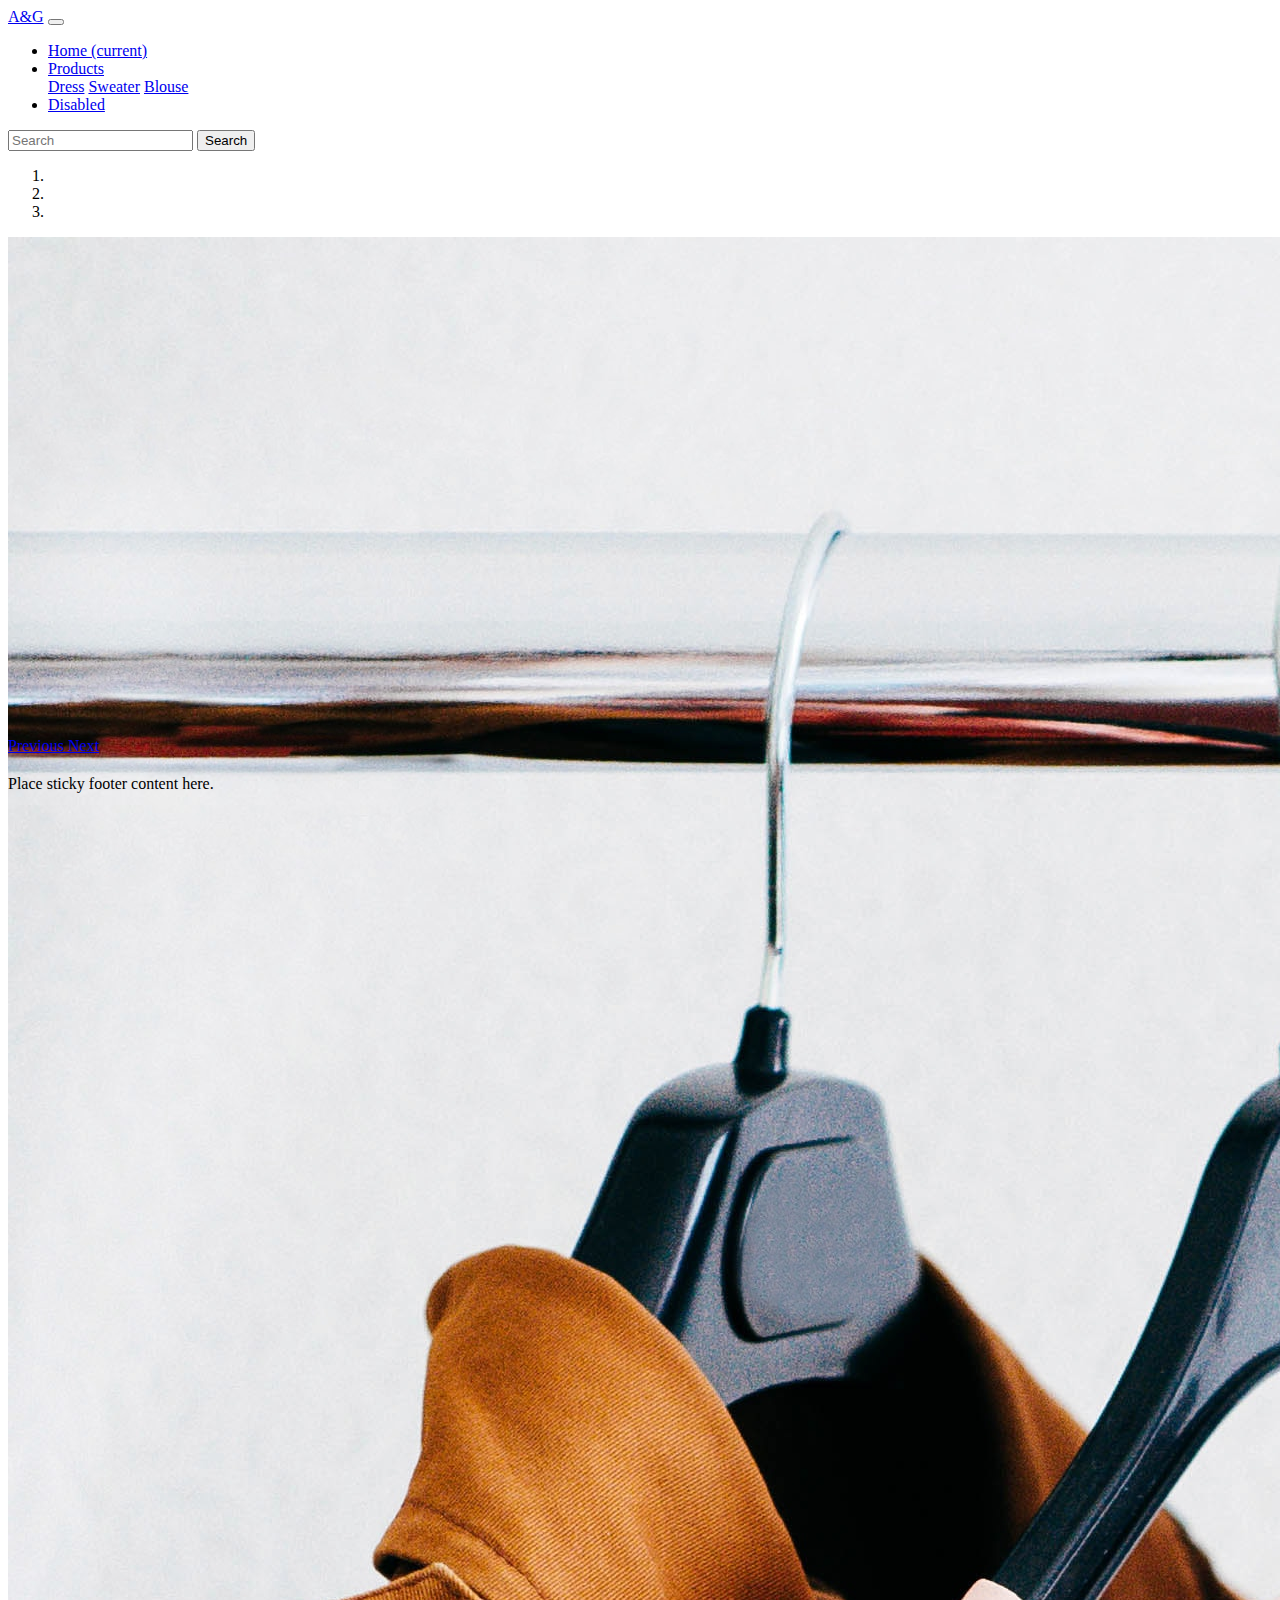
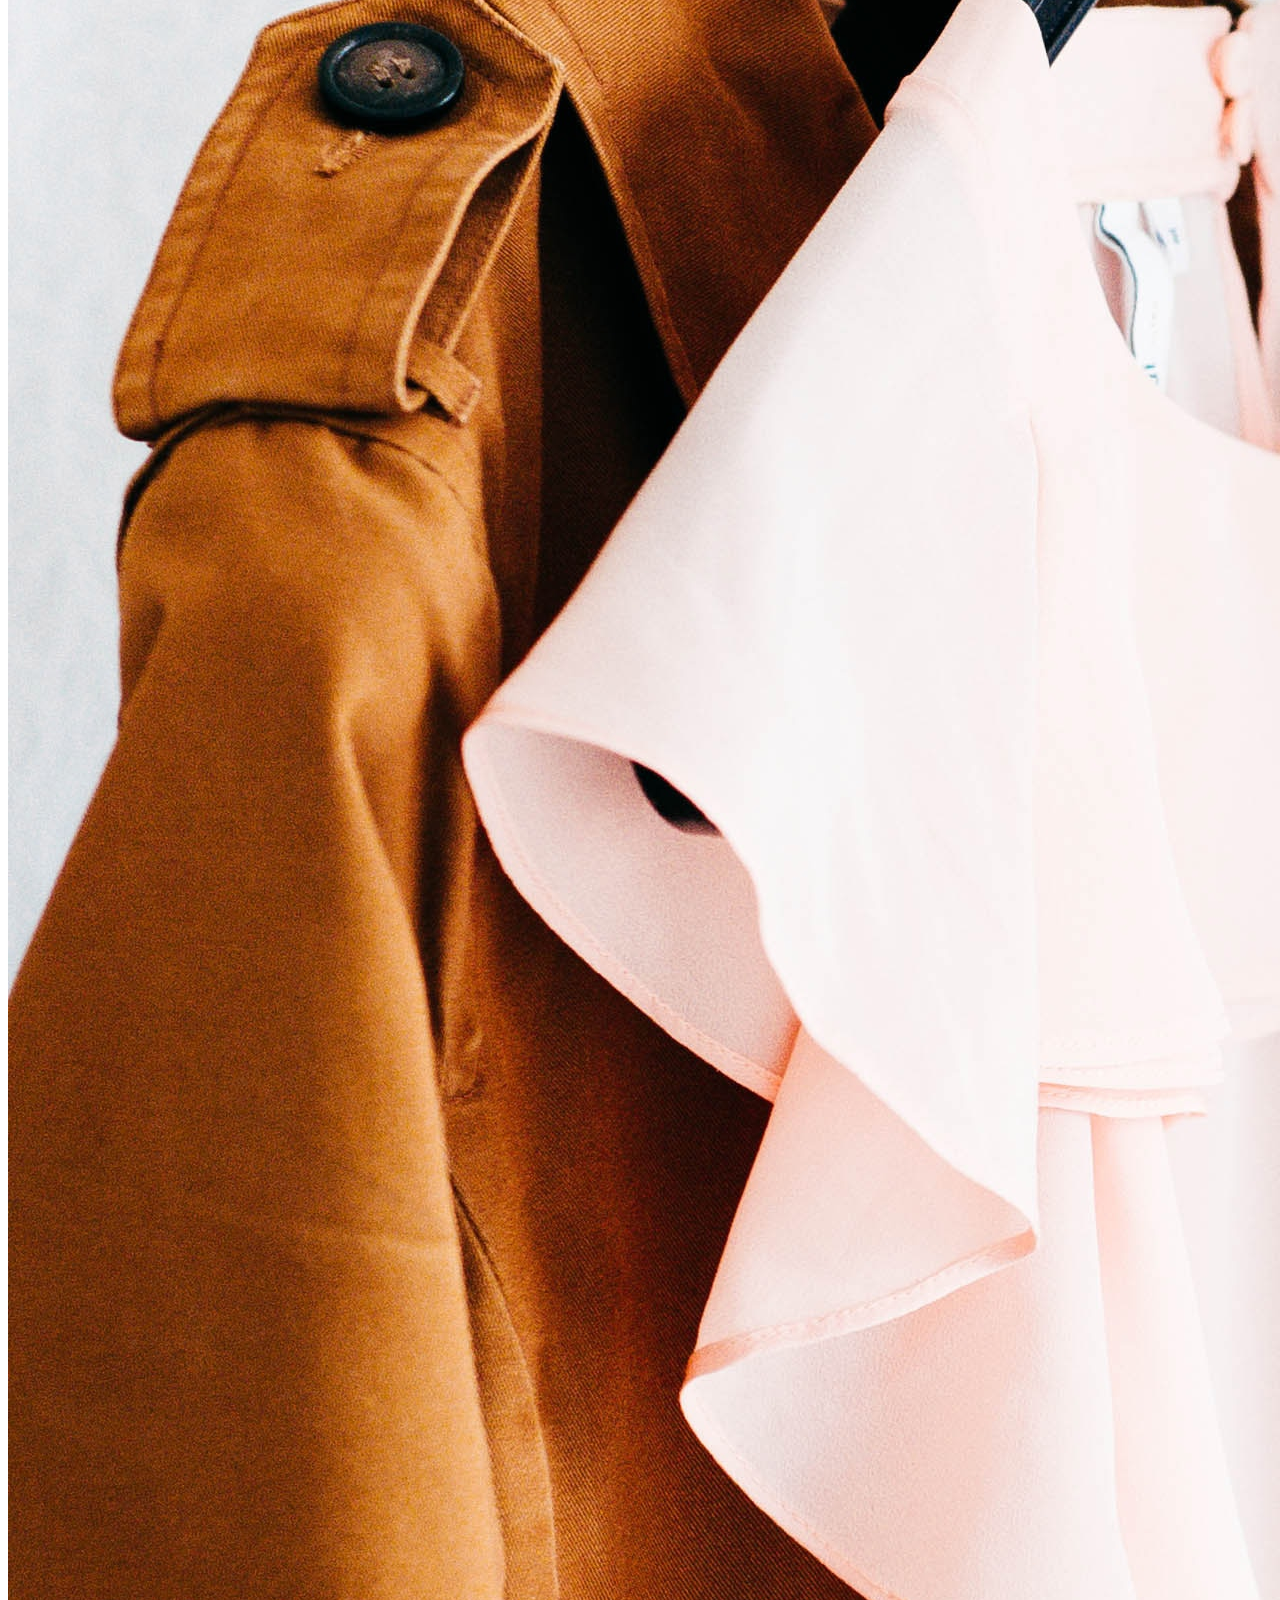
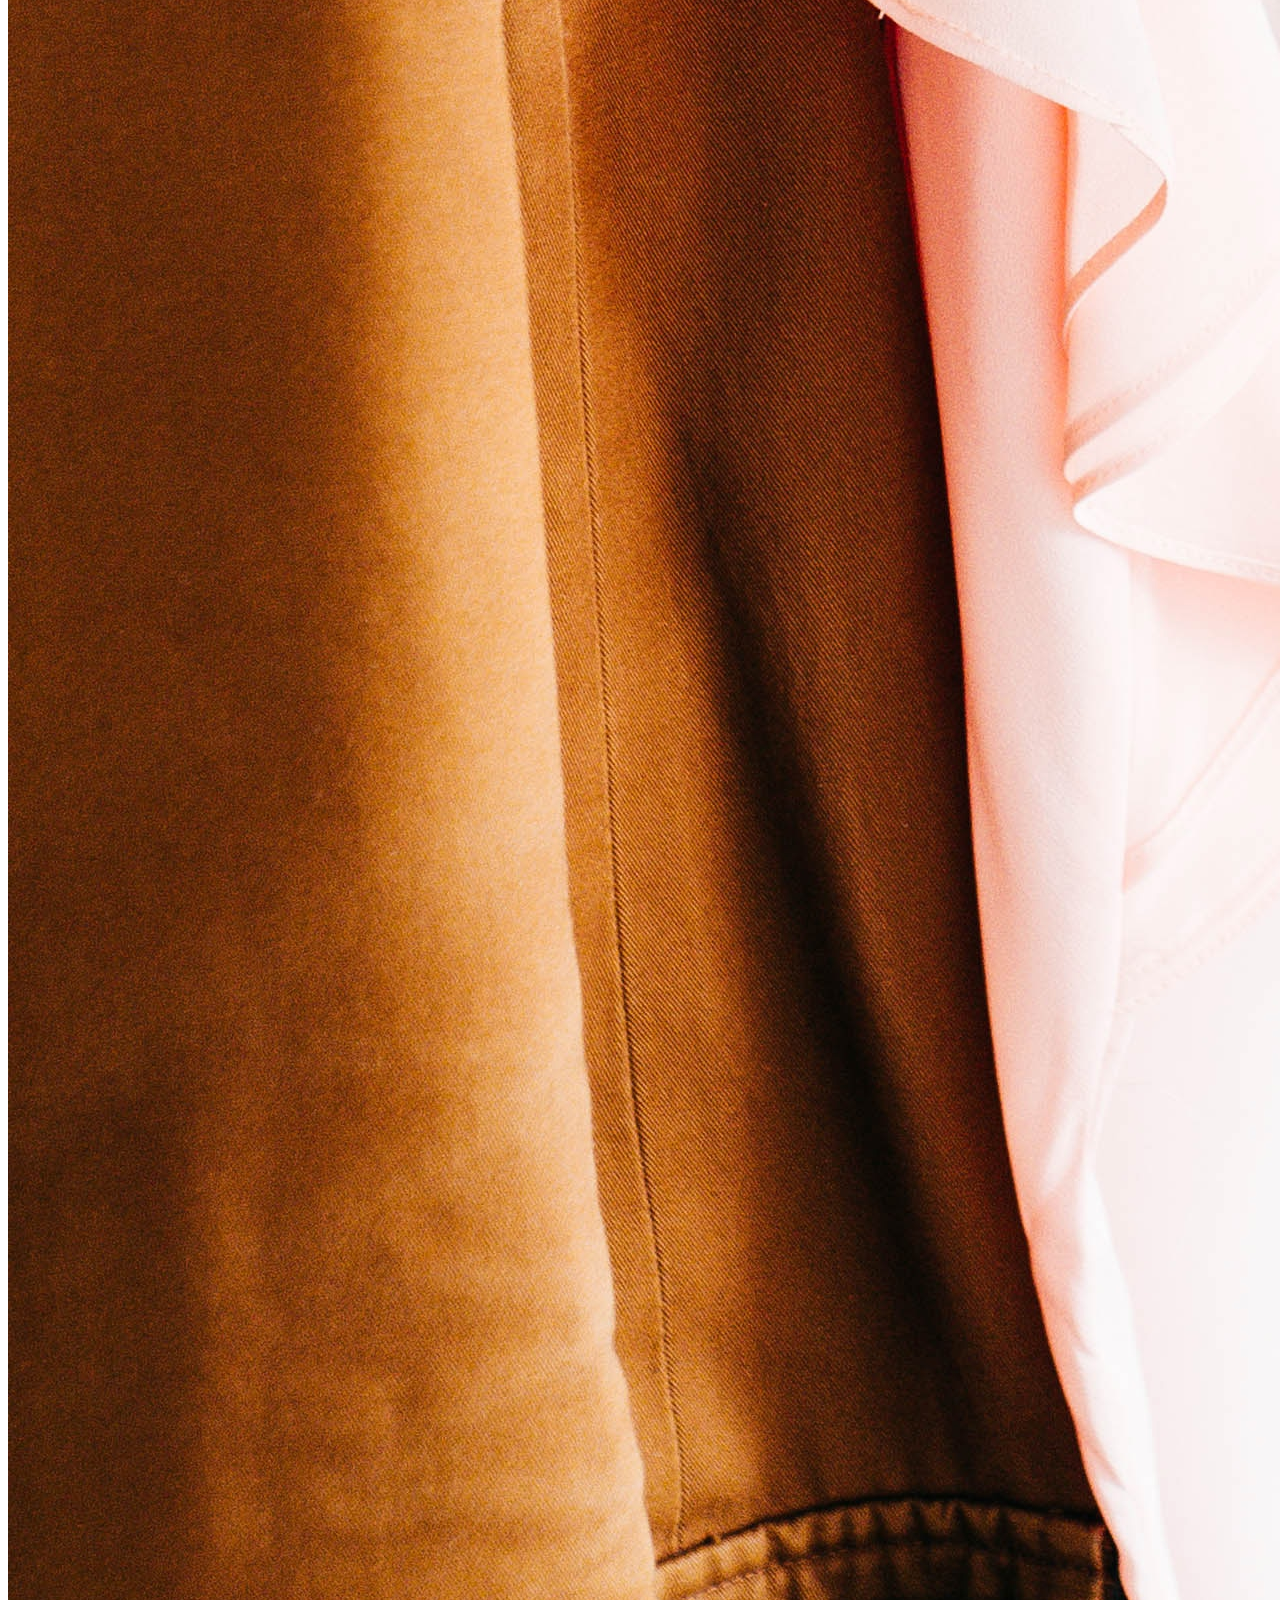
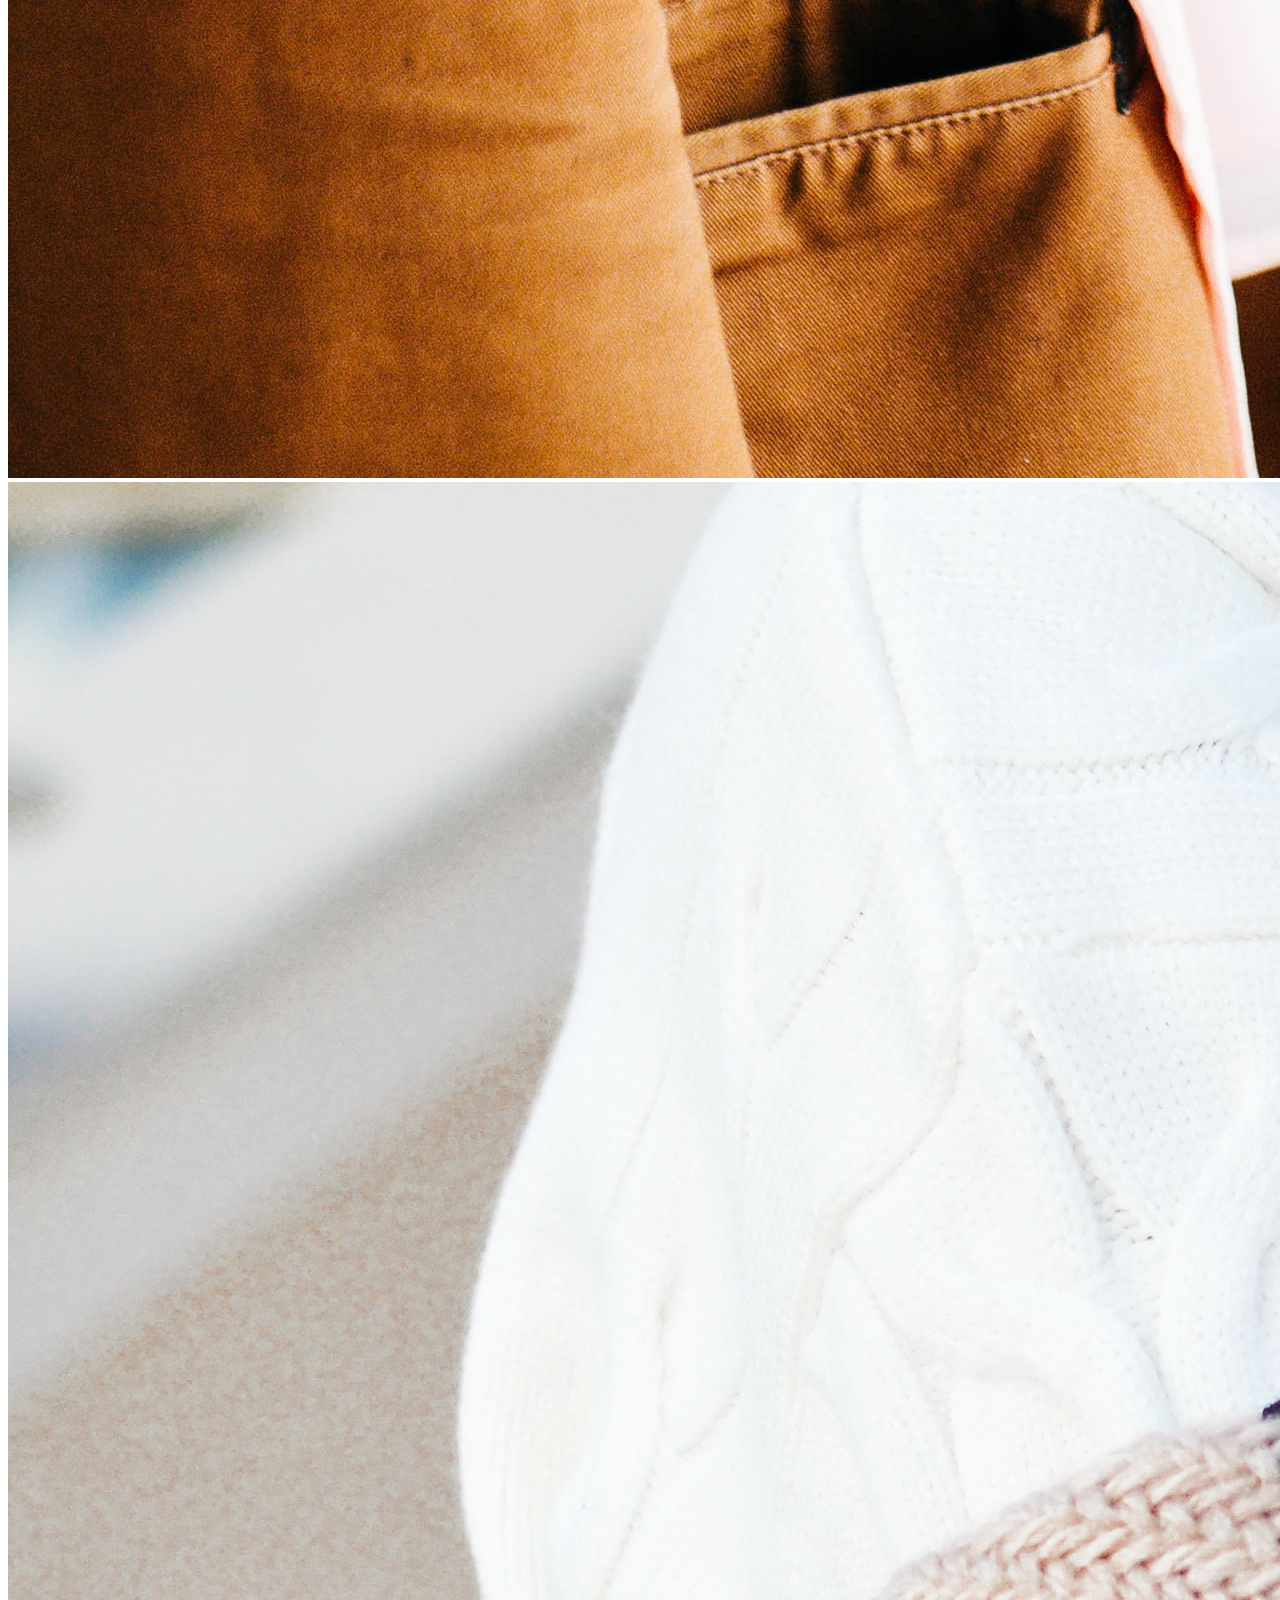
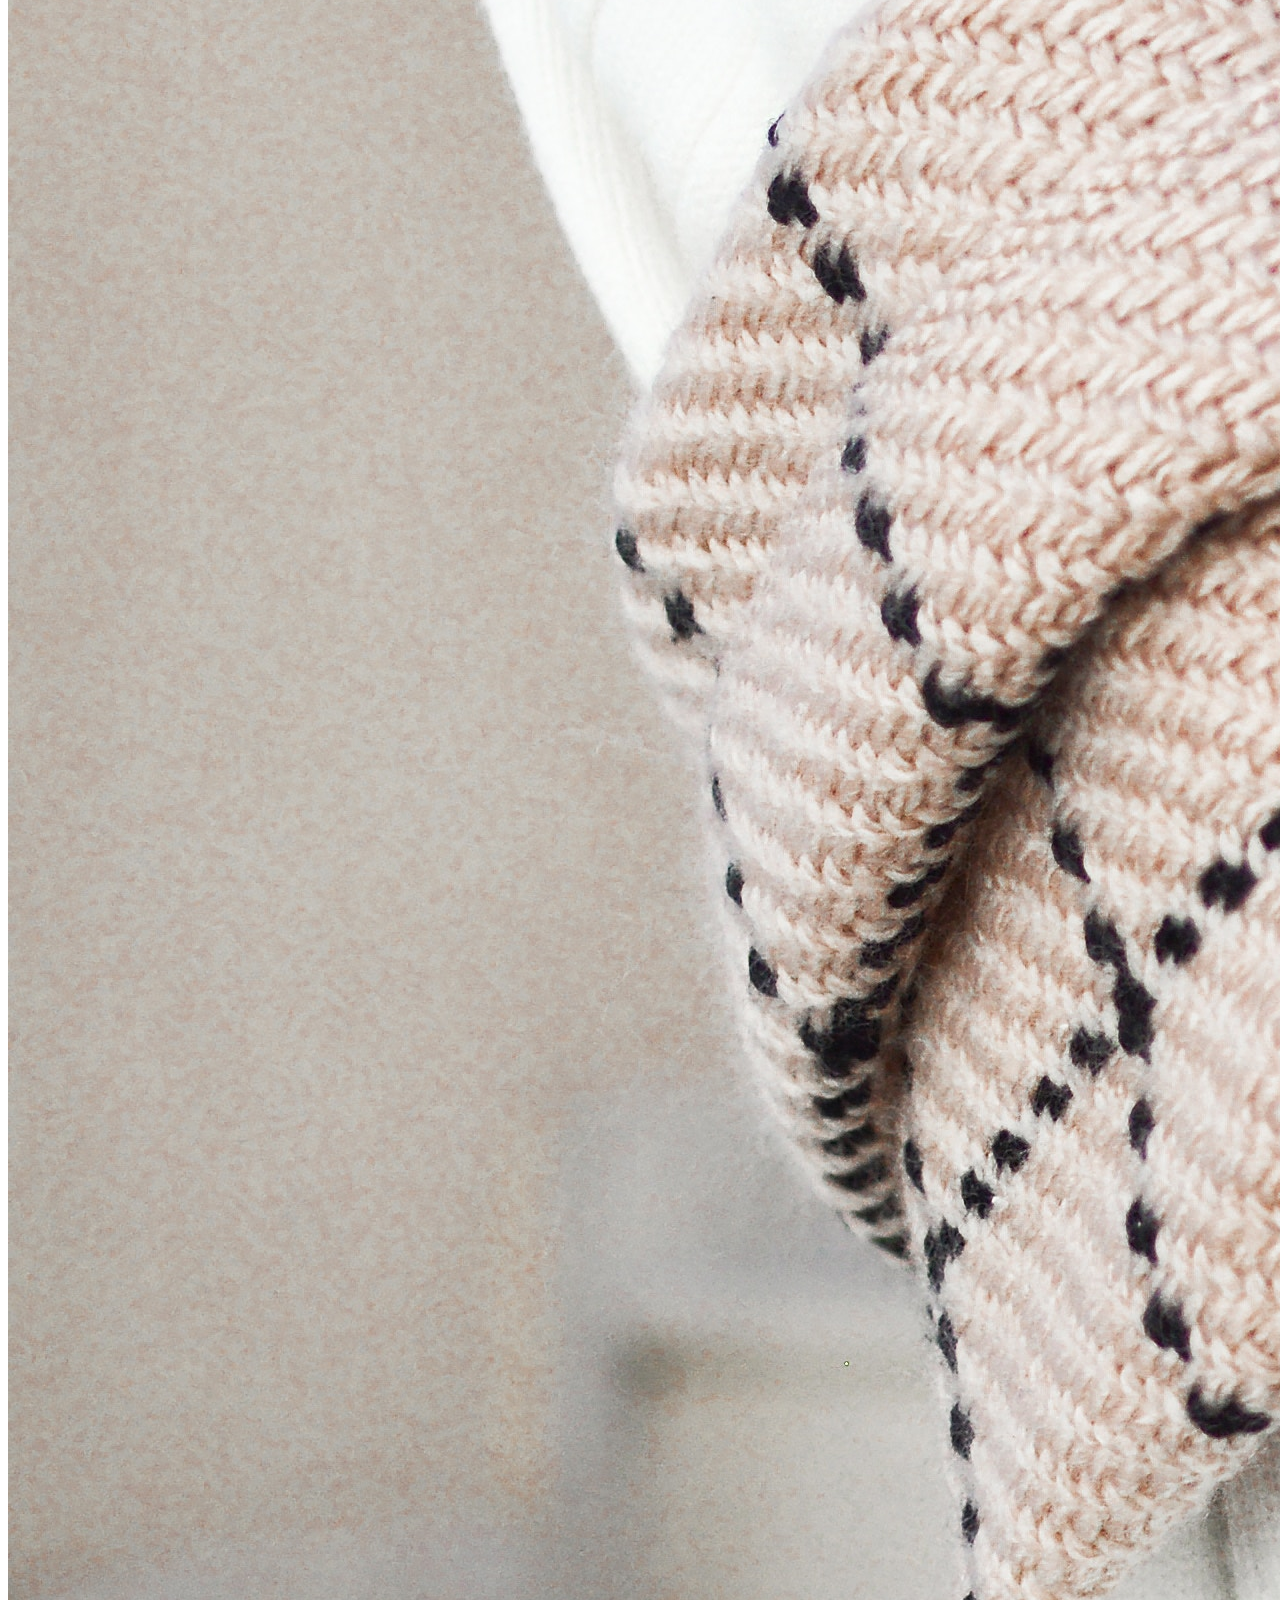
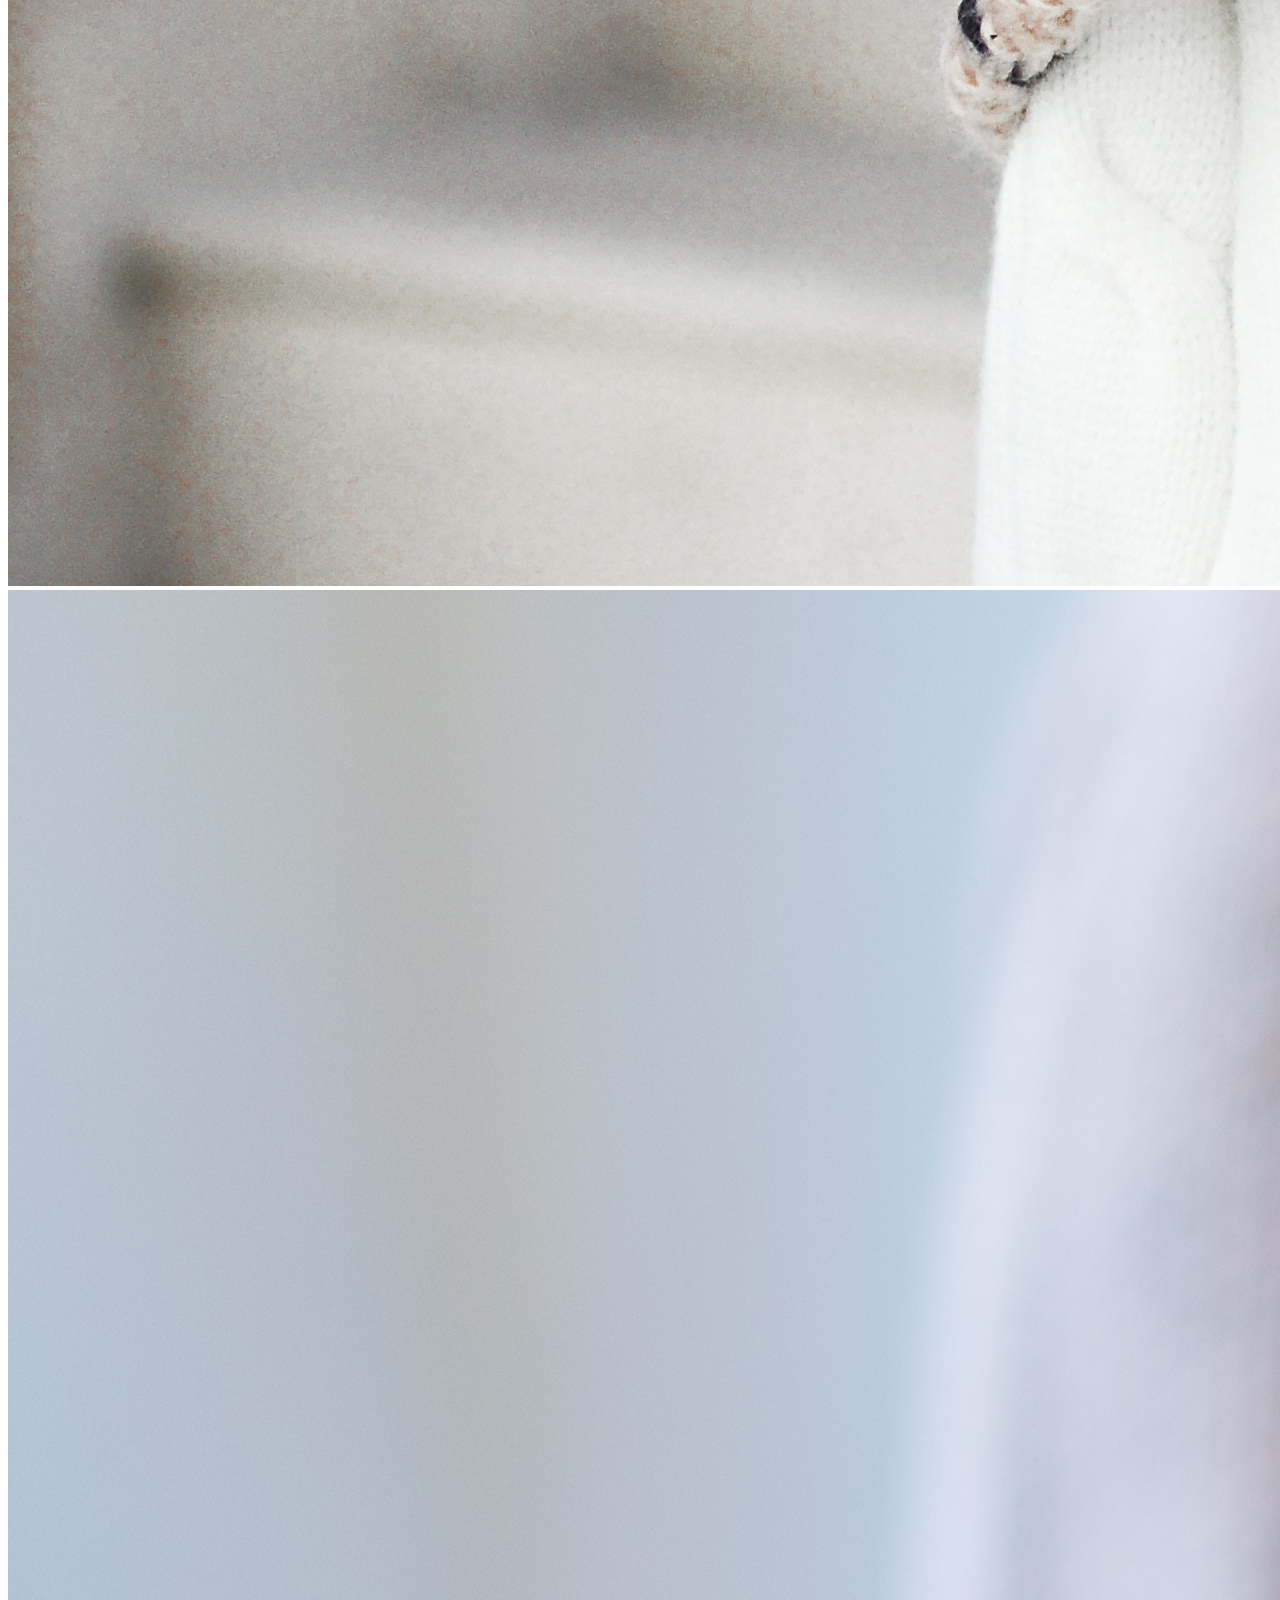
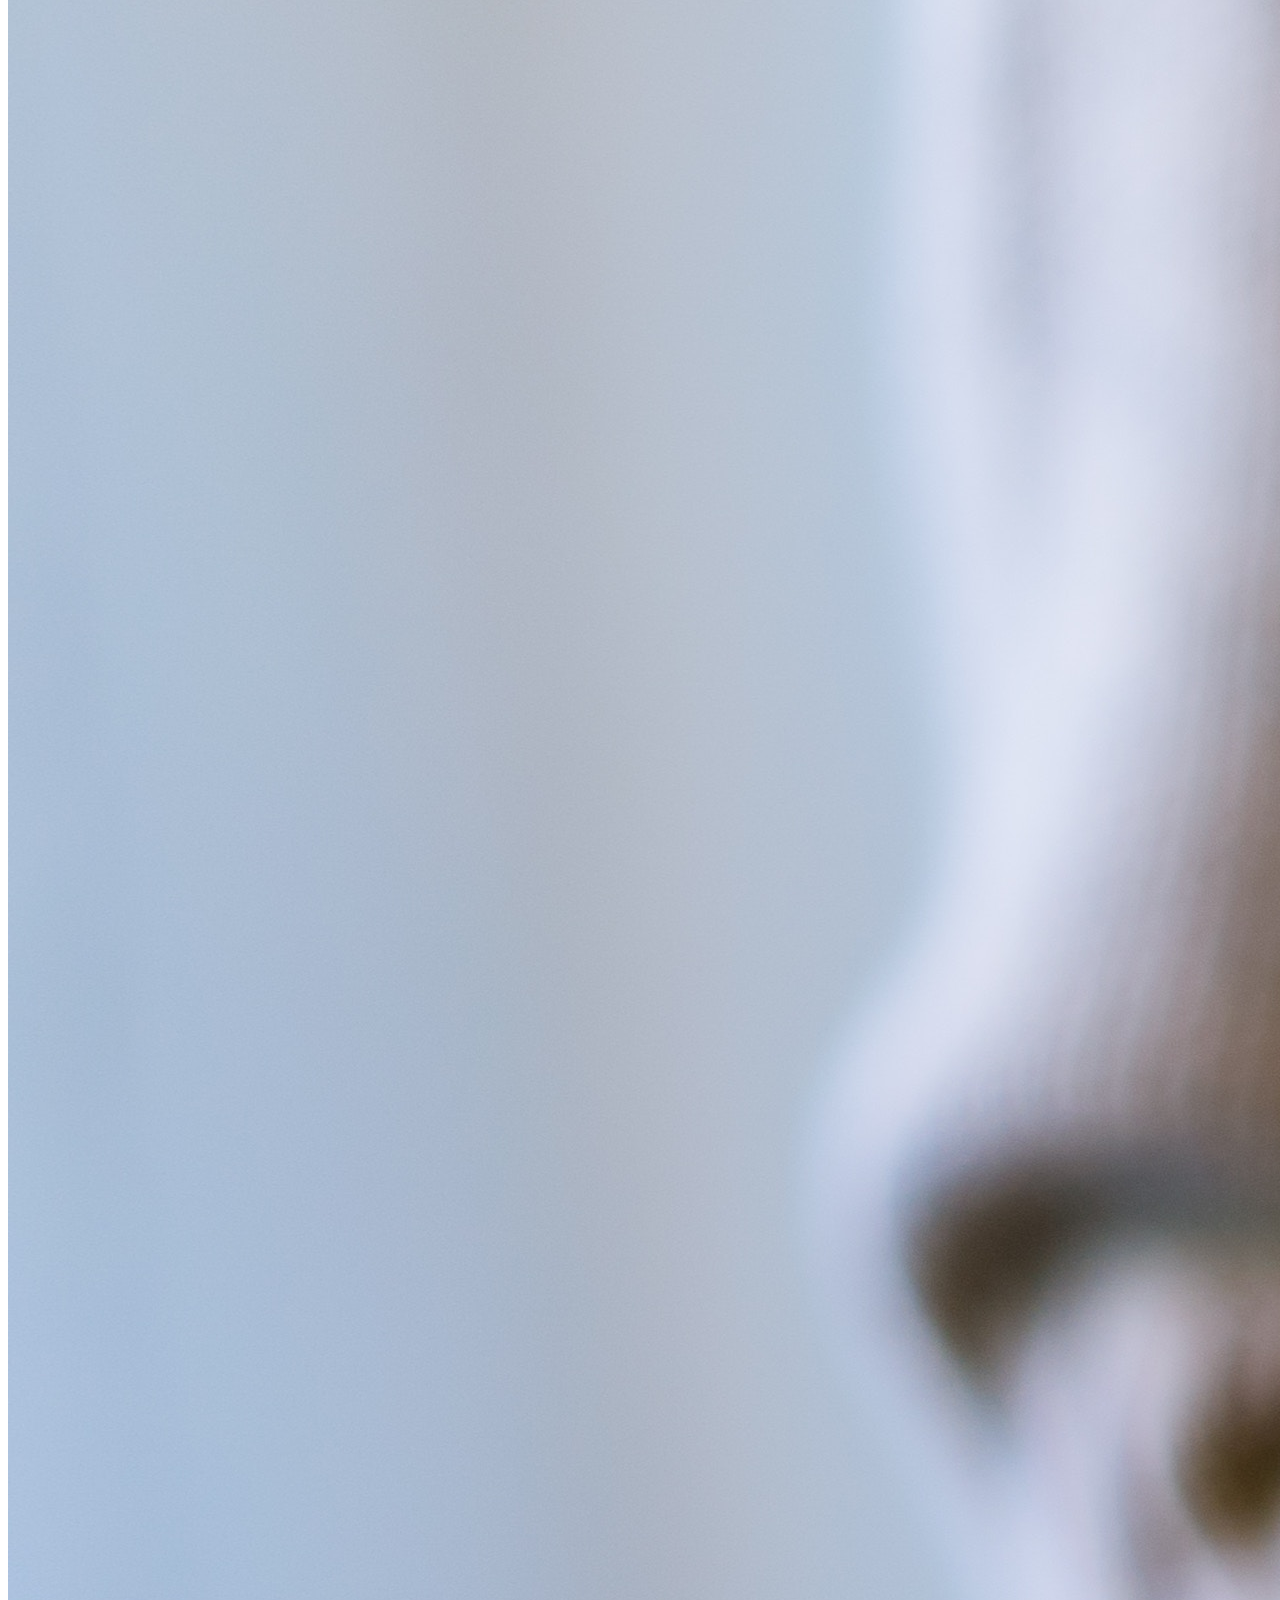
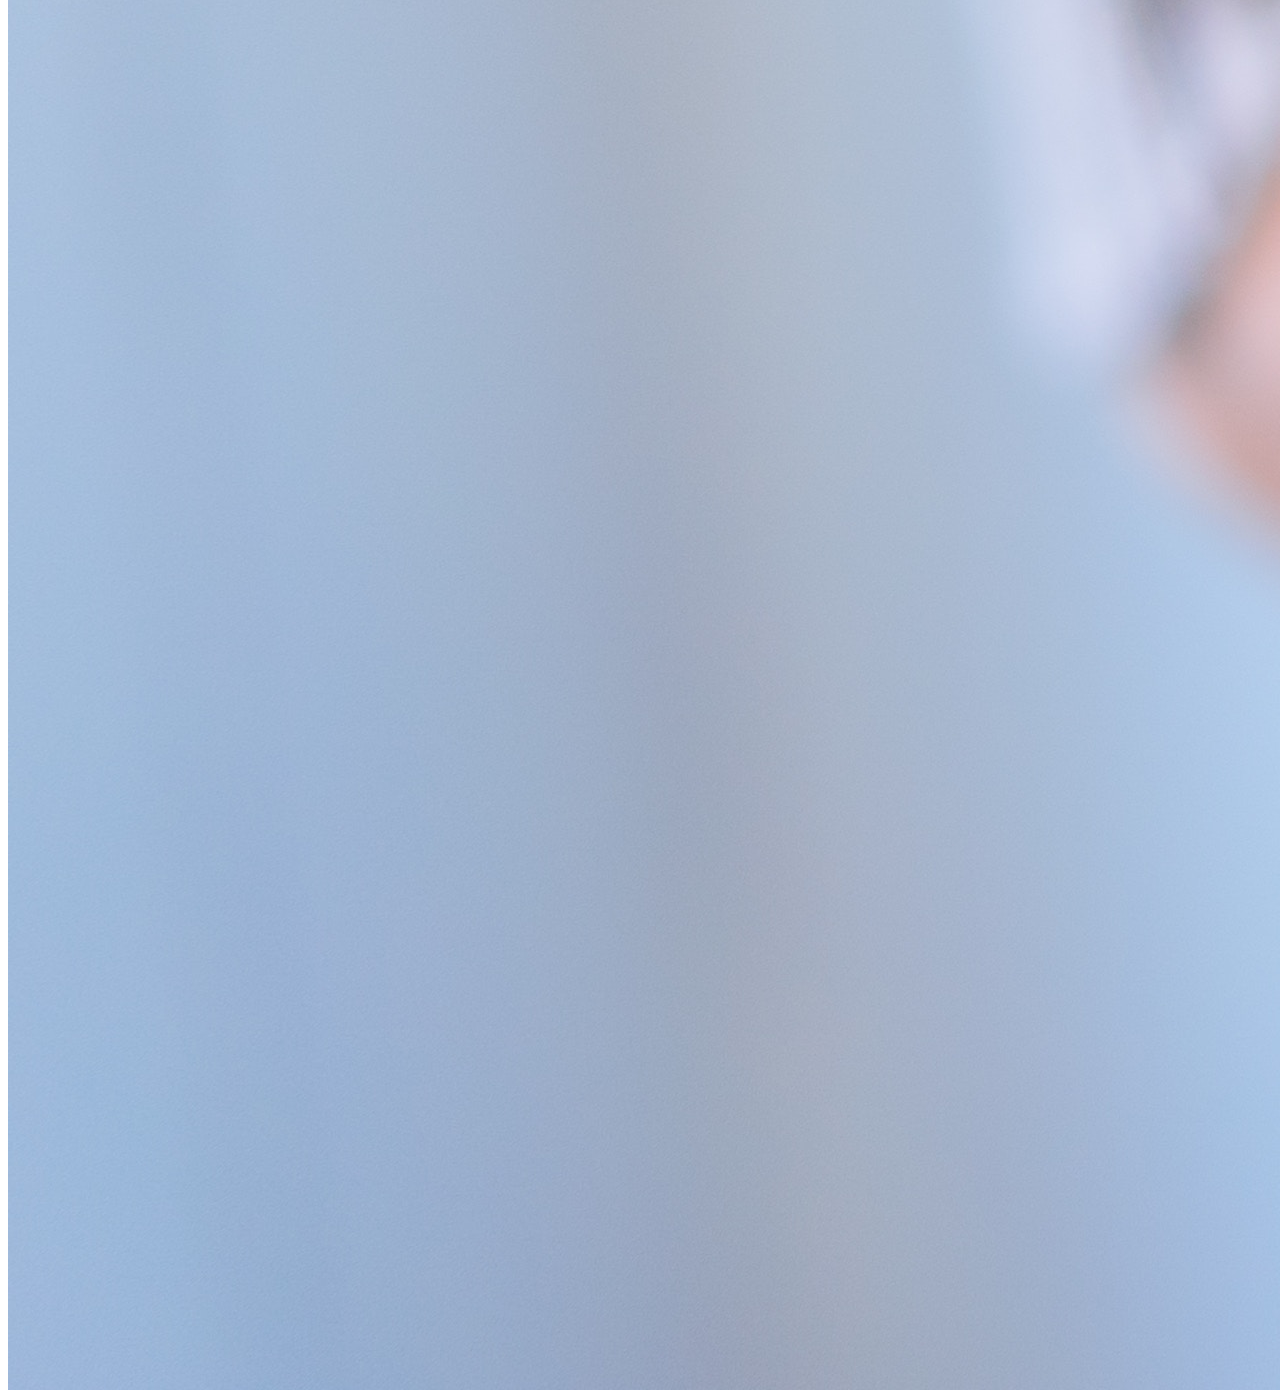
<file: OnlineShoppingCome-491/theme/home.html>
﻿<!doctype html>
<html lang="en">
  <head>
    <!-- Required meta tags -->
    <meta charset="utf-8">
    <meta name="viewport" content="width=device-width, initial-scale=1, shrink-to-fit=no">

    <!-- Bootstrap CSS -->
    <link rel="stylesheet" href="https://stackpath.bootstrapcdn.com/bootstrap/4.1.3/css/bootstrap.min.css" integrity="sha384-MCw98/SFnGE8fJT3GXwEOngsV7Zt27NXFoaoApmYm81iuXoPkFOJwJ8ERdknLPMO" crossorigin="anonymous">

  
  </head>
  <body>
  <nav class="navbar navbar-expand-lg navbar-light bg-light">
  <a class="navbar-brand" href="#">A&G</a>
  <button class="navbar-toggler" type="button" data-toggle="collapse" data-target="#navbarSupportedContent" aria-controls="navbarSupportedContent" aria-expanded="false" aria-label="Toggle navigation">
    <span class="navbar-toggler-icon"></span>
  </button>

  <div class="collapse navbar-collapse" id="navbarSupportedContent">
    <ul class="navbar-nav mr-auto">
      <li class="nav-item active">
        <a class="nav-link" href="#">Home <span class="sr-only">(current)</span></a>
      </li>
    
      <li class="nav-item dropdown">
        <a class="nav-link dropdown-toggle" href="#" id="navbarDropdown" role="button" data-toggle="dropdown" aria-haspopup="true" aria-expanded="false">
          Products
        </a>
        <div class="dropdown-menu" aria-labelledby="navbarDropdown">
          <a class="dropdown-item" href="#">Dress</a>
          <a class="dropdown-item" href="#">Sweater</a>
          
          <a class="dropdown-item" href="#">Blouse</a>
        </div>
      </li>
      <li class="nav-item">
        <a class="nav-link disabled" href="#">Disabled</a>
      </li>
    </ul>
    <form class="form-inline my-2 my-lg-0">
      <input class="form-control mr-sm-2" type="search" placeholder="Search" aria-label="Search">
      <button class="btn btn-outline-success my-2 my-sm-0" type="submit">Search</button>
    </form>
  </div>
</nav>
      <div id="carouselExampleIndicators" class="carousel slide" data-ride="carousel">
  <ol class="carousel-indicators">
    <li data-target="#carouselExampleIndicators" data-slide-to="0" class="active"></li>
    <li data-target="#carouselExampleIndicators" data-slide-to="1" class=""></li>
    <li data-target="#carouselExampleIndicators" data-slide-to="2" class=""></li>
  </ol>
  <div class="carousel-inner" style="width: 2000px; height:500px">
    <div class="carousel-item active">
      <img class="d-block"   src="./home_files/slider1.jpg" alt="First slide">
        
    </div>
    <div class="carousel-item">
      <img class="d-block w-100" src="./home_files/slider2.jpg" alt="Second slide">
    </div>
    <div class="carousel-item">
      <img class="d-block w-100" src="./home_files/slider3.jpg" alt="Third slide">
    </div>
  </div>
  <a class="carousel-control-prev" href="file:///C:/Users/gulsen/Desktop/0-files/theme/home.html#carouselExampleIndicators" role="button" data-slide="prev">
    <span class="carousel-control-prev-icon" aria-hidden="true"></span>
    <span class="sr-only">Previous</span>
  </a>
  <a class="carousel-control-next" href="file:///C:/Users/gulsen/Desktop/0-files/theme/home.html#carouselExampleIndicators" role="button" data-slide="next">
    <span class="carousel-control-next-icon" aria-hidden="true"></span>
    <span class="sr-only">Next</span>
  </a>
</div>
      <div class="container" style="margin-top: 20px;">
      <div class="card-deck">

</div>
      </div>
      <footer class="footer">
      <div class="container">
        <span class="text-muted">Place sticky footer content here.</span>
      </div>
    </footer>

    <!-- Optional JavaScript -->
    <!-- jQuery first, then Popper.js, then Bootstrap JS -->
    <script src="https://code.jquery.com/jquery-3.3.1.slim.min.js" integrity="sha384-q8i/X+965DzO0rT7abK41JStQIAqVgRVzpbzo5smXKp4YfRvH+8abtTE1Pi6jizo" crossorigin="anonymous"></script>
    <script src="https://cdnjs.cloudflare.com/ajax/libs/popper.js/1.14.3/umd/popper.min.js" integrity="sha384-ZMP7rVo3mIykV+2+9J3UJ46jBk0WLaUAdn689aCwoqbBJiSnjAK/l8WvCWPIPm49" crossorigin="anonymous"></script>
    <script src="https://stackpath.bootstrapcdn.com/bootstrap/4.1.3/js/bootstrap.min.js" integrity="sha384-ChfqqxuZUCnJSK3+MXmPNIyE6ZbWh2IMqE241rYiqJxyMiZ6OW/JmZQ5stwEULTy" crossorigin="anonymous"></script>
  </body>
</html>
</file>
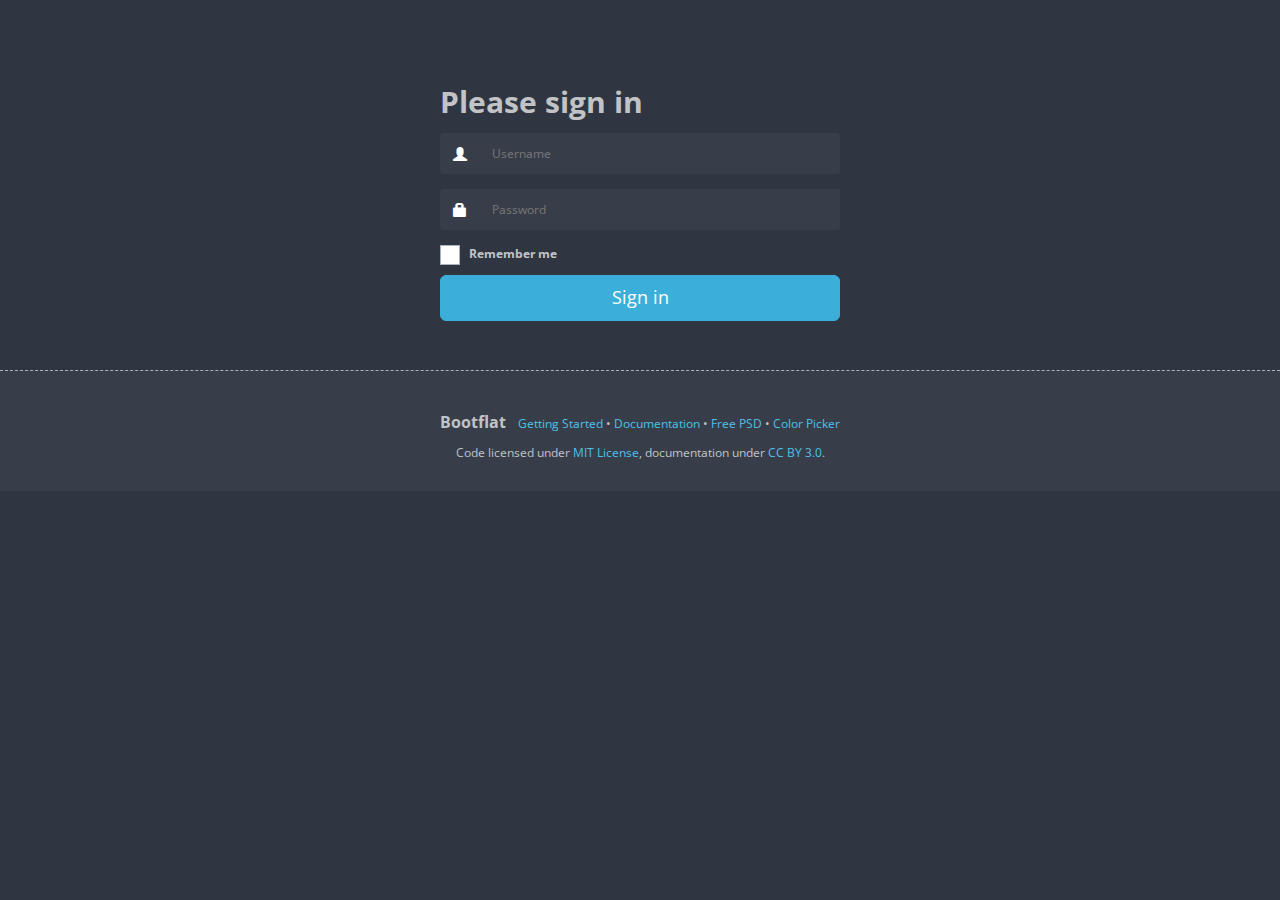
<file: Source/Bespoke.Web/Design/login.html>
<!DOCTYPE html>
<html>
  <head>
    <meta charset="utf-8">
    <title>Bootflat-Admin Template</title>
    <meta name="viewport" content="initial-scale=1, maximum-scale=1, user-scalable=no">
    <link rel="shortcut icon" href="favicon_16.ico"/>
    <link rel="bookmark" href="favicon_16.ico"/>
    <!-- site css -->
    <link rel="stylesheet" href="dist/css/site.min.css">
    <link href="http://fonts.googleapis.com/css?family=Open+Sans:400,300,600,800,700,400italic,600italic,700italic,800italic,300italic" rel="stylesheet" type="text/css">
    <!-- <link href='http://fonts.googleapis.com/css?family=Lato:300,400,700' rel='stylesheet' type='text/css'> -->
    <!-- HTML5 shim, for IE6-8 support of HTML5 elements. All other JS at the end of file. -->
    <!--[if lt IE 9]>
      <script src="js/html5shiv.js"></script>
      <script src="js/respond.min.js"></script>
    <![endif]-->
    <script type="text/javascript" src="dist/js/site.min.js"></script>
    <style>
      body {
        padding-top: 40px;
        padding-bottom: 40px;
        background-color: #303641;
        color: #C1C3C6
      }
    </style>
  </head>
  <body>
    <div class="container">
      <form class="form-signin" role="form" action="index.html">
        <h3 class="form-signin-heading">Please sign in</h3>
        <div class="form-group">
          <div class="input-group">
            <div class="input-group-addon">
              <i class="glyphicon glyphicon-user"></i>
            </div>
            <input type="text" class="form-control" name="username" id="username" placeholder="Username" autocomplete="off" />
          </div>
        </div>

        <div class="form-group">
          <div class="input-group">
            <div class="input-group-addon">
              <i class=" glyphicon glyphicon-lock "></i>
            </div>
            <input type="password" class="form-control" name="password" id="password" placeholder="Password" autocomplete="off" />
          </div>
        </div>

        <label class="checkbox">
          <input type="checkbox" value="remember-me"> &nbsp Remember me
        </label>
        <button class="btn btn-lg btn-primary btn-block" type="submit">Sign in</button>
      </form>

    </div>
    <div class="clearfix"></div>
    <br><br>
    <!--footer-->
    <div class="site-footer login-footer">
      <div class="container">
        <div class="copyright clearfix text-center">
          <p><b>Bootflat</b>&nbsp;&nbsp;&nbsp;&nbsp;<a href="getting-started.html">Getting Started</a>&nbsp;&bull;&nbsp;<a href="index.html">Documentation</a>&nbsp;&bull;&nbsp;<a href="https://github.com/Bootflat/Bootflat.UI.Kit.PSD/archive/master.zip">Free PSD</a>&nbsp;&bull;&nbsp;<a href="colors.html">Color Picker</a></p>
          <p>Code licensed under <a href="http://opensource.org/licenses/mit-license.html" target="_blank" rel="external nofollow">MIT License</a>, documentation under <a href="http://creativecommons.org/licenses/by/3.0/" rel="external nofollow">CC BY 3.0</a>.</p>
        </div>
      </div>
    </div>
  </body>
</html>
</file>
<file: Source/Bespoke.Web/Design/dist/css/site.min.css>
/*
 * bootflat-admin 0.0.3
 *
 * Description: BOOTFLAT-ADMIN is a free open source Admin Template with Flat UI based on Bootstrap 3.2.0 and BOOTFLAT, Plus flying dragons and rainbow unicorns
 *
 * Homepage: https://github.com/silverbux/bootflat-admin
 *
 * By @Alex Quiambao <alexquiambao@gmail.com>
 *
 * Last modify time: 2014-10-22
 *
 * Licensed under the MIT license. Please see LICENSE for more information.
 *
 *
 */

html{font-family:sans-serif;-webkit-text-size-adjust:100%;-ms-text-size-adjust:100%}body{margin:0}article,aside,details,figcaption,figure,footer,header,hgroup,main,nav,section,summary{display:block}audio,canvas,progress,video{display:inline-block;vertical-align:baseline}audio:not([controls]){display:none;height:0}[hidden],template{display:none}a{background:0 0}a:active,a:hover{outline:0}b,strong{font-weight:700}dfn{font-style:italic}h1{margin:.67em 0}mark{color:#000;background:#ff0}sub,sup{position:relative;font-size:75%;line-height:0;vertical-align:baseline}sup{top:-.5em}sub{bottom:-.25em}img{border:0}svg:not(:root){overflow:hidden}hr{height:0;-webkit-box-sizing:content-box;-moz-box-sizing:content-box;box-sizing:content-box}pre{overflow:auto}code,kbd,pre,samp{font-size:1em}button,input,optgroup,select,textarea{margin:0;font:inherit;color:inherit}button{overflow:visible}button,select{text-transform:none}button,html input[type=button],input[type=reset],input[type=submit]{-webkit-appearance:button;cursor:pointer}button[disabled],html input[disabled]{cursor:default}button::-moz-focus-inner,input::-moz-focus-inner{padding:0;border:0}input[type=checkbox],input[type=radio]{-webkit-box-sizing:border-box;-moz-box-sizing:border-box;box-sizing:border-box;padding:0}input[type=number]::-webkit-inner-spin-button,input[type=number]::-webkit-outer-spin-button{height:auto}input[type=search]::-webkit-search-cancel-button,input[type=search]::-webkit-search-decoration{-webkit-appearance:none}textarea{overflow:auto}optgroup{font-weight:700}table{border-spacing:0;border-collapse:collapse}td,th{padding:0}@media print{*{color:#000!important;text-shadow:none!important;background:transparent!important;-webkit-box-shadow:none!important;box-shadow:none!important}a,a:visited{text-decoration:underline}a[href]:after{content:" (" attr(href) ")"}abbr[title]:after{content:" (" attr(title) ")"}a[href^="javascript:"]:after,a[href^="#"]:after{content:""}blockquote,pre{border:1px solid #999;page-break-inside:avoid}thead{display:table-header-group}img,tr{page-break-inside:avoid}img{max-width:100%!important}h2,h3,p{orphans:3;widows:3}h2,h3{page-break-after:avoid}select{background:#fff!important}.navbar{display:none}.table td,.table th{background-color:#fff!important}.btn>.caret,.dropup>.btn>.caret{border-top-color:#000!important}.label{border:1px solid #000}.table{border-collapse:collapse!important}.table-bordered td,.table-bordered th{border:1px solid #ddd!important}}@font-face{font-family:'Glyphicons Halflings';src:url(../fonts/glyphicons-halflings-regular.eot);src:url(../fonts/glyphicons-halflings-regular.eot?#iefix) format('embedded-opentype'),url(../fonts/glyphicons-halflings-regular.woff) format('woff'),url(../fonts/glyphicons-halflings-regular.ttf) format('truetype'),url(../fonts/glyphicons-halflings-regular.svg#glyphicons_halflingsregular) format('svg')}.glyphicon{position:relative;top:1px;display:inline-block;font-family:'Glyphicons Halflings';font-style:normal;font-weight:400;line-height:1;-webkit-font-smoothing:antialiased;-moz-osx-font-smoothing:grayscale}.glyphicon-asterisk:before{content:"\2a"}.glyphicon-plus:before{content:"\2b"}.glyphicon-euro:before{content:"\20ac"}.glyphicon-minus:before{content:"\2212"}.glyphicon-cloud:before{content:"\2601"}.glyphicon-envelope:before{content:"\2709"}.glyphicon-pencil:before{content:"\270f"}.glyphicon-glass:before{content:"\e001"}.glyphicon-music:before{content:"\e002"}.glyphicon-search:before{content:"\e003"}.glyphicon-heart:before{content:"\e005"}.glyphicon-star:before{content:"\e006"}.glyphicon-star-empty:before{content:"\e007"}.glyphicon-user:before{content:"\e008"}.glyphicon-film:before{content:"\e009"}.glyphicon-th-large:before{content:"\e010"}.glyphicon-th:before{content:"\e011"}.glyphicon-th-list:before{content:"\e012"}.glyphicon-ok:before{content:"\e013"}.glyphicon-remove:before{content:"\e014"}.glyphicon-zoom-in:before{content:"\e015"}.glyphicon-zoom-out:before{content:"\e016"}.glyphicon-off:before{content:"\e017"}.glyphicon-signal:before{content:"\e018"}.glyphicon-cog:before{content:"\e019"}.glyphicon-trash:before{content:"\e020"}.glyphicon-home:before{content:"\e021"}.glyphicon-file:before{content:"\e022"}.glyphicon-time:before{content:"\e023"}.glyphicon-road:before{content:"\e024"}.glyphicon-download-alt:before{content:"\e025"}.glyphicon-download:before{content:"\e026"}.glyphicon-upload:before{content:"\e027"}.glyphicon-inbox:before{content:"\e028"}.glyphicon-play-circle:before{content:"\e029"}.glyphicon-repeat:before{content:"\e030"}.glyphicon-refresh:before{content:"\e031"}.glyphicon-list-alt:before{content:"\e032"}.glyphicon-lock:before{content:"\e033"}.glyphicon-flag:before{content:"\e034"}.glyphicon-headphones:before{content:"\e035"}.glyphicon-volume-off:before{content:"\e036"}.glyphicon-volume-down:before{content:"\e037"}.glyphicon-volume-up:before{content:"\e038"}.glyphicon-qrcode:before{content:"\e039"}.glyphicon-barcode:before{content:"\e040"}.glyphicon-tag:before{content:"\e041"}.glyphicon-tags:before{content:"\e042"}.glyphicon-book:before{content:"\e043"}.glyphicon-bookmark:before{content:"\e044"}.glyphicon-print:before{content:"\e045"}.glyphicon-camera:before{content:"\e046"}.glyphicon-font:before{content:"\e047"}.glyphicon-bold:before{content:"\e048"}.glyphicon-italic:before{content:"\e049"}.glyphicon-text-height:before{content:"\e050"}.glyphicon-text-width:before{content:"\e051"}.glyphicon-align-left:before{content:"\e052"}.glyphicon-align-center:before{content:"\e053"}.glyphicon-align-right:before{content:"\e054"}.glyphicon-align-justify:before{content:"\e055"}.glyphicon-list:before{content:"\e056"}.glyphicon-indent-left:before{content:"\e057"}.glyphicon-indent-right:before{content:"\e058"}.glyphicon-facetime-video:before{content:"\e059"}.glyphicon-picture:before{content:"\e060"}.glyphicon-map-marker:before{content:"\e062"}.glyphicon-adjust:before{content:"\e063"}.glyphicon-tint:before{content:"\e064"}.glyphicon-edit:before{content:"\e065"}.glyphicon-share:before{content:"\e066"}.glyphicon-check:before{content:"\e067"}.glyphicon-move:before{content:"\e068"}.glyphicon-step-backward:before{content:"\e069"}.glyphicon-fast-backward:before{content:"\e070"}.glyphicon-backward:before{content:"\e071"}.glyphicon-play:before{content:"\e072"}.glyphicon-pause:before{content:"\e073"}.glyphicon-stop:before{content:"\e074"}.glyphicon-forward:before{content:"\e075"}.glyphicon-fast-forward:before{content:"\e076"}.glyphicon-step-forward:before{content:"\e077"}.glyphicon-eject:before{content:"\e078"}.glyphicon-chevron-left:before{content:"\e079"}.glyphicon-chevron-right:before{content:"\e080"}.glyphicon-plus-sign:before{content:"\e081"}.glyphicon-minus-sign:before{content:"\e082"}.glyphicon-remove-sign:before{content:"\e083"}.glyphicon-ok-sign:before{content:"\e084"}.glyphicon-question-sign:before{content:"\e085"}.glyphicon-info-sign:before{content:"\e086"}.glyphicon-screenshot:before{content:"\e087"}.glyphicon-remove-circle:before{content:"\e088"}.glyphicon-ok-circle:before{content:"\e089"}.glyphicon-ban-circle:before{content:"\e090"}.glyphicon-arrow-left:before{content:"\e091"}.glyphicon-arrow-right:before{content:"\e092"}.glyphicon-arrow-up:before{content:"\e093"}.glyphicon-arrow-down:before{content:"\e094"}.glyphicon-share-alt:before{content:"\e095"}.glyphicon-resize-full:before{content:"\e096"}.glyphicon-resize-small:before{content:"\e097"}.glyphicon-exclamation-sign:before{content:"\e101"}.glyphicon-gift:before{content:"\e102"}.glyphicon-leaf:before{content:"\e103"}.glyphicon-fire:before{content:"\e104"}.glyphicon-eye-open:before{content:"\e105"}.glyphicon-eye-close:before{content:"\e106"}.glyphicon-warning-sign:before{content:"\e107"}.glyphicon-plane:before{content:"\e108"}.glyphicon-calendar:before{content:"\e109"}.glyphicon-random:before{content:"\e110"}.glyphicon-comment:before{content:"\e111"}.glyphicon-magnet:before{content:"\e112"}.glyphicon-chevron-up:before{content:"\e113"}.glyphicon-chevron-down:before{content:"\e114"}.glyphicon-retweet:before{content:"\e115"}.glyphicon-shopping-cart:before{content:"\e116"}.glyphicon-folder-close:before{content:"\e117"}.glyphicon-folder-open:before{content:"\e118"}.glyphicon-resize-vertical:before{content:"\e119"}.glyphicon-resize-horizontal:before{content:"\e120"}.glyphicon-hdd:before{content:"\e121"}.glyphicon-bullhorn:before{content:"\e122"}.glyphicon-bell:before{content:"\e123"}.glyphicon-certificate:before{content:"\e124"}.glyphicon-thumbs-up:before{content:"\e125"}.glyphicon-thumbs-down:before{content:"\e126"}.glyphicon-hand-right:before{content:"\e127"}.glyphicon-hand-left:before{content:"\e128"}.glyphicon-hand-up:before{content:"\e129"}.glyphicon-hand-down:before{content:"\e130"}.glyphicon-circle-arrow-right:before{content:"\e131"}.glyphicon-circle-arrow-left:before{content:"\e132"}.glyphicon-circle-arrow-up:before{content:"\e133"}.glyphicon-circle-arrow-down:before{content:"\e134"}.glyphicon-globe:before{content:"\e135"}.glyphicon-wrench:before{content:"\e136"}.glyphicon-tasks:before{content:"\e137"}.glyphicon-filter:before{content:"\e138"}.glyphicon-briefcase:before{content:"\e139"}.glyphicon-fullscreen:before{content:"\e140"}.glyphicon-dashboard:before{content:"\e141"}.glyphicon-paperclip:before{content:"\e142"}.glyphicon-heart-empty:before{content:"\e143"}.glyphicon-link:before{content:"\e144"}.glyphicon-phone:before{content:"\e145"}.glyphicon-pushpin:before{content:"\e146"}.glyphicon-usd:before{content:"\e148"}.glyphicon-gbp:before{content:"\e149"}.glyphicon-sort:before{content:"\e150"}.glyphicon-sort-by-alphabet:before{content:"\e151"}.glyphicon-sort-by-alphabet-alt:before{content:"\e152"}.glyphicon-sort-by-order:before{content:"\e153"}.glyphicon-sort-by-order-alt:before{content:"\e154"}.glyphicon-sort-by-attributes:before{content:"\e155"}.glyphicon-sort-by-attributes-alt:before{content:"\e156"}.glyphicon-unchecked:before{content:"\e157"}.glyphicon-expand:before{content:"\e158"}.glyphicon-collapse-down:before{content:"\e159"}.glyphicon-collapse-up:before{content:"\e160"}.glyphicon-log-in:before{content:"\e161"}.glyphicon-flash:before{content:"\e162"}.glyphicon-log-out:before{content:"\e163"}.glyphicon-new-window:before{content:"\e164"}.glyphicon-record:before{content:"\e165"}.glyphicon-save:before{content:"\e166"}.glyphicon-open:before{content:"\e167"}.glyphicon-saved:before{content:"\e168"}.glyphicon-import:before{content:"\e169"}.glyphicon-export:before{content:"\e170"}.glyphicon-send:before{content:"\e171"}.glyphicon-floppy-disk:before{content:"\e172"}.glyphicon-floppy-saved:before{content:"\e173"}.glyphicon-floppy-remove:before{content:"\e174"}.glyphicon-floppy-save:before{content:"\e175"}.glyphicon-floppy-open:before{content:"\e176"}.glyphicon-credit-card:before{content:"\e177"}.glyphicon-transfer:before{content:"\e178"}.glyphicon-cutlery:before{content:"\e179"}.glyphicon-header:before{content:"\e180"}.glyphicon-compressed:before{content:"\e181"}.glyphicon-earphone:before{content:"\e182"}.glyphicon-phone-alt:before{content:"\e183"}.glyphicon-tower:before{content:"\e184"}.glyphicon-stats:before{content:"\e185"}.glyphicon-sd-video:before{content:"\e186"}.glyphicon-hd-video:before{content:"\e187"}.glyphicon-subtitles:before{content:"\e188"}.glyphicon-sound-stereo:before{content:"\e189"}.glyphicon-sound-dolby:before{content:"\e190"}.glyphicon-sound-5-1:before{content:"\e191"}.glyphicon-sound-6-1:before{content:"\e192"}.glyphicon-sound-7-1:before{content:"\e193"}.glyphicon-copyright-mark:before{content:"\e194"}.glyphicon-registration-mark:before{content:"\e195"}.glyphicon-cloud-download:before{content:"\e197"}.glyphicon-cloud-upload:before{content:"\e198"}.glyphicon-tree-conifer:before{content:"\e199"}.glyphicon-tree-deciduous:before{content:"\e200"}*,:after,:before{-webkit-box-sizing:border-box;-moz-box-sizing:border-box;box-sizing:border-box}html{font-size:10px;-webkit-tap-highlight-color:rgba(0,0,0,0)}body{font-family:"Helvetica Neue",Helvetica,Arial,sans-serif;font-size:14px;line-height:1.42857143;color:#333;background-color:#fff}button,input,select,textarea{font-family:inherit;font-size:inherit;line-height:inherit}a{color:#428bca;text-decoration:none}a:focus,a:hover{color:#2a6496;text-decoration:underline}a:focus{outline:thin dotted;outline:5px auto -webkit-focus-ring-color;outline-offset:-2px}figure{margin:0}img{vertical-align:middle}.carousel-inner>.item>a>img,.carousel-inner>.item>img,.img-responsive,.thumbnail a>img,.thumbnail>img{display:block;max-width:100%;height:auto}.img-rounded{border-radius:6px}.img-thumbnail{display:inline-block;max-width:100%;height:auto;padding:4px;line-height:1.42857143;background-color:#fff;border:1px solid #ddd;border-radius:4px;-webkit-transition:all .2s ease-in-out;-o-transition:all .2s ease-in-out;transition:all .2s ease-in-out}.img-circle{border-radius:50%}hr{margin-top:20px;margin-bottom:20px;border:0;border-top:1px solid #eee}.sr-only{position:absolute;width:1px;height:1px;padding:0;margin:-1px;overflow:hidden;clip:rect(0,0,0,0);border:0}.sr-only-focusable:active,.sr-only-focusable:focus{position:static;width:auto;height:auto;margin:0;overflow:visible;clip:auto}.h1,.h2,.h3,.h4,.h5,.h6,h1,h2,h3,h4,h5,h6{font-family:inherit;font-weight:500;line-height:1.1;color:inherit}.h1 .small,.h1 small,.h2 .small,.h2 small,.h3 .small,.h3 small,.h4 .small,.h4 small,.h5 .small,.h5 small,.h6 .small,.h6 small,h1 .small,h1 small,h2 .small,h2 small,h3 .small,h3 small,h4 .small,h4 small,h5 .small,h5 small,h6 .small,h6 small{font-weight:400;line-height:1;color:#777}.h1,.h2,.h3,h1,h2,h3{margin-top:20px;margin-bottom:10px}.h1 .small,.h1 small,.h2 .small,.h2 small,.h3 .small,.h3 small,h1 .small,h1 small,h2 .small,h2 small,h3 .small,h3 small{font-size:65%}.h4,.h5,.h6,h4,h5,h6{margin-top:10px;margin-bottom:10px}.h4 .small,.h4 small,.h5 .small,.h5 small,.h6 .small,.h6 small,h4 .small,h4 small,h5 .small,h5 small,h6 .small,h6 small{font-size:75%}.h1,h1{font-size:36px}.h2,h2{font-size:30px}.h3,h3{font-size:24px}.h4,h4{font-size:18px}.h5,h5{font-size:14px}.h6,h6{font-size:12px}p{margin:0 0 10px}.lead{margin-bottom:20px;font-size:16px;font-weight:300;line-height:1.4}@media (min-width:768px){.lead{font-size:21px}}.small,small{font-size:85%}.mark,mark{padding:.2em;background-color:#fcf8e3}.text-left{text-align:left}.text-right{text-align:right}.text-center{text-align:center}.text-justify{text-align:justify}.text-nowrap{white-space:nowrap}.text-lowercase{text-transform:lowercase}.text-uppercase{text-transform:uppercase}.text-capitalize{text-transform:capitalize}.text-muted{color:#777}.text-primary{color:#428bca}a.text-primary:hover{color:#3071a9}.text-success{color:#3c763d}a.text-success:hover{color:#2b542c}.text-info{color:#31708f}a.text-info:hover{color:#245269}.text-warning{color:#8a6d3b}a.text-warning:hover{color:#66512c}.text-danger{color:#a94442}a.text-danger:hover{color:#843534}.bg-primary{color:#fff;background-color:#428bca}a.bg-primary:hover{background-color:#3071a9}.bg-success{background-color:#dff0d8}a.bg-success:hover{background-color:#c1e2b3}.bg-info{background-color:#d9edf7}a.bg-info:hover{background-color:#afd9ee}.bg-warning{background-color:#fcf8e3}a.bg-warning:hover{background-color:#f7ecb5}.bg-danger{background-color:#f2dede}a.bg-danger:hover{background-color:#e4b9b9}.page-header{padding-bottom:9px;margin:40px 0 20px;border-bottom:1px solid #eee}ol,ul{margin-top:0;margin-bottom:10px}ol ol,ol ul,ul ol,ul ul{margin-bottom:0}.list-unstyled{padding-left:0;list-style:none}.list-inline{padding-left:0;margin-left:-5px;list-style:none}.list-inline>li{display:inline-block;padding-right:5px;padding-left:5px}dl{margin-top:0;margin-bottom:20px}dd,dt{line-height:1.42857143}dt{font-weight:700}dd{margin-left:0}@media (min-width:768px){.dl-horizontal dt{float:left;width:160px;overflow:hidden;clear:left;text-align:right;text-overflow:ellipsis;white-space:nowrap}.dl-horizontal dd{margin-left:180px}}abbr[data-original-title],abbr[title]{cursor:help;border-bottom:1px dotted #777}.initialism{font-size:90%;text-transform:uppercase}blockquote{padding:10px 20px;margin:0 0 20px;font-size:17.5px;border-left:5px solid #eee}blockquote ol:last-child,blockquote p:last-child,blockquote ul:last-child{margin-bottom:0}blockquote .small,blockquote footer,blockquote small{display:block;font-size:80%;line-height:1.42857143;color:#777}blockquote .small:before,blockquote footer:before,blockquote small:before{content:'\2014 \00A0'}.blockquote-reverse,blockquote.pull-right{padding-right:15px;padding-left:0;text-align:right;border-right:5px solid #eee;border-left:0}.blockquote-reverse .small:before,.blockquote-reverse footer:before,.blockquote-reverse small:before,blockquote.pull-right .small:before,blockquote.pull-right footer:before,blockquote.pull-right small:before{content:''}.blockquote-reverse .small:after,.blockquote-reverse footer:after,.blockquote-reverse small:after,blockquote.pull-right .small:after,blockquote.pull-right footer:after,blockquote.pull-right small:after{content:'\00A0 \2014'}blockquote:after,blockquote:before{content:""}address{margin-bottom:20px;font-style:normal;line-height:1.42857143}code,kbd,pre,samp{font-family:Menlo,Monaco,Consolas,"Courier New",monospace}code{padding:2px 4px;font-size:90%;color:#c7254e;background-color:#f9f2f4;border-radius:4px}kbd{padding:2px 4px;font-size:90%;color:#fff;background-color:#333;border-radius:3px;-webkit-box-shadow:inset 0 -1px 0 rgba(0,0,0,.25);box-shadow:inset 0 -1px 0 rgba(0,0,0,.25)}kbd kbd{padding:0;font-size:100%;-webkit-box-shadow:none;box-shadow:none}pre{display:block;padding:9.5px;margin:0 0 10px;font-size:13px;line-height:1.42857143;color:#333;word-break:break-all;word-wrap:break-word;background-color:#f5f5f5;border:1px solid #ccc;border-radius:4px}pre code{padding:0;font-size:inherit;color:inherit;white-space:pre-wrap;background-color:transparent;border-radius:0}.pre-scrollable{max-height:340px;overflow-y:scroll}.container,.container-fluid{padding-right:15px;padding-left:15px;margin-right:auto;margin-left:auto}@media (min-width:768px){.container{width:750px}}@media (min-width:992px){.container{width:970px}}@media (min-width:1200px){.container{width:1170px}}.row{margin-right:-15px;margin-left:-15px}.col-lg-1,.col-lg-10,.col-lg-11,.col-lg-12,.col-lg-2,.col-lg-3,.col-lg-4,.col-lg-5,.col-lg-6,.col-lg-7,.col-lg-8,.col-lg-9,.col-md-1,.col-md-10,.col-md-11,.col-md-12,.col-md-2,.col-md-3,.col-md-4,.col-md-5,.col-md-6,.col-md-7,.col-md-8,.col-md-9,.col-sm-1,.col-sm-10,.col-sm-11,.col-sm-12,.col-sm-2,.col-sm-3,.col-sm-4,.col-sm-5,.col-sm-6,.col-sm-7,.col-sm-8,.col-sm-9,.col-xs-1,.col-xs-10,.col-xs-11,.col-xs-12,.col-xs-2,.col-xs-3,.col-xs-4,.col-xs-5,.col-xs-6,.col-xs-7,.col-xs-8,.col-xs-9{position:relative;min-height:1px;padding-right:15px;padding-left:15px}.col-xs-1,.col-xs-10,.col-xs-11,.col-xs-12,.col-xs-2,.col-xs-3,.col-xs-4,.col-xs-5,.col-xs-6,.col-xs-7,.col-xs-8,.col-xs-9{float:left}.col-xs-12{width:100%}.col-xs-11{width:91.66666667%}.col-xs-10{width:83.33333333%}.col-xs-9{width:75%}.col-xs-8{width:66.66666667%}.col-xs-7{width:58.33333333%}.col-xs-6{width:50%}.col-xs-5{width:41.66666667%}.col-xs-4{width:33.33333333%}.col-xs-3{width:25%}.col-xs-2{width:16.66666667%}.col-xs-1{width:8.33333333%}.col-xs-pull-12{right:100%}.col-xs-pull-11{right:91.66666667%}.col-xs-pull-10{right:83.33333333%}.col-xs-pull-9{right:75%}.col-xs-pull-8{right:66.66666667%}.col-xs-pull-7{right:58.33333333%}.col-xs-pull-6{right:50%}.col-xs-pull-5{right:41.66666667%}.col-xs-pull-4{right:33.33333333%}.col-xs-pull-3{right:25%}.col-xs-pull-2{right:16.66666667%}.col-xs-pull-1{right:8.33333333%}.col-xs-pull-0{right:auto}.col-xs-push-12{left:100%}.col-xs-push-11{left:91.66666667%}.col-xs-push-10{left:83.33333333%}.col-xs-push-9{left:75%}.col-xs-push-8{left:66.66666667%}.col-xs-push-7{left:58.33333333%}.col-xs-push-6{left:50%}.col-xs-push-5{left:41.66666667%}.col-xs-push-4{left:33.33333333%}.col-xs-push-3{left:25%}.col-xs-push-2{left:16.66666667%}.col-xs-push-1{left:8.33333333%}.col-xs-push-0{left:auto}.col-xs-offset-12{margin-left:100%}.col-xs-offset-11{margin-left:91.66666667%}.col-xs-offset-10{margin-left:83.33333333%}.col-xs-offset-9{margin-left:75%}.col-xs-offset-8{margin-left:66.66666667%}.col-xs-offset-7{margin-left:58.33333333%}.col-xs-offset-6{margin-left:50%}.col-xs-offset-5{margin-left:41.66666667%}.col-xs-offset-4{margin-left:33.33333333%}.col-xs-offset-3{margin-left:25%}.col-xs-offset-2{margin-left:16.66666667%}.col-xs-offset-1{margin-left:8.33333333%}.col-xs-offset-0{margin-left:0}@media (min-width:768px){.col-sm-1,.col-sm-10,.col-sm-11,.col-sm-12,.col-sm-2,.col-sm-3,.col-sm-4,.col-sm-5,.col-sm-6,.col-sm-7,.col-sm-8,.col-sm-9{float:left}.col-sm-12{width:100%}.col-sm-11{width:91.66666667%}.col-sm-10{width:83.33333333%}.col-sm-9{width:75%}.col-sm-8{width:66.66666667%}.col-sm-7{width:58.33333333%}.col-sm-6{width:50%}.col-sm-5{width:41.66666667%}.col-sm-4{width:33.33333333%}.col-sm-3{width:25%}.col-sm-2{width:16.66666667%}.col-sm-1{width:8.33333333%}.col-sm-pull-12{right:100%}.col-sm-pull-11{right:91.66666667%}.col-sm-pull-10{right:83.33333333%}.col-sm-pull-9{right:75%}.col-sm-pull-8{right:66.66666667%}.col-sm-pull-7{right:58.33333333%}.col-sm-pull-6{right:50%}.col-sm-pull-5{right:41.66666667%}.col-sm-pull-4{right:33.33333333%}.col-sm-pull-3{right:25%}.col-sm-pull-2{right:16.66666667%}.col-sm-pull-1{right:8.33333333%}.col-sm-pull-0{right:auto}.col-sm-push-12{left:100%}.col-sm-push-11{left:91.66666667%}.col-sm-push-10{left:83.33333333%}.col-sm-push-9{left:75%}.col-sm-push-8{left:66.66666667%}.col-sm-push-7{left:58.33333333%}.col-sm-push-6{left:50%}.col-sm-push-5{left:41.66666667%}.col-sm-push-4{left:33.33333333%}.col-sm-push-3{left:25%}.col-sm-push-2{left:16.66666667%}.col-sm-push-1{left:8.33333333%}.col-sm-push-0{left:auto}.col-sm-offset-12{margin-left:100%}.col-sm-offset-11{margin-left:91.66666667%}.col-sm-offset-10{margin-left:83.33333333%}.col-sm-offset-9{margin-left:75%}.col-sm-offset-8{margin-left:66.66666667%}.col-sm-offset-7{margin-left:58.33333333%}.col-sm-offset-6{margin-left:50%}.col-sm-offset-5{margin-left:41.66666667%}.col-sm-offset-4{margin-left:33.33333333%}.col-sm-offset-3{margin-left:25%}.col-sm-offset-2{margin-left:16.66666667%}.col-sm-offset-1{margin-left:8.33333333%}.col-sm-offset-0{margin-left:0}}@media (min-width:992px){.col-md-1,.col-md-10,.col-md-11,.col-md-12,.col-md-2,.col-md-3,.col-md-4,.col-md-5,.col-md-6,.col-md-7,.col-md-8,.col-md-9{float:left}.col-md-12{width:100%}.col-md-11{width:91.66666667%}.col-md-10{width:83.33333333%}.col-md-9{width:75%}.col-md-8{width:66.66666667%}.col-md-7{width:58.33333333%}.col-md-6{width:50%}.col-md-5{width:41.66666667%}.col-md-4{width:33.33333333%}.col-md-3{width:25%}.col-md-2{width:16.66666667%}.col-md-1{width:8.33333333%}.col-md-pull-12{right:100%}.col-md-pull-11{right:91.66666667%}.col-md-pull-10{right:83.33333333%}.col-md-pull-9{right:75%}.col-md-pull-8{right:66.66666667%}.col-md-pull-7{right:58.33333333%}.col-md-pull-6{right:50%}.col-md-pull-5{right:41.66666667%}.col-md-pull-4{right:33.33333333%}.col-md-pull-3{right:25%}.col-md-pull-2{right:16.66666667%}.col-md-pull-1{right:8.33333333%}.col-md-pull-0{right:auto}.col-md-push-12{left:100%}.col-md-push-11{left:91.66666667%}.col-md-push-10{left:83.33333333%}.col-md-push-9{left:75%}.col-md-push-8{left:66.66666667%}.col-md-push-7{left:58.33333333%}.col-md-push-6{left:50%}.col-md-push-5{left:41.66666667%}.col-md-push-4{left:33.33333333%}.col-md-push-3{left:25%}.col-md-push-2{left:16.66666667%}.col-md-push-1{left:8.33333333%}.col-md-push-0{left:auto}.col-md-offset-12{margin-left:100%}.col-md-offset-11{margin-left:91.66666667%}.col-md-offset-10{margin-left:83.33333333%}.col-md-offset-9{margin-left:75%}.col-md-offset-8{margin-left:66.66666667%}.col-md-offset-7{margin-left:58.33333333%}.col-md-offset-6{margin-left:50%}.col-md-offset-5{margin-left:41.66666667%}.col-md-offset-4{margin-left:33.33333333%}.col-md-offset-3{margin-left:25%}.col-md-offset-2{margin-left:16.66666667%}.col-md-offset-1{margin-left:8.33333333%}.col-md-offset-0{margin-left:0}}@media (min-width:1200px){.col-lg-1,.col-lg-10,.col-lg-11,.col-lg-12,.col-lg-2,.col-lg-3,.col-lg-4,.col-lg-5,.col-lg-6,.col-lg-7,.col-lg-8,.col-lg-9{float:left}.col-lg-12{width:100%}.col-lg-11{width:91.66666667%}.col-lg-10{width:83.33333333%}.col-lg-9{width:75%}.col-lg-8{width:66.66666667%}.col-lg-7{width:58.33333333%}.col-lg-6{width:50%}.col-lg-5{width:41.66666667%}.col-lg-4{width:33.33333333%}.col-lg-3{width:25%}.col-lg-2{width:16.66666667%}.col-lg-1{width:8.33333333%}.col-lg-pull-12{right:100%}.col-lg-pull-11{right:91.66666667%}.col-lg-pull-10{right:83.33333333%}.col-lg-pull-9{right:75%}.col-lg-pull-8{right:66.66666667%}.col-lg-pull-7{right:58.33333333%}.col-lg-pull-6{right:50%}.col-lg-pull-5{right:41.66666667%}.col-lg-pull-4{right:33.33333333%}.col-lg-pull-3{right:25%}.col-lg-pull-2{right:16.66666667%}.col-lg-pull-1{right:8.33333333%}.col-lg-pull-0{right:auto}.col-lg-push-12{left:100%}.col-lg-push-11{left:91.66666667%}.col-lg-push-10{left:83.33333333%}.col-lg-push-9{left:75%}.col-lg-push-8{left:66.66666667%}.col-lg-push-7{left:58.33333333%}.col-lg-push-6{left:50%}.col-lg-push-5{left:41.66666667%}.col-lg-push-4{left:33.33333333%}.col-lg-push-3{left:25%}.col-lg-push-2{left:16.66666667%}.col-lg-push-1{left:8.33333333%}.col-lg-push-0{left:auto}.col-lg-offset-12{margin-left:100%}.col-lg-offset-11{margin-left:91.66666667%}.col-lg-offset-10{margin-left:83.33333333%}.col-lg-offset-9{margin-left:75%}.col-lg-offset-8{margin-left:66.66666667%}.col-lg-offset-7{margin-left:58.33333333%}.col-lg-offset-6{margin-left:50%}.col-lg-offset-5{margin-left:41.66666667%}.col-lg-offset-4{margin-left:33.33333333%}.col-lg-offset-3{margin-left:25%}.col-lg-offset-2{margin-left:16.66666667%}.col-lg-offset-1{margin-left:8.33333333%}.col-lg-offset-0{margin-left:0}}table{background-color:transparent}th{text-align:left}.table{width:100%;max-width:100%;margin-bottom:20px}.table>tbody>tr>td,.table>tbody>tr>th,.table>tfoot>tr>td,.table>tfoot>tr>th,.table>thead>tr>td,.table>thead>tr>th{padding:8px;line-height:1.42857143;vertical-align:top;border-top:1px solid #ddd}.table>thead>tr>th{vertical-align:bottom;border-bottom:2px solid #ddd}.table>caption+thead>tr:first-child>td,.table>caption+thead>tr:first-child>th,.table>colgroup+thead>tr:first-child>td,.table>colgroup+thead>tr:first-child>th,.table>thead:first-child>tr:first-child>td,.table>thead:first-child>tr:first-child>th{border-top:0}.table>tbody+tbody{border-top:2px solid #ddd}.table .table{background-color:#fff}.table-condensed>tbody>tr>td,.table-condensed>tbody>tr>th,.table-condensed>tfoot>tr>td,.table-condensed>tfoot>tr>th,.table-condensed>thead>tr>td,.table-condensed>thead>tr>th{padding:5px}.table-bordered,.table-bordered>tbody>tr>td,.table-bordered>tbody>tr>th,.table-bordered>tfoot>tr>td,.table-bordered>tfoot>tr>th,.table-bordered>thead>tr>td,.table-bordered>thead>tr>th{border:1px solid #ddd}.table-bordered>thead>tr>td,.table-bordered>thead>tr>th{border-bottom-width:2px}.table-striped>tbody>tr:nth-child(odd){background-color:#f9f9f9}.table-hover>tbody>tr:hover{background-color:#f5f5f5}table col[class*=col-]{position:static;display:table-column;float:none}table td[class*=col-],table th[class*=col-]{position:static;display:table-cell;float:none}.table>tbody>tr.active>td,.table>tbody>tr.active>th,.table>tbody>tr>td.active,.table>tbody>tr>th.active,.table>tfoot>tr.active>td,.table>tfoot>tr.active>th,.table>tfoot>tr>td.active,.table>tfoot>tr>th.active,.table>thead>tr.active>td,.table>thead>tr.active>th,.table>thead>tr>td.active,.table>thead>tr>th.active{background-color:#f5f5f5}.table-hover>tbody>tr.active:hover>td,.table-hover>tbody>tr.active:hover>th,.table-hover>tbody>tr:hover>.active,.table-hover>tbody>tr>td.active:hover,.table-hover>tbody>tr>th.active:hover{background-color:#e8e8e8}.table>tbody>tr.success>td,.table>tbody>tr.success>th,.table>tbody>tr>td.success,.table>tbody>tr>th.success,.table>tfoot>tr.success>td,.table>tfoot>tr.success>th,.table>tfoot>tr>td.success,.table>tfoot>tr>th.success,.table>thead>tr.success>td,.table>thead>tr.success>th,.table>thead>tr>td.success,.table>thead>tr>th.success{background-color:#dff0d8}.table-hover>tbody>tr.success:hover>td,.table-hover>tbody>tr.success:hover>th,.table-hover>tbody>tr:hover>.success,.table-hover>tbody>tr>td.success:hover,.table-hover>tbody>tr>th.success:hover{background-color:#d0e9c6}.table>tbody>tr.info>td,.table>tbody>tr.info>th,.table>tbody>tr>td.info,.table>tbody>tr>th.info,.table>tfoot>tr.info>td,.table>tfoot>tr.info>th,.table>tfoot>tr>td.info,.table>tfoot>tr>th.info,.table>thead>tr.info>td,.table>thead>tr.info>th,.table>thead>tr>td.info,.table>thead>tr>th.info{background-color:#d9edf7}.table-hover>tbody>tr.info:hover>td,.table-hover>tbody>tr.info:hover>th,.table-hover>tbody>tr:hover>.info,.table-hover>tbody>tr>td.info:hover,.table-hover>tbody>tr>th.info:hover{background-color:#c4e3f3}.table>tbody>tr.warning>td,.table>tbody>tr.warning>th,.table>tbody>tr>td.warning,.table>tbody>tr>th.warning,.table>tfoot>tr.warning>td,.table>tfoot>tr.warning>th,.table>tfoot>tr>td.warning,.table>tfoot>tr>th.warning,.table>thead>tr.warning>td,.table>thead>tr.warning>th,.table>thead>tr>td.warning,.table>thead>tr>th.warning{background-color:#fcf8e3}.table-hover>tbody>tr.warning:hover>td,.table-hover>tbody>tr.warning:hover>th,.table-hover>tbody>tr:hover>.warning,.table-hover>tbody>tr>td.warning:hover,.table-hover>tbody>tr>th.warning:hover{background-color:#faf2cc}.table>tbody>tr.danger>td,.table>tbody>tr.danger>th,.table>tbody>tr>td.danger,.table>tbody>tr>th.danger,.table>tfoot>tr.danger>td,.table>tfoot>tr.danger>th,.table>tfoot>tr>td.danger,.table>tfoot>tr>th.danger,.table>thead>tr.danger>td,.table>thead>tr.danger>th,.table>thead>tr>td.danger,.table>thead>tr>th.danger{background-color:#f2dede}.table-hover>tbody>tr.danger:hover>td,.table-hover>tbody>tr.danger:hover>th,.table-hover>tbody>tr:hover>.danger,.table-hover>tbody>tr>td.danger:hover,.table-hover>tbody>tr>th.danger:hover{background-color:#ebcccc}@media screen and (max-width:767px){.table-responsive{width:100%;margin-bottom:15px;overflow-x:auto;overflow-y:hidden;-webkit-overflow-scrolling:touch;-ms-overflow-style:-ms-autohiding-scrollbar;border:1px solid #ddd}.table-responsive>.table{margin-bottom:0}.table-responsive>.table>tbody>tr>td,.table-responsive>.table>tbody>tr>th,.table-responsive>.table>tfoot>tr>td,.table-responsive>.table>tfoot>tr>th,.table-responsive>.table>thead>tr>td,.table-responsive>.table>thead>tr>th{white-space:nowrap}.table-responsive>.table-bordered{border:0}.table-responsive>.table-bordered>tbody>tr>td:first-child,.table-responsive>.table-bordered>tbody>tr>th:first-child,.table-responsive>.table-bordered>tfoot>tr>td:first-child,.table-responsive>.table-bordered>tfoot>tr>th:first-child,.table-responsive>.table-bordered>thead>tr>td:first-child,.table-responsive>.table-bordered>thead>tr>th:first-child{border-left:0}.table-responsive>.table-bordered>tbody>tr>td:last-child,.table-responsive>.table-bordered>tbody>tr>th:last-child,.table-responsive>.table-bordered>tfoot>tr>td:last-child,.table-responsive>.table-bordered>tfoot>tr>th:last-child,.table-responsive>.table-bordered>thead>tr>td:last-child,.table-responsive>.table-bordered>thead>tr>th:last-child{border-right:0}.table-responsive>.table-bordered>tbody>tr:last-child>td,.table-responsive>.table-bordered>tbody>tr:last-child>th,.table-responsive>.table-bordered>tfoot>tr:last-child>td,.table-responsive>.table-bordered>tfoot>tr:last-child>th{border-bottom:0}}fieldset{min-width:0;padding:0;margin:0;border:0}legend{display:block;width:100%;padding:0;margin-bottom:20px;font-size:21px;line-height:inherit;color:#333;border:0;border-bottom:1px solid #e5e5e5}label{display:inline-block;max-width:100%;margin-bottom:5px;font-weight:700}input[type=search]{-webkit-box-sizing:border-box;-moz-box-sizing:border-box;box-sizing:border-box}input[type=checkbox],input[type=radio]{margin:4px 0 0;line-height:normal}input[type=file]{display:block}input[type=range]{display:block;width:100%}select[multiple],select[size]{height:auto}input[type=checkbox]:focus,input[type=file]:focus,input[type=radio]:focus{outline:thin dotted;outline:5px auto -webkit-focus-ring-color;outline-offset:-2px}output{display:block;padding-top:7px;font-size:14px;line-height:1.42857143;color:#555}.form-control{display:block;width:100%;height:34px;padding:6px 12px;font-size:14px;line-height:1.42857143;color:#555;background-color:#fff;background-image:none;border:1px solid #ccc;border-radius:4px;-webkit-box-shadow:inset 0 1px 1px rgba(0,0,0,.075);box-shadow:inset 0 1px 1px rgba(0,0,0,.075);-webkit-transition:border-color ease-in-out .15s,-webkit-box-shadow ease-in-out .15s;-o-transition:border-color ease-in-out .15s,box-shadow ease-in-out .15s;transition:border-color ease-in-out .15s,box-shadow ease-in-out .15s}.form-control:focus{border-color:#66afe9;outline:0;-webkit-box-shadow:inset 0 1px 1px rgba(0,0,0,.075),0 0 8px rgba(102,175,233,.6);box-shadow:inset 0 1px 1px rgba(0,0,0,.075),0 0 8px rgba(102,175,233,.6)}.form-control::-moz-placeholder{color:#777;opacity:1}.form-control:-ms-input-placeholder{color:#777}.form-control::-webkit-input-placeholder{color:#777}.form-control[disabled],.form-control[readonly],fieldset[disabled] .form-control{cursor:not-allowed;background-color:#eee;opacity:1}textarea.form-control{height:auto}input[type=search]{-webkit-appearance:none}input[type=date],input[type=datetime-local],input[type=month],input[type=time]{line-height:34px;line-height:1.42857143 \0}input[type=date].input-sm,input[type=datetime-local].input-sm,input[type=month].input-sm,input[type=time].input-sm{line-height:30px}input[type=date].input-lg,input[type=datetime-local].input-lg,input[type=month].input-lg,input[type=time].input-lg{line-height:46px}.form-group{margin-bottom:15px}.checkbox,.radio{position:relative;display:block;margin-top:10px;margin-bottom:10px}.checkbox label,.radio label{min-height:20px;padding-left:20px;margin-bottom:0;font-weight:400;cursor:pointer}.checkbox input[type=checkbox],.checkbox-inline input[type=checkbox],.radio input[type=radio],.radio-inline input[type=radio]{position:absolute;margin-left:-20px}.checkbox+.checkbox,.radio+.radio{margin-top:-5px}.checkbox-inline,.radio-inline{display:inline-block;padding-left:20px;margin-bottom:0;font-weight:400;vertical-align:middle;cursor:pointer}.checkbox-inline+.checkbox-inline,.radio-inline+.radio-inline{margin-top:0;margin-left:10px}.checkbox-inline.disabled,.checkbox.disabled label,.radio-inline.disabled,.radio.disabled label,fieldset[disabled] .checkbox label,fieldset[disabled] .checkbox-inline,fieldset[disabled] .radio label,fieldset[disabled] .radio-inline,fieldset[disabled] input[type=checkbox],fieldset[disabled] input[type=radio],input[type=checkbox].disabled,input[type=checkbox][disabled],input[type=radio].disabled,input[type=radio][disabled]{cursor:not-allowed}.form-control-static{padding-top:7px;padding-bottom:7px;margin-bottom:0}.form-control-static.input-lg,.form-control-static.input-sm{padding-right:0;padding-left:0}.form-group-sm .form-control,.input-sm{height:30px;padding:5px 10px;font-size:12px;line-height:1.5;border-radius:3px}select.form-group-sm .form-control,select.input-sm{height:30px;line-height:30px}select[multiple].form-group-sm .form-control,select[multiple].input-sm,textarea.form-group-sm .form-control,textarea.input-sm{height:auto}.form-group-lg .form-control,.input-lg{height:46px;padding:10px 16px;font-size:18px;line-height:1.33;border-radius:6px}select.form-group-lg .form-control,select.input-lg{height:46px;line-height:46px}select[multiple].form-group-lg .form-control,select[multiple].input-lg,textarea.form-group-lg .form-control,textarea.input-lg{height:auto}.has-feedback{position:relative}.has-feedback .form-control{padding-right:42.5px}.form-control-feedback{position:absolute;top:0;right:0;z-index:2;display:block;width:34px;height:34px;line-height:34px;text-align:center}.input-lg+.form-control-feedback{width:46px;height:46px;line-height:46px}.input-sm+.form-control-feedback{width:30px;height:30px;line-height:30px}.has-success .checkbox,.has-success .checkbox-inline,.has-success .control-label,.has-success .help-block,.has-success .radio,.has-success .radio-inline,.has-success.checkbox label,.has-success.checkbox-inline label,.has-success.radio label,.has-success.radio-inline label{color:#3c763d}.has-success .form-control{border-color:#3c763d;-webkit-box-shadow:inset 0 1px 1px rgba(0,0,0,.075);box-shadow:inset 0 1px 1px rgba(0,0,0,.075)}.has-success .form-control:focus{border-color:#2b542c;-webkit-box-shadow:inset 0 1px 1px rgba(0,0,0,.075),0 0 6px #67b168;box-shadow:inset 0 1px 1px rgba(0,0,0,.075),0 0 6px #67b168}.has-success .input-group-addon{color:#3c763d;background-color:#dff0d8;border-color:#3c763d}.has-success .form-control-feedback{color:#3c763d}.has-warning .checkbox,.has-warning .checkbox-inline,.has-warning .control-label,.has-warning .help-block,.has-warning .radio,.has-warning .radio-inline,.has-warning.checkbox label,.has-warning.checkbox-inline label,.has-warning.radio label,.has-warning.radio-inline label{color:#8a6d3b}.has-warning .form-control{border-color:#8a6d3b;-webkit-box-shadow:inset 0 1px 1px rgba(0,0,0,.075);box-shadow:inset 0 1px 1px rgba(0,0,0,.075)}.has-warning .form-control:focus{border-color:#66512c;-webkit-box-shadow:inset 0 1px 1px rgba(0,0,0,.075),0 0 6px #c0a16b;box-shadow:inset 0 1px 1px rgba(0,0,0,.075),0 0 6px #c0a16b}.has-warning .input-group-addon{color:#8a6d3b;background-color:#fcf8e3;border-color:#8a6d3b}.has-warning .form-control-feedback{color:#8a6d3b}.has-error .checkbox,.has-error .checkbox-inline,.has-error .control-label,.has-error .help-block,.has-error .radio,.has-error .radio-inline,.has-error.checkbox label,.has-error.checkbox-inline label,.has-error.radio label,.has-error.radio-inline label{color:#a94442}.has-error .form-control{border-color:#a94442;-webkit-box-shadow:inset 0 1px 1px rgba(0,0,0,.075);box-shadow:inset 0 1px 1px rgba(0,0,0,.075)}.has-error .form-control:focus{border-color:#843534;-webkit-box-shadow:inset 0 1px 1px rgba(0,0,0,.075),0 0 6px #ce8483;box-shadow:inset 0 1px 1px rgba(0,0,0,.075),0 0 6px #ce8483}.has-error .input-group-addon{color:#a94442;background-color:#f2dede;border-color:#a94442}.has-error .form-control-feedback{color:#a94442}.has-feedback label~.form-control-feedback{top:25px}.has-feedback label.sr-only~.form-control-feedback{top:0}.help-block{display:block;margin-top:5px;margin-bottom:10px;color:#737373}@media (min-width:768px){.form-inline .form-group{display:inline-block;margin-bottom:0;vertical-align:middle}.form-inline .form-control{display:inline-block;width:auto;vertical-align:middle}.form-inline .input-group{display:inline-table;vertical-align:middle}.form-inline .input-group .form-control,.form-inline .input-group .input-group-addon,.form-inline .input-group .input-group-btn{width:auto}.form-inline .input-group>.form-control{width:100%}.form-inline .control-label{margin-bottom:0;vertical-align:middle}.form-inline .checkbox,.form-inline .radio{display:inline-block;margin-top:0;margin-bottom:0;vertical-align:middle}.form-inline .checkbox label,.form-inline .radio label{padding-left:0}.form-inline .checkbox input[type=checkbox],.form-inline .radio input[type=radio]{position:relative;margin-left:0}.form-inline .has-feedback .form-control-feedback{top:0}}.form-horizontal .checkbox,.form-horizontal .checkbox-inline,.form-horizontal .radio,.form-horizontal .radio-inline{padding-top:7px;margin-top:0;margin-bottom:0}.form-horizontal .checkbox,.form-horizontal .radio{min-height:27px}.form-horizontal .form-group{margin-right:-15px;margin-left:-15px}@media (min-width:768px){.form-horizontal .control-label{padding-top:7px;margin-bottom:0;text-align:right}}.form-horizontal .has-feedback .form-control-feedback{right:15px}@media (min-width:768px){.form-horizontal .form-group-lg .control-label{padding-top:14.3px}}@media (min-width:768px){.form-horizontal .form-group-sm .control-label{padding-top:6px}}.btn{display:inline-block;padding:6px 12px;margin-bottom:0;font-size:14px;font-weight:400;line-height:1.42857143;text-align:center;white-space:nowrap;vertical-align:middle;cursor:pointer;-webkit-user-select:none;-moz-user-select:none;-ms-user-select:none;user-select:none;background-image:none;border:1px solid transparent;border-radius:4px}.btn.active:focus,.btn:active:focus,.btn:focus{outline:thin dotted;outline:5px auto -webkit-focus-ring-color;outline-offset:-2px}.btn:focus,.btn:hover{color:#333;text-decoration:none}.btn.active,.btn:active{background-image:none;outline:0;-webkit-box-shadow:inset 0 3px 5px rgba(0,0,0,.125);box-shadow:inset 0 3px 5px rgba(0,0,0,.125)}.btn.disabled,.btn[disabled],fieldset[disabled] .btn{pointer-events:none;cursor:not-allowed;filter:alpha(opacity=65);-webkit-box-shadow:none;box-shadow:none;opacity:.65}.btn-default{color:#333;background-color:#fff;border-color:#ccc}.btn-default.active,.btn-default:active,.btn-default:focus,.btn-default:hover,.open>.dropdown-toggle.btn-default{color:#333;background-color:#e6e6e6;border-color:#adadad}.btn-default.active,.btn-default:active,.open>.dropdown-toggle.btn-default{background-image:none}.btn-default.disabled,.btn-default.disabled.active,.btn-default.disabled:active,.btn-default.disabled:focus,.btn-default.disabled:hover,.btn-default[disabled],.btn-default[disabled].active,.btn-default[disabled]:active,.btn-default[disabled]:focus,.btn-default[disabled]:hover,fieldset[disabled] .btn-default,fieldset[disabled] .btn-default.active,fieldset[disabled] .btn-default:active,fieldset[disabled] .btn-default:focus,fieldset[disabled] .btn-default:hover{background-color:#fff;border-color:#ccc}.btn-default .badge{color:#fff;background-color:#333}.btn-primary{color:#fff;background-color:#428bca;border-color:#357ebd}.btn-primary.active,.btn-primary:active,.btn-primary:focus,.btn-primary:hover,.open>.dropdown-toggle.btn-primary{color:#fff;background-color:#3071a9;border-color:#285e8e}.btn-primary.active,.btn-primary:active,.open>.dropdown-toggle.btn-primary{background-image:none}.btn-primary.disabled,.btn-primary.disabled.active,.btn-primary.disabled:active,.btn-primary.disabled:focus,.btn-primary.disabled:hover,.btn-primary[disabled],.btn-primary[disabled].active,.btn-primary[disabled]:active,.btn-primary[disabled]:focus,.btn-primary[disabled]:hover,fieldset[disabled] .btn-primary,fieldset[disabled] .btn-primary.active,fieldset[disabled] .btn-primary:active,fieldset[disabled] .btn-primary:focus,fieldset[disabled] .btn-primary:hover{background-color:#428bca;border-color:#357ebd}.btn-primary .badge{color:#428bca;background-color:#fff}.btn-success{color:#fff;background-color:#5cb85c;border-color:#4cae4c}.btn-success.active,.btn-success:active,.btn-success:focus,.btn-success:hover,.open>.dropdown-toggle.btn-success{color:#fff;background-color:#449d44;border-color:#398439}.btn-success.active,.btn-success:active,.open>.dropdown-toggle.btn-success{background-image:none}.btn-success.disabled,.btn-success.disabled.active,.btn-success.disabled:active,.btn-success.disabled:focus,.btn-success.disabled:hover,.btn-success[disabled],.btn-success[disabled].active,.btn-success[disabled]:active,.btn-success[disabled]:focus,.btn-success[disabled]:hover,fieldset[disabled] .btn-success,fieldset[disabled] .btn-success.active,fieldset[disabled] .btn-success:active,fieldset[disabled] .btn-success:focus,fieldset[disabled] .btn-success:hover{background-color:#5cb85c;border-color:#4cae4c}.btn-success .badge{color:#5cb85c;background-color:#fff}.btn-info{color:#fff;background-color:#5bc0de;border-color:#46b8da}.btn-info.active,.btn-info:active,.btn-info:focus,.btn-info:hover,.open>.dropdown-toggle.btn-info{color:#fff;background-color:#31b0d5;border-color:#269abc}.btn-info.active,.btn-info:active,.open>.dropdown-toggle.btn-info{background-image:none}.btn-info.disabled,.btn-info.disabled.active,.btn-info.disabled:active,.btn-info.disabled:focus,.btn-info.disabled:hover,.btn-info[disabled],.btn-info[disabled].active,.btn-info[disabled]:active,.btn-info[disabled]:focus,.btn-info[disabled]:hover,fieldset[disabled] .btn-info,fieldset[disabled] .btn-info.active,fieldset[disabled] .btn-info:active,fieldset[disabled] .btn-info:focus,fieldset[disabled] .btn-info:hover{background-color:#5bc0de;border-color:#46b8da}.btn-info .badge{color:#5bc0de;background-color:#fff}.btn-warning{color:#fff;background-color:#f0ad4e;border-color:#eea236}.btn-warning.active,.btn-warning:active,.btn-warning:focus,.btn-warning:hover,.open>.dropdown-toggle.btn-warning{color:#fff;background-color:#ec971f;border-color:#d58512}.btn-warning.active,.btn-warning:active,.open>.dropdown-toggle.btn-warning{background-image:none}.btn-warning.disabled,.btn-warning.disabled.active,.btn-warning.disabled:active,.btn-warning.disabled:focus,.btn-warning.disabled:hover,.btn-warning[disabled],.btn-warning[disabled].active,.btn-warning[disabled]:active,.btn-warning[disabled]:focus,.btn-warning[disabled]:hover,fieldset[disabled] .btn-warning,fieldset[disabled] .btn-warning.active,fieldset[disabled] .btn-warning:active,fieldset[disabled] .btn-warning:focus,fieldset[disabled] .btn-warning:hover{background-color:#f0ad4e;border-color:#eea236}.btn-warning .badge{color:#f0ad4e;background-color:#fff}.btn-danger{color:#fff;background-color:#d9534f;border-color:#d43f3a}.btn-danger.active,.btn-danger:active,.btn-danger:focus,.btn-danger:hover,.open>.dropdown-toggle.btn-danger{color:#fff;background-color:#c9302c;border-color:#ac2925}.btn-danger.active,.btn-danger:active,.open>.dropdown-toggle.btn-danger{background-image:none}.btn-danger.disabled,.btn-danger.disabled.active,.btn-danger.disabled:active,.btn-danger.disabled:focus,.btn-danger.disabled:hover,.btn-danger[disabled],.btn-danger[disabled].active,.btn-danger[disabled]:active,.btn-danger[disabled]:focus,.btn-danger[disabled]:hover,fieldset[disabled] .btn-danger,fieldset[disabled] .btn-danger.active,fieldset[disabled] .btn-danger:active,fieldset[disabled] .btn-danger:focus,fieldset[disabled] .btn-danger:hover{background-color:#d9534f;border-color:#d43f3a}.btn-danger .badge{color:#d9534f;background-color:#fff}.btn-link{font-weight:400;color:#428bca;border-radius:0}.btn-link,.btn-link:active,.btn-link[disabled],fieldset[disabled] .btn-link{background-color:transparent;-webkit-box-shadow:none;box-shadow:none}.btn-link,.btn-link:active,.btn-link:focus,.btn-link:hover{border-color:transparent}.btn-link:focus,.btn-link:hover{color:#2a6496;text-decoration:underline;background-color:transparent}.btn-link[disabled]:focus,.btn-link[disabled]:hover,fieldset[disabled] .btn-link:focus,fieldset[disabled] .btn-link:hover{color:#777;text-decoration:none}.btn-group-lg>.btn,.btn-lg{padding:10px 16px;font-size:18px;line-height:1.33;border-radius:6px}.btn-group-sm>.btn,.btn-sm{padding:5px 10px;font-size:12px;line-height:1.5;border-radius:3px}.btn-group-xs>.btn,.btn-xs{padding:1px 5px;font-size:12px;line-height:1.5;border-radius:3px}.btn-block{display:block;width:100%}.btn-block+.btn-block{margin-top:5px}input[type=button].btn-block,input[type=reset].btn-block,input[type=submit].btn-block{width:100%}.fade{opacity:0;-webkit-transition:opacity .15s linear;-o-transition:opacity .15s linear;transition:opacity .15s linear}.fade.in{opacity:1}.collapse{display:none}.collapse.in{display:block}tr.collapse.in{display:table-row}tbody.collapse.in{display:table-row-group}.collapsing{position:relative;height:0;overflow:hidden;-webkit-transition:height .35s ease;-o-transition:height .35s ease;transition:height .35s ease}.caret{display:inline-block;width:0;height:0;margin-left:2px;vertical-align:middle;border-top:4px solid;border-right:4px solid transparent;border-left:4px solid transparent}.dropdown{position:relative}.dropdown-toggle:focus{outline:0}.dropdown-menu{position:absolute;top:100%;left:0;z-index:1000;display:none;float:left;min-width:160px;padding:5px 0;margin:2px 0 0;font-size:14px;text-align:left;list-style:none;background-color:#fff;-webkit-background-clip:padding-box;background-clip:padding-box;border:1px solid #ccc;border:1px solid rgba(0,0,0,.15);border-radius:4px;-webkit-box-shadow:0 6px 12px rgba(0,0,0,.175);box-shadow:0 6px 12px rgba(0,0,0,.175)}.dropdown-menu.pull-right{right:0;left:auto}.dropdown-menu .divider{height:1px;margin:9px 0;overflow:hidden;background-color:#e5e5e5}.dropdown-menu>li>a{display:block;padding:3px 20px;clear:both;font-weight:400;line-height:1.42857143;color:#333;white-space:nowrap}.dropdown-menu>li>a:focus,.dropdown-menu>li>a:hover{color:#262626;text-decoration:none;background-color:#f5f5f5}.dropdown-menu>.active>a,.dropdown-menu>.active>a:focus,.dropdown-menu>.active>a:hover{color:#fff;text-decoration:none;background-color:#428bca;outline:0}.dropdown-menu>.disabled>a,.dropdown-menu>.disabled>a:focus,.dropdown-menu>.disabled>a:hover{color:#777}.dropdown-menu>.disabled>a:focus,.dropdown-menu>.disabled>a:hover{text-decoration:none;cursor:not-allowed;background-color:transparent;background-image:none;filter:progid:DXImageTransform.Microsoft.gradient(enabled=false)}.open>.dropdown-menu{display:block}.open>a{outline:0}.dropdown-menu-right{right:0;left:auto}.dropdown-menu-left{right:auto;left:0}.dropdown-header{display:block;padding:3px 20px;font-size:12px;line-height:1.42857143;color:#777;white-space:nowrap}.dropdown-backdrop{position:fixed;top:0;right:0;bottom:0;left:0;z-index:990}.pull-right>.dropdown-menu{right:0;left:auto}.dropup .caret,.navbar-fixed-bottom .dropdown .caret{content:"";border-top:0;border-bottom:4px solid}.dropup .dropdown-menu,.navbar-fixed-bottom .dropdown .dropdown-menu{top:auto;bottom:100%;margin-bottom:1px}@media (min-width:768px){.navbar-right .dropdown-menu{right:0;left:auto}.navbar-right .dropdown-menu-left{right:auto;left:0}}.btn-group,.btn-group-vertical{position:relative;display:inline-block;vertical-align:middle}.btn-group-vertical>.btn,.btn-group>.btn{position:relative;float:left}.btn-group-vertical>.btn.active,.btn-group-vertical>.btn:active,.btn-group-vertical>.btn:focus,.btn-group-vertical>.btn:hover,.btn-group>.btn.active,.btn-group>.btn:active,.btn-group>.btn:focus,.btn-group>.btn:hover{z-index:2}.btn-group-vertical>.btn:focus,.btn-group>.btn:focus{outline:0}.btn-group .btn+.btn,.btn-group .btn+.btn-group,.btn-group .btn-group+.btn,.btn-group .btn-group+.btn-group{margin-left:-1px}.btn-toolbar{margin-left:-5px}.btn-toolbar .btn-group,.btn-toolbar .input-group{float:left}.btn-toolbar>.btn,.btn-toolbar>.btn-group,.btn-toolbar>.input-group{margin-left:5px}.btn-group>.btn:not(:first-child):not(:last-child):not(.dropdown-toggle){border-radius:0}.btn-group>.btn:first-child{margin-left:0}.btn-group>.btn:first-child:not(:last-child):not(.dropdown-toggle){border-top-right-radius:0;border-bottom-right-radius:0}.btn-group>.btn:last-child:not(:first-child),.btn-group>.dropdown-toggle:not(:first-child){border-top-left-radius:0;border-bottom-left-radius:0}.btn-group>.btn-group{float:left}.btn-group>.btn-group:not(:first-child):not(:last-child)>.btn{border-radius:0}.btn-group>.btn-group:first-child>.btn:last-child,.btn-group>.btn-group:first-child>.dropdown-toggle{border-top-right-radius:0;border-bottom-right-radius:0}.btn-group>.btn-group:last-child>.btn:first-child{border-top-left-radius:0;border-bottom-left-radius:0}.btn-group .dropdown-toggle:active,.btn-group.open .dropdown-toggle{outline:0}.btn-group>.btn+.dropdown-toggle{padding-right:8px;padding-left:8px}.btn-group>.btn-lg+.dropdown-toggle{padding-right:12px;padding-left:12px}.btn-group.open .dropdown-toggle{-webkit-box-shadow:inset 0 3px 5px rgba(0,0,0,.125);box-shadow:inset 0 3px 5px rgba(0,0,0,.125)}.btn-group.open .dropdown-toggle.btn-link{-webkit-box-shadow:none;box-shadow:none}.btn .caret{margin-left:0}.btn-lg .caret{border-width:5px 5px 0;border-bottom-width:0}.dropup .btn-lg .caret{border-width:0 5px 5px}.btn-group-vertical>.btn,.btn-group-vertical>.btn-group,.btn-group-vertical>.btn-group>.btn{display:block;float:none;width:100%;max-width:100%}.btn-group-vertical>.btn-group>.btn{float:none}.btn-group-vertical>.btn+.btn,.btn-group-vertical>.btn+.btn-group,.btn-group-vertical>.btn-group+.btn,.btn-group-vertical>.btn-group+.btn-group{margin-top:-1px;margin-left:0}.btn-group-vertical>.btn:not(:first-child):not(:last-child){border-radius:0}.btn-group-vertical>.btn:first-child:not(:last-child){border-top-right-radius:4px;border-bottom-right-radius:0;border-bottom-left-radius:0}.btn-group-vertical>.btn:last-child:not(:first-child){border-top-left-radius:0;border-top-right-radius:0;border-bottom-left-radius:4px}.btn-group-vertical>.btn-group:not(:first-child):not(:last-child)>.btn{border-radius:0}.btn-group-vertical>.btn-group:first-child:not(:last-child)>.btn:last-child,.btn-group-vertical>.btn-group:first-child:not(:last-child)>.dropdown-toggle{border-bottom-right-radius:0;border-bottom-left-radius:0}.btn-group-vertical>.btn-group:last-child:not(:first-child)>.btn:first-child{border-top-left-radius:0;border-top-right-radius:0}.btn-group-justified{display:table;width:100%;table-layout:fixed;border-collapse:separate}.btn-group-justified>.btn,.btn-group-justified>.btn-group{display:table-cell;float:none;width:1%}.btn-group-justified>.btn-group .btn{width:100%}.btn-group-justified>.btn-group .dropdown-menu{left:auto}[data-toggle=buttons]>.btn input[type=checkbox],[data-toggle=buttons]>.btn input[type=radio],[data-toggle=buttons]>.btn-group>.btn input[type=checkbox],[data-toggle=buttons]>.btn-group>.btn input[type=radio]{position:absolute;z-index:-1;filter:alpha(opacity=0);opacity:0}.input-group{position:relative;display:table;border-collapse:separate}.input-group[class*=col-]{float:none;padding-right:0;padding-left:0}.input-group .form-control{position:relative;z-index:2;float:left;width:100%;margin-bottom:0}.input-group-lg>.form-control,.input-group-lg>.input-group-addon,.input-group-lg>.input-group-btn>.btn{height:46px;padding:10px 16px;font-size:18px;line-height:1.33;border-radius:6px}select.input-group-lg>.form-control,select.input-group-lg>.input-group-addon,select.input-group-lg>.input-group-btn>.btn{height:46px;line-height:46px}select[multiple].input-group-lg>.form-control,select[multiple].input-group-lg>.input-group-addon,select[multiple].input-group-lg>.input-group-btn>.btn,textarea.input-group-lg>.form-control,textarea.input-group-lg>.input-group-addon,textarea.input-group-lg>.input-group-btn>.btn{height:auto}.input-group-sm>.form-control,.input-group-sm>.input-group-addon,.input-group-sm>.input-group-btn>.btn{height:30px;padding:5px 10px;font-size:12px;line-height:1.5;border-radius:3px}select.input-group-sm>.form-control,select.input-group-sm>.input-group-addon,select.input-group-sm>.input-group-btn>.btn{height:30px;line-height:30px}select[multiple].input-group-sm>.form-control,select[multiple].input-group-sm>.input-group-addon,select[multiple].input-group-sm>.input-group-btn>.btn,textarea.input-group-sm>.form-control,textarea.input-group-sm>.input-group-addon,textarea.input-group-sm>.input-group-btn>.btn{height:auto}.input-group .form-control,.input-group-addon,.input-group-btn{display:table-cell}.input-group .form-control:not(:first-child):not(:last-child),.input-group-addon:not(:first-child):not(:last-child),.input-group-btn:not(:first-child):not(:last-child){border-radius:0}.input-group-addon,.input-group-btn{width:1%;white-space:nowrap;vertical-align:middle}.input-group-addon{padding:6px 12px;font-size:14px;font-weight:400;line-height:1;color:#555;text-align:center;background-color:#eee;border:1px solid #ccc;border-radius:4px}.input-group-addon.input-sm{padding:5px 10px;font-size:12px;border-radius:3px}.input-group-addon.input-lg{padding:10px 16px;font-size:18px;border-radius:6px}.input-group-addon input[type=checkbox],.input-group-addon input[type=radio]{margin-top:0}.input-group .form-control:first-child,.input-group-addon:first-child,.input-group-btn:first-child>.btn,.input-group-btn:first-child>.btn-group>.btn,.input-group-btn:first-child>.dropdown-toggle,.input-group-btn:last-child>.btn-group:not(:last-child)>.btn,.input-group-btn:last-child>.btn:not(:last-child):not(.dropdown-toggle){border-top-right-radius:0;border-bottom-right-radius:0}.input-group-addon:first-child{border-right:0}.input-group .form-control:last-child,.input-group-addon:last-child,.input-group-btn:first-child>.btn-group:not(:first-child)>.btn,.input-group-btn:first-child>.btn:not(:first-child),.input-group-btn:last-child>.btn,.input-group-btn:last-child>.btn-group>.btn,.input-group-btn:last-child>.dropdown-toggle{border-top-left-radius:0;border-bottom-left-radius:0}.input-group-addon:last-child{border-left:0}.input-group-btn{position:relative;font-size:0;white-space:nowrap}.input-group-btn>.btn{position:relative}.input-group-btn>.btn+.btn{margin-left:-1px}.input-group-btn>.btn:active,.input-group-btn>.btn:focus,.input-group-btn>.btn:hover{z-index:2}.input-group-btn:first-child>.btn,.input-group-btn:first-child>.btn-group{margin-right:-1px}.input-group-btn:last-child>.btn,.input-group-btn:last-child>.btn-group{margin-left:-1px}.nav{padding-left:0;margin-bottom:0;list-style:none}.nav>li{position:relative;display:block}.nav>li>a{position:relative;display:block;padding:10px 15px}.nav>li>a:focus,.nav>li>a:hover{text-decoration:none;background-color:#eee}.nav>li.disabled>a{color:#777}.nav>li.disabled>a:focus,.nav>li.disabled>a:hover{color:#777;text-decoration:none;cursor:not-allowed;background-color:transparent}.nav .open>a,.nav .open>a:focus,.nav .open>a:hover{background-color:#eee;border-color:#428bca}.nav .nav-divider{height:1px;margin:9px 0;overflow:hidden;background-color:#e5e5e5}.nav>li>a>img{max-width:none}.nav-tabs{border-bottom:1px solid #ddd}.nav-tabs>li{float:left;margin-bottom:-1px}.nav-tabs>li>a{margin-right:2px;line-height:1.42857143;border:1px solid transparent;border-radius:4px 4px 0 0}.nav-tabs>li>a:hover{border-color:#eee #eee #ddd}.nav-tabs>li.active>a,.nav-tabs>li.active>a:focus,.nav-tabs>li.active>a:hover{color:#555;cursor:default;background-color:#fff;border:1px solid #ddd;border-bottom-color:transparent}.nav-tabs.nav-justified{width:100%;border-bottom:0}.nav-tabs.nav-justified>li{float:none}.nav-tabs.nav-justified>li>a{margin-bottom:5px;text-align:center}.nav-tabs.nav-justified>.dropdown .dropdown-menu{top:auto;left:auto}@media (min-width:768px){.nav-tabs.nav-justified>li{display:table-cell;width:1%}.nav-tabs.nav-justified>li>a{margin-bottom:0}}.nav-tabs.nav-justified>li>a{margin-right:0;border-radius:4px}.nav-tabs.nav-justified>.active>a,.nav-tabs.nav-justified>.active>a:focus,.nav-tabs.nav-justified>.active>a:hover{border:1px solid #ddd}@media (min-width:768px){.nav-tabs.nav-justified>li>a{border-bottom:1px solid #ddd;border-radius:4px 4px 0 0}.nav-tabs.nav-justified>.active>a,.nav-tabs.nav-justified>.active>a:focus,.nav-tabs.nav-justified>.active>a:hover{border-bottom-color:#fff}}.nav-pills>li{float:left}.nav-pills>li>a{border-radius:4px}.nav-pills>li+li{margin-left:2px}.nav-pills>li.active>a,.nav-pills>li.active>a:focus,.nav-pills>li.active>a:hover{color:#fff;background-color:#428bca}.nav-stacked>li{float:none}.nav-stacked>li+li{margin-top:2px;margin-left:0}.nav-justified{width:100%}.nav-justified>li{float:none}.nav-justified>li>a{margin-bottom:5px;text-align:center}.nav-justified>.dropdown .dropdown-menu{top:auto;left:auto}@media (min-width:768px){.nav-justified>li{display:table-cell;width:1%}.nav-justified>li>a{margin-bottom:0}}.nav-tabs-justified{border-bottom:0}.nav-tabs-justified>li>a{margin-right:0;border-radius:4px}.nav-tabs-justified>.active>a,.nav-tabs-justified>.active>a:focus,.nav-tabs-justified>.active>a:hover{border:1px solid #ddd}@media (min-width:768px){.nav-tabs-justified>li>a{border-bottom:1px solid #ddd;border-radius:4px 4px 0 0}.nav-tabs-justified>.active>a,.nav-tabs-justified>.active>a:focus,.nav-tabs-justified>.active>a:hover{border-bottom-color:#fff}}.tab-content>.tab-pane{display:none}.tab-content>.active{display:block}.nav-tabs .dropdown-menu{margin-top:-1px;border-top-left-radius:0;border-top-right-radius:0}.navbar{position:relative;min-height:50px;margin-bottom:20px;border:1px solid transparent}@media (min-width:768px){.navbar{border-radius:4px}}@media (min-width:768px){.navbar-header{float:left}}.navbar-collapse{padding-right:15px;padding-left:15px;overflow-x:visible;-webkit-overflow-scrolling:touch;border-top:1px solid transparent;-webkit-box-shadow:inset 0 1px 0 rgba(255,255,255,.1);box-shadow:inset 0 1px 0 rgba(255,255,255,.1)}.navbar-collapse.in{overflow-y:auto}@media (min-width:768px){.navbar-collapse{width:auto;border-top:0;-webkit-box-shadow:none;box-shadow:none}.navbar-collapse.collapse{display:block!important;height:auto!important;padding-bottom:0;overflow:visible!important}.navbar-collapse.in{overflow-y:visible}.navbar-fixed-bottom .navbar-collapse,.navbar-fixed-top .navbar-collapse,.navbar-static-top .navbar-collapse{padding-right:0;padding-left:0}}.navbar-fixed-bottom .navbar-collapse,.navbar-fixed-top .navbar-collapse{max-height:340px}@media (max-device-width:480px) and (orientation:landscape){.navbar-fixed-bottom .navbar-collapse,.navbar-fixed-top .navbar-collapse{max-height:200px}}.container-fluid>.navbar-collapse,.container-fluid>.navbar-header,.container>.navbar-collapse,.container>.navbar-header{margin-right:-15px;margin-left:-15px}@media (min-width:768px){.container-fluid>.navbar-collapse,.container-fluid>.navbar-header,.container>.navbar-collapse,.container>.navbar-header{margin-right:0;margin-left:0}}.navbar-static-top{z-index:1000;border-width:0 0 1px}@media (min-width:768px){.navbar-static-top{border-radius:0}}.navbar-fixed-bottom,.navbar-fixed-top{position:fixed;right:0;left:0;z-index:1030;-webkit-transform:translate3d(0,0,0);transform:translate3d(0,0,0)}@media (min-width:768px){.navbar-fixed-bottom,.navbar-fixed-top{border-radius:0}}.navbar-fixed-top{top:0;border-width:0 0 1px}.navbar-fixed-bottom{bottom:0;margin-bottom:0;border-width:1px 0 0}.navbar-brand{float:left;height:50px;padding:15px;font-size:18px;line-height:20px}.navbar-brand:focus,.navbar-brand:hover{text-decoration:none}@media (min-width:768px){.navbar>.container .navbar-brand,.navbar>.container-fluid .navbar-brand{margin-left:-15px}}.navbar-toggle{position:relative;float:right;padding:9px 10px;margin-top:8px;margin-right:15px;margin-bottom:8px;background-color:transparent;background-image:none;border:1px solid transparent;border-radius:4px}.navbar-toggle:focus{outline:0}.navbar-toggle .icon-bar{display:block;width:22px;height:2px;border-radius:1px}.navbar-toggle .icon-bar+.icon-bar{margin-top:4px}@media (min-width:768px){.navbar-toggle{display:none}}.navbar-nav{margin:7.5px -15px}.navbar-nav>li>a{padding-top:10px;padding-bottom:10px;line-height:20px}@media (max-width:767px){.navbar-nav .open .dropdown-menu{position:static;float:none;width:auto;margin-top:0;background-color:transparent;border:0;-webkit-box-shadow:none;box-shadow:none}.navbar-nav .open .dropdown-menu .dropdown-header,.navbar-nav .open .dropdown-menu>li>a{padding:5px 15px 5px 25px}.navbar-nav .open .dropdown-menu>li>a{line-height:20px}.navbar-nav .open .dropdown-menu>li>a:focus,.navbar-nav .open .dropdown-menu>li>a:hover{background-image:none}}@media (min-width:768px){.navbar-nav{float:left;margin:0}.navbar-nav>li{float:left}.navbar-nav>li>a{padding-top:15px;padding-bottom:15px}.navbar-nav.navbar-right:first-child{margin-right:-15px}}@media (min-width:768px){.navbar-left{float:left!important}.navbar-right{float:right!important}}.navbar-form{padding:10px 15px;margin-top:8px;margin-right:-15px;margin-bottom:8px;margin-left:-15px;border-top:1px solid transparent;border-bottom:1px solid transparent;-webkit-box-shadow:inset 0 1px 0 rgba(255,255,255,.1),0 1px 0 rgba(255,255,255,.1);box-shadow:inset 0 1px 0 rgba(255,255,255,.1),0 1px 0 rgba(255,255,255,.1)}@media (min-width:768px){.navbar-form .form-group{display:inline-block;margin-bottom:0;vertical-align:middle}.navbar-form .form-control{display:inline-block;width:auto;vertical-align:middle}.navbar-form .input-group{display:inline-table;vertical-align:middle}.navbar-form .input-group .form-control,.navbar-form .input-group .input-group-addon,.navbar-form .input-group .input-group-btn{width:auto}.navbar-form .input-group>.form-control{width:100%}.navbar-form .control-label{margin-bottom:0;vertical-align:middle}.navbar-form .checkbox,.navbar-form .radio{display:inline-block;margin-top:0;margin-bottom:0;vertical-align:middle}.navbar-form .checkbox label,.navbar-form .radio label{padding-left:0}.navbar-form .checkbox input[type=checkbox],.navbar-form .radio input[type=radio]{position:relative;margin-left:0}.navbar-form .has-feedback .form-control-feedback{top:0}}@media (max-width:767px){.navbar-form .form-group{margin-bottom:5px}}@media (min-width:768px){.navbar-form{width:auto;padding-top:0;padding-bottom:0;margin-right:0;margin-left:0;border:0;-webkit-box-shadow:none;box-shadow:none}.navbar-form.navbar-right:first-child{margin-right:-15px}}.navbar-nav>li>.dropdown-menu{margin-top:0;border-top-left-radius:0;border-top-right-radius:0}.navbar-fixed-bottom .navbar-nav>li>.dropdown-menu{border-bottom-right-radius:0;border-bottom-left-radius:0}.navbar-btn{margin-top:8px;margin-bottom:8px}.navbar-btn.btn-sm{margin-top:10px;margin-bottom:10px}.navbar-btn.btn-xs{margin-top:14px;margin-bottom:14px}.navbar-text{margin-top:15px;margin-bottom:15px}@media (min-width:768px){.navbar-text{float:left;margin-right:15px;margin-left:15px}.navbar-text.navbar-right:first-child{margin-right:0}}.navbar-default{background-color:#f8f8f8;border-color:#e7e7e7}.navbar-default .navbar-brand{color:#777}.navbar-default .navbar-brand:focus,.navbar-default .navbar-brand:hover{color:#5e5e5e;background-color:transparent}.navbar-default .navbar-nav>li>a,.navbar-default .navbar-text{color:#777}.navbar-default .navbar-nav>li>a:focus,.navbar-default .navbar-nav>li>a:hover{color:#333;background-color:transparent}.navbar-default .navbar-nav>.active>a,.navbar-default .navbar-nav>.active>a:focus,.navbar-default .navbar-nav>.active>a:hover{color:#555;background-color:#e7e7e7}.navbar-default .navbar-nav>.disabled>a,.navbar-default .navbar-nav>.disabled>a:focus,.navbar-default .navbar-nav>.disabled>a:hover{color:#ccc;background-color:transparent}.navbar-default .navbar-toggle{border-color:#ddd}.navbar-default .navbar-toggle:focus,.navbar-default .navbar-toggle:hover{background-color:#ddd}.navbar-default .navbar-toggle .icon-bar{background-color:#888}.navbar-default .navbar-collapse,.navbar-default .navbar-form{border-color:#e7e7e7}.navbar-default .navbar-nav>.open>a,.navbar-default .navbar-nav>.open>a:focus,.navbar-default .navbar-nav>.open>a:hover{color:#555;background-color:#e7e7e7}@media (max-width:767px){.navbar-default .navbar-nav .open .dropdown-menu>li>a{color:#777}.navbar-default .navbar-nav .open .dropdown-menu>li>a:focus,.navbar-default .navbar-nav .open .dropdown-menu>li>a:hover{color:#333;background-color:transparent}.navbar-default .navbar-nav .open .dropdown-menu>.active>a,.navbar-default .navbar-nav .open .dropdown-menu>.active>a:focus,.navbar-default .navbar-nav .open .dropdown-menu>.active>a:hover{color:#555;background-color:#e7e7e7}.navbar-default .navbar-nav .open .dropdown-menu>.disabled>a,.navbar-default .navbar-nav .open .dropdown-menu>.disabled>a:focus,.navbar-default .navbar-nav .open .dropdown-menu>.disabled>a:hover{color:#ccc;background-color:transparent}}.navbar-default .navbar-link{color:#777}.navbar-default .navbar-link:hover{color:#333}.navbar-default .btn-link{color:#777}.navbar-default .btn-link:focus,.navbar-default .btn-link:hover{color:#333}.navbar-default .btn-link[disabled]:focus,.navbar-default .btn-link[disabled]:hover,fieldset[disabled] .navbar-default .btn-link:focus,fieldset[disabled] .navbar-default .btn-link:hover{color:#ccc}.navbar-inverse{background-color:#222;border-color:#080808}.navbar-inverse .navbar-brand{color:#777}.navbar-inverse .navbar-brand:focus,.navbar-inverse .navbar-brand:hover{color:#fff;background-color:transparent}.navbar-inverse .navbar-text{color:#969696}.navbar-inverse .navbar-nav>li>a{color:#777}.navbar-inverse .navbar-nav>li>a:focus,.navbar-inverse .navbar-nav>li>a:hover{color:#fff;background-color:transparent}.navbar-inverse .navbar-nav>.active>a,.navbar-inverse .navbar-nav>.active>a:focus,.navbar-inverse .navbar-nav>.active>a:hover{color:#fff;background-color:#080808}.navbar-inverse .navbar-nav>.disabled>a,.navbar-inverse .navbar-nav>.disabled>a:focus,.navbar-inverse .navbar-nav>.disabled>a:hover{color:#444;background-color:transparent}.navbar-inverse .navbar-toggle{border-color:#333}.navbar-inverse .navbar-toggle:focus,.navbar-inverse .navbar-toggle:hover{background-color:#333}.navbar-inverse .navbar-toggle .icon-bar{background-color:#fff}.navbar-inverse .navbar-collapse,.navbar-inverse .navbar-form{border-color:#101010}.navbar-inverse .navbar-nav>.open>a,.navbar-inverse .navbar-nav>.open>a:focus,.navbar-inverse .navbar-nav>.open>a:hover{color:#fff;background-color:#080808}@media (max-width:767px){.navbar-inverse .navbar-nav .open .dropdown-menu>.dropdown-header{border-color:#080808}.navbar-inverse .navbar-nav .open .dropdown-menu .divider{background-color:#080808}.navbar-inverse .navbar-nav .open .dropdown-menu>li>a{color:#777}.navbar-inverse .navbar-nav .open .dropdown-menu>li>a:focus,.navbar-inverse .navbar-nav .open .dropdown-menu>li>a:hover{color:#fff;background-color:transparent}.navbar-inverse .navbar-nav .open .dropdown-menu>.active>a,.navbar-inverse .navbar-nav .open .dropdown-menu>.active>a:focus,.navbar-inverse .navbar-nav .open .dropdown-menu>.active>a:hover{color:#fff;background-color:#080808}.navbar-inverse .navbar-nav .open .dropdown-menu>.disabled>a,.navbar-inverse .navbar-nav .open .dropdown-menu>.disabled>a:focus,.navbar-inverse .navbar-nav .open .dropdown-menu>.disabled>a:hover{color:#444;background-color:transparent}}.navbar-inverse .navbar-link{color:#777}.navbar-inverse .navbar-link:hover{color:#fff}.navbar-inverse .btn-link{color:#777}.navbar-inverse .btn-link:focus,.navbar-inverse .btn-link:hover{color:#fff}.navbar-inverse .btn-link[disabled]:focus,.navbar-inverse .btn-link[disabled]:hover,fieldset[disabled] .navbar-inverse .btn-link:focus,fieldset[disabled] .navbar-inverse .btn-link:hover{color:#444}.breadcrumb{padding:8px 15px;margin-bottom:20px;list-style:none;background-color:#f5f5f5;border-radius:4px}.breadcrumb>li{display:inline-block}.breadcrumb>li+li:before{padding:0 5px;color:#ccc;content:"/\00a0"}.breadcrumb>.active{color:#777}.pagination{display:inline-block;padding-left:0;margin:20px 0;border-radius:4px}.pagination>li{display:inline}.pagination>li>a,.pagination>li>span{position:relative;float:left;padding:6px 12px;margin-left:-1px;line-height:1.42857143;color:#428bca;text-decoration:none;background-color:#fff;border:1px solid #ddd}.pagination>li:first-child>a,.pagination>li:first-child>span{margin-left:0;border-top-left-radius:4px;border-bottom-left-radius:4px}.pagination>li:last-child>a,.pagination>li:last-child>span{border-top-right-radius:4px;border-bottom-right-radius:4px}.pagination>li>a:focus,.pagination>li>a:hover,.pagination>li>span:focus,.pagination>li>span:hover{color:#2a6496;background-color:#eee;border-color:#ddd}.pagination>.active>a,.pagination>.active>a:focus,.pagination>.active>a:hover,.pagination>.active>span,.pagination>.active>span:focus,.pagination>.active>span:hover{z-index:2;color:#fff;cursor:default;background-color:#428bca;border-color:#428bca}.pagination>.disabled>a,.pagination>.disabled>a:focus,.pagination>.disabled>a:hover,.pagination>.disabled>span,.pagination>.disabled>span:focus,.pagination>.disabled>span:hover{color:#777;cursor:not-allowed;background-color:#fff;border-color:#ddd}.pagination-lg>li>a,.pagination-lg>li>span{padding:10px 16px;font-size:18px}.pagination-lg>li:first-child>a,.pagination-lg>li:first-child>span{border-top-left-radius:6px;border-bottom-left-radius:6px}.pagination-lg>li:last-child>a,.pagination-lg>li:last-child>span{border-top-right-radius:6px;border-bottom-right-radius:6px}.pagination-sm>li>a,.pagination-sm>li>span{padding:5px 10px;font-size:12px}.pagination-sm>li:first-child>a,.pagination-sm>li:first-child>span{border-top-left-radius:3px;border-bottom-left-radius:3px}.pagination-sm>li:last-child>a,.pagination-sm>li:last-child>span{border-top-right-radius:3px;border-bottom-right-radius:3px}.pager{padding-left:0;margin:20px 0;text-align:center;list-style:none}.pager li{display:inline}.pager li>a,.pager li>span{display:inline-block;padding:5px 14px;background-color:#fff;border:1px solid #ddd;border-radius:15px}.pager li>a:focus,.pager li>a:hover{text-decoration:none;background-color:#eee}.pager .next>a,.pager .next>span{float:right}.pager .previous>a,.pager .previous>span{float:left}.pager .disabled>a,.pager .disabled>a:focus,.pager .disabled>a:hover,.pager .disabled>span{color:#777;cursor:not-allowed;background-color:#fff}.label{display:inline;padding:.2em .6em .3em;font-size:75%;font-weight:700;line-height:1;color:#fff;text-align:center;white-space:nowrap;vertical-align:baseline;border-radius:.25em}a.label:focus,a.label:hover{color:#fff;text-decoration:none;cursor:pointer}.label:empty{display:none}.btn .label{position:relative;top:-1px}.label-default{background-color:#777}.label-default[href]:focus,.label-default[href]:hover{background-color:#5e5e5e}.label-primary{background-color:#428bca}.label-primary[href]:focus,.label-primary[href]:hover{background-color:#3071a9}.label-success{background-color:#5cb85c}.label-success[href]:focus,.label-success[href]:hover{background-color:#449d44}.label-info{background-color:#5bc0de}.label-info[href]:focus,.label-info[href]:hover{background-color:#31b0d5}.label-warning{background-color:#f0ad4e}.label-warning[href]:focus,.label-warning[href]:hover{background-color:#ec971f}.label-danger{background-color:#d9534f}.label-danger[href]:focus,.label-danger[href]:hover{background-color:#c9302c}.badge{display:inline-block;min-width:10px;padding:3px 7px;font-size:12px;font-weight:700;line-height:1;color:#fff;text-align:center;white-space:nowrap;vertical-align:baseline;background-color:#777;border-radius:10px}.badge:empty{display:none}.btn .badge{position:relative;top:-1px}.btn-xs .badge{top:0;padding:1px 5px}a.badge:focus,a.badge:hover{color:#fff;text-decoration:none;cursor:pointer}.nav-pills>.active>a>.badge,a.list-group-item.active>.badge{color:#428bca;background-color:#fff}.nav-pills>li>a>.badge{margin-left:3px}.jumbotron{padding:30px;margin-bottom:30px;color:inherit;background-color:#eee}.jumbotron .h1,.jumbotron h1{color:inherit}.jumbotron p{margin-bottom:15px;font-size:21px;font-weight:200}.jumbotron>hr{border-top-color:#d5d5d5}.container .jumbotron{border-radius:6px}.jumbotron .container{max-width:100%}@media screen and (min-width:768px){.jumbotron{padding-top:48px;padding-bottom:48px}.container .jumbotron{padding-right:60px;padding-left:60px}.jumbotron .h1,.jumbotron h1{font-size:63px}}.thumbnail{display:block;padding:4px;margin-bottom:20px;line-height:1.42857143;background-color:#fff;border:1px solid #ddd;border-radius:4px;-webkit-transition:all .2s ease-in-out;-o-transition:all .2s ease-in-out;transition:all .2s ease-in-out}.thumbnail a>img,.thumbnail>img{margin-right:auto;margin-left:auto}a.thumbnail.active,a.thumbnail:focus,a.thumbnail:hover{border-color:#428bca}.thumbnail .caption{padding:9px;color:#333}.alert{padding:15px;margin-bottom:20px;border:1px solid transparent;border-radius:4px}.alert h4{margin-top:0;color:inherit}.alert .alert-link{font-weight:700}.alert>p,.alert>ul{margin-bottom:0}.alert>p+p{margin-top:5px}.alert-dismissable,.alert-dismissible{padding-right:35px}.alert-dismissable .close,.alert-dismissible .close{position:relative;top:-2px;right:-21px;color:inherit}.alert-success{color:#3c763d;background-color:#dff0d8;border-color:#d6e9c6}.alert-success hr{border-top-color:#c9e2b3}.alert-success .alert-link{color:#2b542c}.alert-info{color:#31708f;background-color:#d9edf7;border-color:#bce8f1}.alert-info hr{border-top-color:#a6e1ec}.alert-info .alert-link{color:#245269}.alert-warning{color:#8a6d3b;background-color:#fcf8e3;border-color:#faebcc}.alert-warning hr{border-top-color:#f7e1b5}.alert-warning .alert-link{color:#66512c}.alert-danger{color:#a94442;background-color:#f2dede;border-color:#ebccd1}.alert-danger hr{border-top-color:#e4b9c0}.alert-danger .alert-link{color:#843534}@-webkit-keyframes progress-bar-stripes{from{background-position:40px 0}to{background-position:0 0}}@-o-keyframes progress-bar-stripes{from{background-position:40px 0}to{background-position:0 0}}@keyframes progress-bar-stripes{from{background-position:40px 0}to{background-position:0 0}}.progress{height:20px;margin-bottom:20px;overflow:hidden;background-color:#f5f5f5;border-radius:4px;-webkit-box-shadow:inset 0 1px 2px rgba(0,0,0,.1);box-shadow:inset 0 1px 2px rgba(0,0,0,.1)}.progress-bar{float:left;width:0;height:100%;font-size:12px;line-height:20px;color:#fff;text-align:center;background-color:#428bca;-webkit-box-shadow:inset 0 -1px 0 rgba(0,0,0,.15);box-shadow:inset 0 -1px 0 rgba(0,0,0,.15);-webkit-transition:width .6s ease;-o-transition:width .6s ease;transition:width .6s ease}.progress-bar-striped,.progress-striped .progress-bar{background-image:-webkit-linear-gradient(45deg,rgba(255,255,255,.15)25%,transparent 25%,transparent 50%,rgba(255,255,255,.15)50%,rgba(255,255,255,.15)75%,transparent 75%,transparent);background-image:-o-linear-gradient(45deg,rgba(255,255,255,.15)25%,transparent 25%,transparent 50%,rgba(255,255,255,.15)50%,rgba(255,255,255,.15)75%,transparent 75%,transparent);background-image:linear-gradient(45deg,rgba(255,255,255,.15)25%,transparent 25%,transparent 50%,rgba(255,255,255,.15)50%,rgba(255,255,255,.15)75%,transparent 75%,transparent);-webkit-background-size:40px 40px;background-size:40px 40px}.progress-bar.active,.progress.active .progress-bar{-webkit-animation:progress-bar-stripes 2s linear infinite;-o-animation:progress-bar-stripes 2s linear infinite;animation:progress-bar-stripes 2s linear infinite}.progress-bar[aria-valuenow="0"]{min-width:30px;color:#777;background-color:transparent;background-image:none;-webkit-box-shadow:none;box-shadow:none}.progress-bar-success{background-color:#5cb85c}.progress-striped .progress-bar-success{background-image:-webkit-linear-gradient(45deg,rgba(255,255,255,.15)25%,transparent 25%,transparent 50%,rgba(255,255,255,.15)50%,rgba(255,255,255,.15)75%,transparent 75%,transparent);background-image:-o-linear-gradient(45deg,rgba(255,255,255,.15)25%,transparent 25%,transparent 50%,rgba(255,255,255,.15)50%,rgba(255,255,255,.15)75%,transparent 75%,transparent);background-image:linear-gradient(45deg,rgba(255,255,255,.15)25%,transparent 25%,transparent 50%,rgba(255,255,255,.15)50%,rgba(255,255,255,.15)75%,transparent 75%,transparent)}.progress-bar-info{background-color:#5bc0de}.progress-striped .progress-bar-info{background-image:-webkit-linear-gradient(45deg,rgba(255,255,255,.15)25%,transparent 25%,transparent 50%,rgba(255,255,255,.15)50%,rgba(255,255,255,.15)75%,transparent 75%,transparent);background-image:-o-linear-gradient(45deg,rgba(255,255,255,.15)25%,transparent 25%,transparent 50%,rgba(255,255,255,.15)50%,rgba(255,255,255,.15)75%,transparent 75%,transparent);background-image:linear-gradient(45deg,rgba(255,255,255,.15)25%,transparent 25%,transparent 50%,rgba(255,255,255,.15)50%,rgba(255,255,255,.15)75%,transparent 75%,transparent)}.progress-bar-warning{background-color:#f0ad4e}.progress-striped .progress-bar-warning{background-image:-webkit-linear-gradient(45deg,rgba(255,255,255,.15)25%,transparent 25%,transparent 50%,rgba(255,255,255,.15)50%,rgba(255,255,255,.15)75%,transparent 75%,transparent);background-image:-o-linear-gradient(45deg,rgba(255,255,255,.15)25%,transparent 25%,transparent 50%,rgba(255,255,255,.15)50%,rgba(255,255,255,.15)75%,transparent 75%,transparent);background-image:linear-gradient(45deg,rgba(255,255,255,.15)25%,transparent 25%,transparent 50%,rgba(255,255,255,.15)50%,rgba(255,255,255,.15)75%,transparent 75%,transparent)}.progress-bar-danger{background-color:#d9534f}.progress-striped .progress-bar-danger{background-image:-webkit-linear-gradient(45deg,rgba(255,255,255,.15)25%,transparent 25%,transparent 50%,rgba(255,255,255,.15)50%,rgba(255,255,255,.15)75%,transparent 75%,transparent);background-image:-o-linear-gradient(45deg,rgba(255,255,255,.15)25%,transparent 25%,transparent 50%,rgba(255,255,255,.15)50%,rgba(255,255,255,.15)75%,transparent 75%,transparent);background-image:linear-gradient(45deg,rgba(255,255,255,.15)25%,transparent 25%,transparent 50%,rgba(255,255,255,.15)50%,rgba(255,255,255,.15)75%,transparent 75%,transparent)}.media,.media-body{overflow:hidden;zoom:1}.media,.media .media{margin-top:15px}.media:first-child{margin-top:0}.media-object{display:block}.media-heading{margin:0 0 5px}.media>.pull-left{margin-right:10px}.media>.pull-right{margin-left:10px}.media-list{padding-left:0;list-style:none}.list-group{padding-left:0;margin-bottom:20px}.list-group-item{position:relative;display:block;padding:10px 15px;margin-bottom:-1px;background-color:#fff;border:1px solid #ddd}.list-group-item:first-child{border-top-left-radius:4px;border-top-right-radius:4px}.list-group-item:last-child{margin-bottom:0;border-bottom-right-radius:4px;border-bottom-left-radius:4px}.list-group-item>.badge{float:right}.list-group-item>.badge+.badge{margin-right:5px}a.list-group-item{color:#555}a.list-group-item .list-group-item-heading{color:#333}a.list-group-item:focus,a.list-group-item:hover{color:#555;text-decoration:none;background-color:#f5f5f5}.list-group-item.disabled,.list-group-item.disabled:focus,.list-group-item.disabled:hover{color:#777;cursor:not-allowed;background-color:#eee}.list-group-item.disabled .list-group-item-heading,.list-group-item.disabled:focus .list-group-item-heading,.list-group-item.disabled:hover .list-group-item-heading{color:inherit}.list-group-item.disabled .list-group-item-text,.list-group-item.disabled:focus .list-group-item-text,.list-group-item.disabled:hover .list-group-item-text{color:#777}.list-group-item.active,.list-group-item.active:focus,.list-group-item.active:hover{z-index:2;color:#fff;background-color:#428bca;border-color:#428bca}.list-group-item.active .list-group-item-heading,.list-group-item.active .list-group-item-heading>.small,.list-group-item.active .list-group-item-heading>small,.list-group-item.active:focus .list-group-item-heading,.list-group-item.active:focus .list-group-item-heading>.small,.list-group-item.active:focus .list-group-item-heading>small,.list-group-item.active:hover .list-group-item-heading,.list-group-item.active:hover .list-group-item-heading>.small,.list-group-item.active:hover .list-group-item-heading>small{color:inherit}.list-group-item.active .list-group-item-text,.list-group-item.active:focus .list-group-item-text,.list-group-item.active:hover .list-group-item-text{color:#e1edf7}.list-group-item-success{color:#3c763d;background-color:#dff0d8}a.list-group-item-success{color:#3c763d}a.list-group-item-success .list-group-item-heading{color:inherit}a.list-group-item-success:focus,a.list-group-item-success:hover{color:#3c763d;background-color:#d0e9c6}a.list-group-item-success.active,a.list-group-item-success.active:focus,a.list-group-item-success.active:hover{color:#fff;background-color:#3c763d;border-color:#3c763d}.list-group-item-info{color:#31708f;background-color:#d9edf7}a.list-group-item-info{color:#31708f}a.list-group-item-info .list-group-item-heading{color:inherit}a.list-group-item-info:focus,a.list-group-item-info:hover{color:#31708f;background-color:#c4e3f3}a.list-group-item-info.active,a.list-group-item-info.active:focus,a.list-group-item-info.active:hover{color:#fff;background-color:#31708f;border-color:#31708f}.list-group-item-warning{color:#8a6d3b;background-color:#fcf8e3}a.list-group-item-warning{color:#8a6d3b}a.list-group-item-warning .list-group-item-heading{color:inherit}a.list-group-item-warning:focus,a.list-group-item-warning:hover{color:#8a6d3b;background-color:#faf2cc}a.list-group-item-warning.active,a.list-group-item-warning.active:focus,a.list-group-item-warning.active:hover{color:#fff;background-color:#8a6d3b;border-color:#8a6d3b}.list-group-item-danger{color:#a94442;background-color:#f2dede}a.list-group-item-danger{color:#a94442}a.list-group-item-danger .list-group-item-heading{color:inherit}a.list-group-item-danger:focus,a.list-group-item-danger:hover{color:#a94442;background-color:#ebcccc}a.list-group-item-danger.active,a.list-group-item-danger.active:focus,a.list-group-item-danger.active:hover{color:#fff;background-color:#a94442;border-color:#a94442}.list-group-item-heading{margin-top:0;margin-bottom:5px}.list-group-item-text{margin-bottom:0;line-height:1.3}.panel{margin-bottom:20px;background-color:#fff;border:1px solid transparent;border-radius:4px;-webkit-box-shadow:0 1px 1px rgba(0,0,0,.05);box-shadow:0 1px 1px rgba(0,0,0,.05)}.panel-body{padding:15px}.panel-heading{padding:10px 15px;border-bottom:1px solid transparent;border-top-left-radius:3px;border-top-right-radius:3px}.panel-heading>.dropdown .dropdown-toggle{color:inherit}.panel-title{margin-top:0;margin-bottom:0;font-size:16px;color:inherit}.panel-title>a{color:inherit}.panel-footer{padding:10px 15px;background-color:#f5f5f5;border-top:1px solid #ddd;border-bottom-right-radius:3px;border-bottom-left-radius:3px}.panel>.list-group{margin-bottom:0}.panel>.list-group .list-group-item{border-width:1px 0;border-radius:0}.panel>.list-group:first-child .list-group-item:first-child{border-top:0;border-top-left-radius:3px;border-top-right-radius:3px}.panel>.list-group:last-child .list-group-item:last-child{border-bottom:0;border-bottom-right-radius:3px;border-bottom-left-radius:3px}.list-group+.panel-footer,.panel-heading+.list-group .list-group-item:first-child{border-top-width:0}.panel>.panel-collapse>.table,.panel>.table,.panel>.table-responsive>.table{margin-bottom:0}.panel>.table-responsive:first-child>.table:first-child,.panel>.table:first-child{border-top-left-radius:3px;border-top-right-radius:3px}.panel>.table-responsive:first-child>.table:first-child>tbody:first-child>tr:first-child td:first-child,.panel>.table-responsive:first-child>.table:first-child>tbody:first-child>tr:first-child th:first-child,.panel>.table-responsive:first-child>.table:first-child>thead:first-child>tr:first-child td:first-child,.panel>.table-responsive:first-child>.table:first-child>thead:first-child>tr:first-child th:first-child,.panel>.table:first-child>tbody:first-child>tr:first-child td:first-child,.panel>.table:first-child>tbody:first-child>tr:first-child th:first-child,.panel>.table:first-child>thead:first-child>tr:first-child td:first-child,.panel>.table:first-child>thead:first-child>tr:first-child th:first-child{border-top-left-radius:3px}.panel>.table-responsive:first-child>.table:first-child>tbody:first-child>tr:first-child td:last-child,.panel>.table-responsive:first-child>.table:first-child>tbody:first-child>tr:first-child th:last-child,.panel>.table-responsive:first-child>.table:first-child>thead:first-child>tr:first-child td:last-child,.panel>.table-responsive:first-child>.table:first-child>thead:first-child>tr:first-child th:last-child,.panel>.table:first-child>tbody:first-child>tr:first-child td:last-child,.panel>.table:first-child>tbody:first-child>tr:first-child th:last-child,.panel>.table:first-child>thead:first-child>tr:first-child td:last-child,.panel>.table:first-child>thead:first-child>tr:first-child th:last-child{border-top-right-radius:3px}.panel>.table-responsive:last-child>.table:last-child,.panel>.table:last-child{border-bottom-right-radius:3px;border-bottom-left-radius:3px}.panel>.table-responsive:last-child>.table:last-child>tbody:last-child>tr:last-child td:first-child,.panel>.table-responsive:last-child>.table:last-child>tbody:last-child>tr:last-child th:first-child,.panel>.table-responsive:last-child>.table:last-child>tfoot:last-child>tr:last-child td:first-child,.panel>.table-responsive:last-child>.table:last-child>tfoot:last-child>tr:last-child th:first-child,.panel>.table:last-child>tbody:last-child>tr:last-child td:first-child,.panel>.table:last-child>tbody:last-child>tr:last-child th:first-child,.panel>.table:last-child>tfoot:last-child>tr:last-child td:first-child,.panel>.table:last-child>tfoot:last-child>tr:last-child th:first-child{border-bottom-left-radius:3px}.panel>.table-responsive:last-child>.table:last-child>tbody:last-child>tr:last-child td:last-child,.panel>.table-responsive:last-child>.table:last-child>tbody:last-child>tr:last-child th:last-child,.panel>.table-responsive:last-child>.table:last-child>tfoot:last-child>tr:last-child td:last-child,.panel>.table-responsive:last-child>.table:last-child>tfoot:last-child>tr:last-child th:last-child,.panel>.table:last-child>tbody:last-child>tr:last-child td:last-child,.panel>.table:last-child>tbody:last-child>tr:last-child th:last-child,.panel>.table:last-child>tfoot:last-child>tr:last-child td:last-child,.panel>.table:last-child>tfoot:last-child>tr:last-child th:last-child{border-bottom-right-radius:3px}.panel>.panel-body+.table,.panel>.panel-body+.table-responsive{border-top:1px solid #ddd}.panel>.table>tbody:first-child>tr:first-child td,.panel>.table>tbody:first-child>tr:first-child th{border-top:0}.panel>.table-bordered,.panel>.table-responsive>.table-bordered{border:0}.panel>.table-bordered>tbody>tr>td:first-child,.panel>.table-bordered>tbody>tr>th:first-child,.panel>.table-bordered>tfoot>tr>td:first-child,.panel>.table-bordered>tfoot>tr>th:first-child,.panel>.table-bordered>thead>tr>td:first-child,.panel>.table-bordered>thead>tr>th:first-child,.panel>.table-responsive>.table-bordered>tbody>tr>td:first-child,.panel>.table-responsive>.table-bordered>tbody>tr>th:first-child,.panel>.table-responsive>.table-bordered>tfoot>tr>td:first-child,.panel>.table-responsive>.table-bordered>tfoot>tr>th:first-child,.panel>.table-responsive>.table-bordered>thead>tr>td:first-child,.panel>.table-responsive>.table-bordered>thead>tr>th:first-child{border-left:0}.panel>.table-bordered>tbody>tr>td:last-child,.panel>.table-bordered>tbody>tr>th:last-child,.panel>.table-bordered>tfoot>tr>td:last-child,.panel>.table-bordered>tfoot>tr>th:last-child,.panel>.table-bordered>thead>tr>td:last-child,.panel>.table-bordered>thead>tr>th:last-child,.panel>.table-responsive>.table-bordered>tbody>tr>td:last-child,.panel>.table-responsive>.table-bordered>tbody>tr>th:last-child,.panel>.table-responsive>.table-bordered>tfoot>tr>td:last-child,.panel>.table-responsive>.table-bordered>tfoot>tr>th:last-child,.panel>.table-responsive>.table-bordered>thead>tr>td:last-child,.panel>.table-responsive>.table-bordered>thead>tr>th:last-child{border-right:0}.panel>.table-bordered>tbody>tr:first-child>td,.panel>.table-bordered>tbody>tr:first-child>th,.panel>.table-bordered>tbody>tr:last-child>td,.panel>.table-bordered>tbody>tr:last-child>th,.panel>.table-bordered>tfoot>tr:last-child>td,.panel>.table-bordered>tfoot>tr:last-child>th,.panel>.table-bordered>thead>tr:first-child>td,.panel>.table-bordered>thead>tr:first-child>th,.panel>.table-responsive>.table-bordered>tbody>tr:first-child>td,.panel>.table-responsive>.table-bordered>tbody>tr:first-child>th,.panel>.table-responsive>.table-bordered>tbody>tr:last-child>td,.panel>.table-responsive>.table-bordered>tbody>tr:last-child>th,.panel>.table-responsive>.table-bordered>tfoot>tr:last-child>td,.panel>.table-responsive>.table-bordered>tfoot>tr:last-child>th,.panel>.table-responsive>.table-bordered>thead>tr:first-child>td,.panel>.table-responsive>.table-bordered>thead>tr:first-child>th{border-bottom:0}.panel>.table-responsive{margin-bottom:0;border:0}.panel-group{margin-bottom:20px}.panel-group .panel{margin-bottom:0;border-radius:4px}.panel-group .panel+.panel{margin-top:5px}.panel-group .panel-heading{border-bottom:0}.panel-group .panel-heading+.panel-collapse>.panel-body{border-top:1px solid #ddd}.panel-group .panel-footer{border-top:0}.panel-group .panel-footer+.panel-collapse .panel-body{border-bottom:1px solid #ddd}.panel-default{border-color:#ddd}.panel-default>.panel-heading{color:#333;background-color:#f5f5f5;border-color:#ddd}.panel-default>.panel-heading+.panel-collapse>.panel-body{border-top-color:#ddd}.panel-default>.panel-heading .badge{color:#f5f5f5;background-color:#333}.panel-default>.panel-footer+.panel-collapse>.panel-body{border-bottom-color:#ddd}.panel-primary{border-color:#428bca}.panel-primary>.panel-heading{color:#fff;background-color:#428bca;border-color:#428bca}.panel-primary>.panel-heading+.panel-collapse>.panel-body{border-top-color:#428bca}.panel-primary>.panel-heading .badge{color:#428bca;background-color:#fff}.panel-primary>.panel-footer+.panel-collapse>.panel-body{border-bottom-color:#428bca}.panel-success{border-color:#d6e9c6}.panel-success>.panel-heading{color:#3c763d;background-color:#dff0d8;border-color:#d6e9c6}.panel-success>.panel-heading+.panel-collapse>.panel-body{border-top-color:#d6e9c6}.panel-success>.panel-heading .badge{color:#dff0d8;background-color:#3c763d}.panel-success>.panel-footer+.panel-collapse>.panel-body{border-bottom-color:#d6e9c6}.panel-info{border-color:#bce8f1}.panel-info>.panel-heading{color:#31708f;background-color:#d9edf7;border-color:#bce8f1}.panel-info>.panel-heading+.panel-collapse>.panel-body{border-top-color:#bce8f1}.panel-info>.panel-heading .badge{color:#d9edf7;background-color:#31708f}.panel-info>.panel-footer+.panel-collapse>.panel-body{border-bottom-color:#bce8f1}.panel-warning{border-color:#faebcc}.panel-warning>.panel-heading{color:#8a6d3b;background-color:#fcf8e3;border-color:#faebcc}.panel-warning>.panel-heading+.panel-collapse>.panel-body{border-top-color:#faebcc}.panel-warning>.panel-heading .badge{color:#fcf8e3;background-color:#8a6d3b}.panel-warning>.panel-footer+.panel-collapse>.panel-body{border-bottom-color:#faebcc}.panel-danger{border-color:#ebccd1}.panel-danger>.panel-heading{color:#a94442;background-color:#f2dede;border-color:#ebccd1}.panel-danger>.panel-heading+.panel-collapse>.panel-body{border-top-color:#ebccd1}.panel-danger>.panel-heading .badge{color:#f2dede;background-color:#a94442}.panel-danger>.panel-footer+.panel-collapse>.panel-body{border-bottom-color:#ebccd1}.embed-responsive{position:relative;display:block;height:0;padding:0;overflow:hidden}.embed-responsive .embed-responsive-item,.embed-responsive embed,.embed-responsive iframe,.embed-responsive object{position:absolute;top:0;bottom:0;left:0;width:100%;height:100%;border:0}.embed-responsive.embed-responsive-16by9{padding-bottom:56.25%}.embed-responsive.embed-responsive-4by3{padding-bottom:75%}.well{min-height:20px;padding:19px;margin-bottom:20px;background-color:#f5f5f5;border:1px solid #e3e3e3;border-radius:4px;-webkit-box-shadow:inset 0 1px 1px rgba(0,0,0,.05);box-shadow:inset 0 1px 1px rgba(0,0,0,.05)}.well blockquote{border-color:#ddd;border-color:rgba(0,0,0,.15)}.well-lg{padding:24px;border-radius:6px}.well-sm{padding:9px;border-radius:3px}.close{float:right;font-size:21px;font-weight:700;line-height:1;color:#000;text-shadow:0 1px 0 #fff;filter:alpha(opacity=20);opacity:.2}.close:focus,.close:hover{color:#000;text-decoration:none;cursor:pointer;filter:alpha(opacity=50);opacity:.5}button.close{-webkit-appearance:none;padding:0;cursor:pointer;background:0 0;border:0}.modal-open{overflow:hidden}.modal{position:fixed;top:0;right:0;bottom:0;left:0;z-index:1050;display:none;overflow:hidden;-webkit-overflow-scrolling:touch;outline:0}.modal.fade .modal-dialog{-webkit-transition:-webkit-transform .3s ease-out;-o-transition:-o-transform .3s ease-out;transition:transform .3s ease-out;-webkit-transform:translate3d(0,-25%,0);transform:translate3d(0,-25%,0)}.modal.in .modal-dialog{-webkit-transform:translate3d(0,0,0);transform:translate3d(0,0,0)}.modal-open .modal{overflow-x:hidden;overflow-y:auto}.modal-dialog{position:relative;width:auto;margin:10px}.modal-content{position:relative;background-color:#fff;-webkit-background-clip:padding-box;background-clip:padding-box;border:1px solid #999;border:1px solid rgba(0,0,0,.2);border-radius:6px;outline:0;-webkit-box-shadow:0 3px 9px rgba(0,0,0,.5);box-shadow:0 3px 9px rgba(0,0,0,.5)}.modal-backdrop{position:fixed;top:0;right:0;bottom:0;left:0;z-index:1040;background-color:#000}.modal-backdrop.fade{filter:alpha(opacity=0);opacity:0}.modal-backdrop.in{filter:alpha(opacity=50);opacity:.5}.modal-header{min-height:16.43px;padding:15px;border-bottom:1px solid #e5e5e5}.modal-header .close{margin-top:-2px}.modal-title{margin:0;line-height:1.42857143}.modal-body{position:relative;padding:15px}.modal-footer{padding:15px;text-align:right;border-top:1px solid #e5e5e5}.modal-footer .btn+.btn{margin-bottom:0;margin-left:5px}.modal-footer .btn-group .btn+.btn{margin-left:-1px}.modal-footer .btn-block+.btn-block{margin-left:0}.modal-scrollbar-measure{position:absolute;top:-9999px;width:50px;height:50px;overflow:scroll}@media (min-width:768px){.modal-dialog{width:600px;margin:30px auto}.modal-content{-webkit-box-shadow:0 5px 15px rgba(0,0,0,.5);box-shadow:0 5px 15px rgba(0,0,0,.5)}.modal-sm{width:300px}}@media (min-width:992px){.modal-lg{width:900px}}.tooltip{position:absolute;z-index:1070;display:block;font-size:12px;line-height:1.4;visibility:visible;filter:alpha(opacity=0);opacity:0}.tooltip.in{filter:alpha(opacity=90);opacity:.9}.tooltip.top{padding:5px 0;margin-top:-3px}.tooltip.right{padding:0 5px;margin-left:3px}.tooltip.bottom{padding:5px 0;margin-top:3px}.tooltip.left{padding:0 5px;margin-left:-3px}.tooltip-inner{max-width:200px;padding:3px 8px;color:#fff;text-align:center;text-decoration:none;background-color:#000;border-radius:4px}.tooltip-arrow{position:absolute;width:0;height:0;border-color:transparent;border-style:solid}.tooltip.top .tooltip-arrow{bottom:0;left:50%;margin-left:-5px;border-width:5px 5px 0;border-top-color:#000}.tooltip.top-left .tooltip-arrow{bottom:0;left:5px;border-width:5px 5px 0;border-top-color:#000}.tooltip.top-right .tooltip-arrow{right:5px;bottom:0;border-width:5px 5px 0;border-top-color:#000}.tooltip.right .tooltip-arrow{top:50%;left:0;margin-top:-5px;border-width:5px 5px 5px 0;border-right-color:#000}.tooltip.left .tooltip-arrow{top:50%;right:0;margin-top:-5px;border-width:5px 0 5px 5px;border-left-color:#000}.tooltip.bottom .tooltip-arrow{top:0;left:50%;margin-left:-5px;border-width:0 5px 5px;border-bottom-color:#000}.tooltip.bottom-left .tooltip-arrow{top:0;left:5px;border-width:0 5px 5px;border-bottom-color:#000}.tooltip.bottom-right .tooltip-arrow{top:0;right:5px;border-width:0 5px 5px;border-bottom-color:#000}.popover{position:absolute;top:0;left:0;z-index:1060;display:none;max-width:276px;padding:1px;text-align:left;white-space:normal;background-color:#fff;-webkit-background-clip:padding-box;background-clip:padding-box;border:1px solid #ccc;border:1px solid rgba(0,0,0,.2);border-radius:6px;-webkit-box-shadow:0 5px 10px rgba(0,0,0,.2);box-shadow:0 5px 10px rgba(0,0,0,.2)}.popover.top{margin-top:-10px}.popover.right{margin-left:10px}.popover.bottom{margin-top:10px}.popover.left{margin-left:-10px}.popover-title{padding:8px 14px;margin:0;font-size:14px;font-weight:400;line-height:18px;background-color:#f7f7f7;border-bottom:1px solid #ebebeb;border-radius:5px 5px 0 0}.popover-content{padding:9px 14px}.popover>.arrow,.popover>.arrow:after{position:absolute;display:block;width:0;height:0;border-color:transparent;border-style:solid}.popover>.arrow{border-width:11px}.popover>.arrow:after{content:"";border-width:10px}.popover.top>.arrow{bottom:-11px;left:50%;margin-left:-11px;border-top-color:#999;border-top-color:rgba(0,0,0,.25);border-bottom-width:0}.popover.top>.arrow:after{bottom:1px;margin-left:-10px;content:" ";border-top-color:#fff;border-bottom-width:0}.popover.right>.arrow{top:50%;left:-11px;margin-top:-11px;border-right-color:#999;border-right-color:rgba(0,0,0,.25);border-left-width:0}.popover.right>.arrow:after{bottom:-10px;left:1px;content:" ";border-right-color:#fff;border-left-width:0}.popover.bottom>.arrow{top:-11px;left:50%;margin-left:-11px;border-top-width:0;border-bottom-color:#999;border-bottom-color:rgba(0,0,0,.25)}.popover.bottom>.arrow:after{top:1px;margin-left:-10px;content:" ";border-top-width:0;border-bottom-color:#fff}.popover.left>.arrow{top:50%;right:-11px;margin-top:-11px;border-right-width:0;border-left-color:#999;border-left-color:rgba(0,0,0,.25)}.popover.left>.arrow:after{right:1px;bottom:-10px;content:" ";border-right-width:0;border-left-color:#fff}.carousel{position:relative}.carousel-inner{position:relative;width:100%;overflow:hidden}.carousel-inner>.item{position:relative;display:none;-webkit-transition:.6s ease-in-out left;-o-transition:.6s ease-in-out left;transition:.6s ease-in-out left}.carousel-inner>.item>a>img,.carousel-inner>.item>img{line-height:1}.carousel-inner>.active,.carousel-inner>.next,.carousel-inner>.prev{display:block}.carousel-inner>.active{left:0}.carousel-inner>.next,.carousel-inner>.prev{position:absolute;top:0;width:100%}.carousel-inner>.next{left:100%}.carousel-inner>.prev{left:-100%}.carousel-inner>.next.left,.carousel-inner>.prev.right{left:0}.carousel-inner>.active.left{left:-100%}.carousel-inner>.active.right{left:100%}.carousel-control{position:absolute;top:0;bottom:0;left:0;width:15%;font-size:20px;color:#fff;text-align:center;text-shadow:0 1px 2px rgba(0,0,0,.6);filter:alpha(opacity=50);opacity:.5}.carousel-control.left{background-image:-webkit-linear-gradient(left,rgba(0,0,0,.5)0,rgba(0,0,0,.0001)100%);background-image:-o-linear-gradient(left,rgba(0,0,0,.5)0,rgba(0,0,0,.0001)100%);background-image:-webkit-gradient(linear,left top,right top,from(rgba(0,0,0,.5)),to(rgba(0,0,0,.0001)));background-image:linear-gradient(to right,rgba(0,0,0,.5)0,rgba(0,0,0,.0001)100%);filter:progid:DXImageTransform.Microsoft.gradient(startColorstr='#80000000', endColorstr='#00000000', GradientType=1);background-repeat:repeat-x}.carousel-control.right{right:0;left:auto;background-image:-webkit-linear-gradient(left,rgba(0,0,0,.0001)0,rgba(0,0,0,.5)100%);background-image:-o-linear-gradient(left,rgba(0,0,0,.0001)0,rgba(0,0,0,.5)100%);background-image:-webkit-gradient(linear,left top,right top,from(rgba(0,0,0,.0001)),to(rgba(0,0,0,.5)));background-image:linear-gradient(to right,rgba(0,0,0,.0001)0,rgba(0,0,0,.5)100%);filter:progid:DXImageTransform.Microsoft.gradient(startColorstr='#00000000', endColorstr='#80000000', GradientType=1);background-repeat:repeat-x}.carousel-control:focus,.carousel-control:hover{color:#fff;text-decoration:none;filter:alpha(opacity=90);outline:0;opacity:.9}.carousel-control .glyphicon-chevron-left,.carousel-control .glyphicon-chevron-right,.carousel-control .icon-next,.carousel-control .icon-prev{position:absolute;top:50%;z-index:5;display:inline-block}.carousel-control .glyphicon-chevron-left,.carousel-control .icon-prev{left:50%;margin-left:-10px}.carousel-control .glyphicon-chevron-right,.carousel-control .icon-next{right:50%;margin-right:-10px}.carousel-control .icon-next,.carousel-control .icon-prev{width:20px;height:20px;margin-top:-10px;font-family:serif}.carousel-control .icon-prev:before{content:'\2039'}.carousel-control .icon-next:before{content:'\203a'}.carousel-indicators{position:absolute;bottom:10px;left:50%;z-index:15;width:60%;padding-left:0;margin-left:-30%;text-align:center;list-style:none}.carousel-indicators li{display:inline-block;width:10px;height:10px;margin:1px;text-indent:-999px;cursor:pointer;background-color:rgba(0,0,0,0);border:1px solid #fff;border-radius:10px}.carousel-indicators .active{width:12px;height:12px;margin:0;background-color:#fff}.carousel-caption{position:absolute;right:15%;bottom:20px;left:15%;z-index:10;padding-top:20px;padding-bottom:20px;color:#fff;text-align:center;text-shadow:0 1px 2px rgba(0,0,0,.6)}.carousel-caption .btn{text-shadow:none}@media screen and (min-width:768px){.carousel-control .glyphicon-chevron-left,.carousel-control .glyphicon-chevron-right,.carousel-control .icon-next,.carousel-control .icon-prev{width:30px;height:30px;margin-top:-15px;font-size:30px}.carousel-control .glyphicon-chevron-left,.carousel-control .icon-prev{margin-left:-15px}.carousel-control .glyphicon-chevron-right,.carousel-control .icon-next{margin-right:-15px}.carousel-caption{right:20%;left:20%;padding-bottom:30px}.carousel-indicators{bottom:20px}}.btn-group-vertical>.btn-group:after,.btn-group-vertical>.btn-group:before,.btn-toolbar:after,.btn-toolbar:before,.clearfix:after,.clearfix:before,.container-fluid:after,.container-fluid:before,.container:after,.container:before,.dl-horizontal dd:after,.dl-horizontal dd:before,.form-horizontal .form-group:after,.form-horizontal .form-group:before,.modal-footer:after,.modal-footer:before,.nav:after,.nav:before,.navbar-collapse:after,.navbar-collapse:before,.navbar-header:after,.navbar-header:before,.navbar:after,.navbar:before,.pager:after,.pager:before,.panel-body:after,.panel-body:before,.row:after,.row:before{display:table;content:" "}.btn-group-vertical>.btn-group:after,.btn-toolbar:after,.clearfix:after,.container-fluid:after,.container:after,.dl-horizontal dd:after,.form-horizontal .form-group:after,.modal-footer:after,.nav:after,.navbar-collapse:after,.navbar-header:after,.navbar:after,.pager:after,.panel-body:after,.row:after{clear:both}.center-block{display:block;margin-right:auto;margin-left:auto}.pull-right{float:right!important}.pull-left{float:left!important}.hide{display:none!important}.show{display:block!important}.invisible{visibility:hidden}.text-hide{font:0/0 a;color:transparent;text-shadow:none;background-color:transparent;border:0}.hidden{display:none!important;visibility:hidden!important}.affix{position:fixed;-webkit-transform:translate3d(0,0,0);transform:translate3d(0,0,0)}@-ms-viewport{width:device-width}.visible-lg,.visible-lg-block,.visible-lg-inline,.visible-lg-inline-block,.visible-md,.visible-md-block,.visible-md-inline,.visible-md-inline-block,.visible-print,.visible-print-block,.visible-print-inline,.visible-print-inline-block,.visible-sm,.visible-sm-block,.visible-sm-inline,.visible-sm-inline-block,.visible-xs,.visible-xs-block,.visible-xs-inline,.visible-xs-inline-block{display:none!important}@media (max-width:767px){.visible-xs{display:block!important}table.visible-xs{display:table}tr.visible-xs{display:table-row!important}td.visible-xs,th.visible-xs{display:table-cell!important}}@media (max-width:767px){.visible-xs-block{display:block!important}}@media (max-width:767px){.visible-xs-inline{display:inline!important}}@media (max-width:767px){.visible-xs-inline-block{display:inline-block!important}}@media (min-width:768px) and (max-width:991px){.visible-sm{display:block!important}table.visible-sm{display:table}tr.visible-sm{display:table-row!important}td.visible-sm,th.visible-sm{display:table-cell!important}}@media (min-width:768px) and (max-width:991px){.visible-sm-block{display:block!important}}@media (min-width:768px) and (max-width:991px){.visible-sm-inline{display:inline!important}}@media (min-width:768px) and (max-width:991px){.visible-sm-inline-block{display:inline-block!important}}@media (min-width:992px) and (max-width:1199px){.visible-md{display:block!important}table.visible-md{display:table}tr.visible-md{display:table-row!important}td.visible-md,th.visible-md{display:table-cell!important}}@media (min-width:992px) and (max-width:1199px){.visible-md-block{display:block!important}}@media (min-width:992px) and (max-width:1199px){.visible-md-inline{display:inline!important}}@media (min-width:992px) and (max-width:1199px){.visible-md-inline-block{display:inline-block!important}}@media (min-width:1200px){.visible-lg{display:block!important}table.visible-lg{display:table}tr.visible-lg{display:table-row!important}td.visible-lg,th.visible-lg{display:table-cell!important}}@media (min-width:1200px){.visible-lg-block{display:block!important}}@media (min-width:1200px){.visible-lg-inline{display:inline!important}}@media (min-width:1200px){.visible-lg-inline-block{display:inline-block!important}}@media (max-width:767px){.hidden-xs{display:none!important}}@media (min-width:768px) and (max-width:991px){.hidden-sm{display:none!important}}@media (min-width:992px) and (max-width:1199px){.hidden-md{display:none!important}}@media (min-width:1200px){.hidden-lg{display:none!important}}@media print{.visible-print{display:block!important}table.visible-print{display:table}tr.visible-print{display:table-row!important}td.visible-print,th.visible-print{display:table-cell!important}}@media print{.visible-print-block{display:block!important}}@media print{.visible-print-inline{display:inline!important}}@media print{.visible-print-inline-block{display:inline-block!important}}@media print{.hidden-print{display:none!important}}@charset "UTF-8";body{font-family:'Open Sans','Helvetica Neue',Helvetica,Arial,sans-serif;color:#434A54;background-color:#FFF}a{color:#3BAFDA;text-decoration:none}a:focus,a:hover{color:#4FC1E9;text-decoration:none}a:focus{outline:0}.h1,.h2,.h3,.h4,.h5,.h6,h1,h2,h3,h4,h5,h6{font-family:inherit;font-weight:700;line-height:1.1;color:inherit}.h1 small,.h2 small,.h3 small,.h4 small,.h5 small,.h6 small,h1 small,h2 small,h3 small,h4 small,h5 small,h6 small{color:#e7e9ec}h1,h2,h3{margin-top:30px;margin-bottom:15px}h4,h5,h6{margin-top:15px;margin-bottom:15px}h6{font-weight:400}.h1,h1{font-size:51px}.h2,h2{font-size:43px}.h3,h3{font-size:30px}.h4,h4{font-size:19px}.h5,h5{font-size:18px}.h6,h6{font-size:14px}blockquote{border-left:3px solid #CCD1D9}.img-rounded{-webkit-border-radius:4px;-moz-border-radius:4px;border-radius:4px}.img-comment{font-size:15px;line-height:1.2;font-style:italic;margin:24px 0}.btn{color:#FFF}.btn,.btn.disabled,.btn[disabled]{border-color:#AAB2BD;background-color:#AAB2BD}.btn.active,.btn:active,.btn:focus,.btn:hover{color:#FFF;border-color:#CCD1D9;background-color:#CCD1D9;outline:0!important}.btn.active,.btn:active{-webkit-box-shadow:inset 0 1px 2px rgba(0,0,0,.125);-moz-box-shadow:inset 0 1px 2px rgba(0,0,0,.125);box-shadow:inset 0 1px 2px rgba(0,0,0,.125)}.btn.disabled,.btn[disabled]{opacity:.45;filter:alpha(opacity=45)}.btn-link,.btn-link.active,.btn-link.disabled,.btn-link:active,.btn-link:focus,.btn-link:hover,.btn-link[disabled]{border-color:transparent;background-color:transparent;color:#3BAFDA;-webkit-box-shadow:none;-moz-box-shadow:none;box-shadow:none}.btn-link:focus,.btn-link:hover{text-decoration:underline}.btn-default{color:#434A54;border-color:#AAB2BD!important}.btn-default.active,.btn-default:active,.btn-default:focus,.btn-default:hover{border-color:#CCD1D9;background-color:#CCD1D9}.btn-default,.btn-default.disabled,.btn-default[disabled]{background-color:#FFF}.open .dropdown-toggle.btn-default{border-color:#CCD1D9;background-color:#CCD1D9}.btn-primary,.btn-primary.active,.btn-primary.disabled,.btn-primary:active,.btn-primary[disabled]{border-color:#3BAFDA;background-color:#3BAFDA}.btn-primary:focus,.btn-primary:hover,.open .dropdown-toggle.btn-primary{border-color:#4FC1E9;background-color:#4FC1E9}.btn-info,.btn-info.active,.btn-info.disabled,.btn-info:active,.btn-info[disabled]{border-color:#37BC9B;background-color:#37BC9B}.btn-info:focus,.btn-info:hover,.open .dropdown-toggle.btn-info{border-color:#48CFAD;background-color:#48CFAD}.btn-success,.btn-success.active,.btn-success.disabled,.btn-success:active,.btn-success[disabled]{border-color:#8CC152;background-color:#8CC152}.btn-success:focus,.btn-success:hover,.open .dropdown-toggle.btn-success{border-color:#A0D468;background-color:#A0D468}.btn-warning,.btn-warning.active,.btn-warning.disabled,.btn-warning:active,.btn-warning[disabled]{border-color:#F4D03F;background-color:#F4D03F}.btn-warning:focus,.btn-warning:hover,.open .dropdown-toggle.btn-warning{border-color:#F5D76E;background-color:#F5D76E}.btn-danger,.btn-danger .open .dropdown-toggle.btn,.btn-danger.active,.btn-danger.disabled,.btn-danger:active,.btn-danger[disabled]{border-color:#DA4453;background-color:#DA4453}.btn-danger:focus,.btn-danger:hover,.open .dropdown-toggle.btn-danger{border-color:#ED5565;background-color:#ED5565}.btn-group.open .dropdown-toggle{-webkit-box-shadow:inset 0 1px 2px rgba(0,0,0,.125);-moz-box-shadow:inset 0 1px 2px rgba(0,0,0,.125);box-shadow:inset 0 1px 2px rgba(0,0,0,.125)}.btn-group .btn{border-left-color:#96a0ad}.btn-group .btn-default.active,.btn-group .btn-default:active,.btn-group .btn-default:focus,.btn-group.open .btn-default.dropdown-toggle{color:#FFF}.btn-group .btn-primary,.btn-group .btn-primary.active,.btn-group .btn-primary:active,.btn-group .btn-primary:focus{border-left-color:#269ecb}.btn-group .btn-success,.btn-group .btn-success.active,.btn-group .btn-success:active,.btn-group .btn-success:focus{border-left-color:#7ab03f}.btn-group .btn-warning,.btn-group .btn-warning.active,.btn-group .btn-warning:active,.btn-group .btn-warning:focus{border-left-color:#e8bd0d}.btn-group .btn-danger,.btn-group .btn-danger.active,.btn-group .btn-danger:active,.btn-group .btn-danger:focus{border-left-color:#d1293a}.btn-group .btn-info,.btn-group .btn-info.active,.btn-group .btn-info:active,.btn-group .btn-info:focus{border-left-color:#2fa084}.btn-group .btn-danger:first-child,.btn-group .btn-info:first-child,.btn-group .btn-primary:first-child,.btn-group .btn-success:first-child,.btn-group .btn-warning:first-child,.btn-group .btn:first-child{border-left-color:transparent}.btn-group-vertical .btn,.btn-group-vertical .btn-group .btn-primary{border-top-color:#96a0ad!important}.btn-group-vertical .btn-group .btn-primary,.btn-group-vertical .btn-primary,.btn-group-vertical .btn-primary.active,.btn-group-vertical .btn-primary:active,.btn-group-vertical .btn-primary:focus{border-top-color:#269ecb!important}.btn-group-vertical .btn-group .btn-success,.btn-group-vertical .btn-success,.btn-group-vertical .btn-success.active,.btn-group-vertical .btn-success:active,.btn-group-vertical .btn-success:focus{border-top-color:#7ab03f!important}.btn-group-vertical .btn-group .btn-warning,.btn-group-vertical .btn-warning,.btn-group-vertical .btn-warning.active,.btn-group-vertical .btn-warning:active,.btn-group-vertical .btn-warning:focus{border-top-color:#e8bd0d!important}.btn-group-vertical .btn-danger,.btn-group-vertical .btn-danger.active,.btn-group-vertical .btn-danger:active,.btn-group-vertical .btn-danger:focus,.btn-group-vertical .btn-group .btn-danger{border-top-color:#d1293a!important}.btn-group-vertical .btn-group .btn-info,.btn-group-vertical .btn-info,.btn-group-vertical .btn-info.active,.btn-group-vertical .btn-info:active,.btn-group-vertical .btn-info:focus{border-top-color:#2fa084!important}.btn-group-vertical .btn-danger:first-child,.btn-group-vertical .btn-info:first-child,.btn-group-vertical .btn-primary:first-child,.btn-group-vertical .btn-success:first-child,.btn-group-vertical .btn-warning:first-child,.btn-group-vertical .btn:not(.btn-default):first-child{border-top:none}.badge,.label{background-color:#AAB2BD}.badge-default,.label-default{border:1px solid #AAB2BD;background-color:#FFF;color:#434A54}.badge-primary,.label-primary{border-color:#3BAFDA;background-color:#3BAFDA}.badge-success,.label-success{border-color:#8CC152;background-color:#8CC152}.badge-danger,.label-danger{border-color:#DA4453;background-color:#DA4453}.badge-warning,.label-warning{border-color:#F4D03F;background-color:#F4D03F}.badge-info,.label-info{border-color:#37BC9B;background-color:#37BC9B}.tooltip-inner{color:#FFF;background-color:#434A54}.tooltip.top .tooltip-arrow,.tooltip.top-left .tooltip-arrow,.tooltip.top-right .tooltip-arrow{border-top-color:#434A54}.tooltip.right .tooltip-arrow{border-right-color:#434A54}.tooltip.left .tooltip-arrow{border-left-color:#434A54}.tooltip.bottom .tooltip-arrow,.tooltip.bottom-left .tooltip-arrow,.tooltip.bottom-right .tooltip-arrow{border-bottom-color:#434A54}.popover{background-color:#434A54;color:#FFF;border-color:#434A54}.popover-title{padding-bottom:0;font-weight:700;color:#AAB2BD;background-color:transparent;border-bottom:none}.popover.top .arrow,.popover.top .arrow:after{border-top-color:#434A54}.popover.right .arrow,.popover.right .arrow:after{border-right-color:#434A54}.popover.bottom .arrow,.popover.bottom .arrow:after{border-bottom-color:#434A54}.popover.left .arrow,.popover.left .arrow:after{border-left-color:#434A54}.progress{background-color:#E6E9ED;-webkit-box-shadow:none;-moz-box-shadow:none;box-shadow:none}.progress-bar{background-color:#3BAFDA;-webkit-box-shadow:none;-moz-box-shadow:none;box-shadow:none}.progress-bar-success{background-color:#8CC152}.progress-bar-info{background-color:#37BC9B}.progress-bar-warning{background-color:#F4D03F}.progress-bar-danger{background-color:#DA4453}.breadcrumb{color:#434A54;background-color:#E6E9ED}.breadcrumb>.active{color:#434A54}.breadcrumb a{color:#3BAFDA}.breadcrumb-arrow{padding:0;list-style:none;background-color:#E6E9ED;height:36px;line-height:36px}.breadcrumb-arrow li:first-child a{-webkit-border-radius:4px 0 0 4px;-moz-border-radius:4px 0 0 4px;border-radius:4px 0 0 4px}.breadcrumb-arrow li,.breadcrumb-arrow li a,.breadcrumb-arrow li span{display:inline-block;vertical-align:top}.breadcrumb-arrow li:not(:first-child){margin-left:-5px}.breadcrumb-arrow li+li:before{padding:0;content:""}.breadcrumb-arrow li span{padding:0 10px}.breadcrumb-arrow li a,.breadcrumb-arrow li:not(:first-child) span{padding:0 10px 0 25px;height:36px;line-height:36px}.breadcrumb-arrow li:first-child a{padding:0 10px}.breadcrumb-arrow li a{position:relative;border:1px solid #3BAFDA;color:#FFF;background-color:#3BAFDA;text-decoration:none}.breadcrumb-arrow li:first-child a{padding-left:10px}.breadcrumb-arrow li a:after,.breadcrumb-arrow li a:before{position:absolute;top:-1px;content:'';width:0;height:0;border-top:18px solid transparent;border-bottom:18px solid transparent}.breadcrumb-arrow li a:before{right:-10px;border-left-width:11px;border-left-style:solid;border-left-color:#3BAFDA;z-index:3}.breadcrumb-arrow li a:after{right:-11px;border-left:11px solid #2494be;z-index:2}.breadcrumb-arrow li a:focus,.breadcrumb-arrow li a:hover{background-color:#4FC1E9;border:1px solid #4FC1E9}.breadcrumb-arrow li a:focus:before,.breadcrumb-arrow li a:hover:before{border-left-color:#4FC1E9}.breadcrumb-arrow li a:active{background-color:#2494be;border:1px solid #2494be}.breadcrumb-arrow li a:active:after,.breadcrumb-arrow li a:active:before{border-left-color:#2494be}.breadcrumb-arrow li span{color:#434A54}.pagination>li>a,.pagination>li>span{color:#434A54;background-color:#FFF;border-color:#CCD1D9}.pagination>li>a:focus,.pagination>li>a:hover,.pagination>li>span:focus,.pagination>li>span:hover{color:#FFF;background-color:#CCD1D9;border-color:#CCD1D9}.pagination>.active>a,.pagination>.active>a:focus,.pagination>.active>a:hover,.pagination>.active>span,.pagination>.active>span:focus,.pagination>.active>span:hover{color:#FFF;background-color:#8CC152;border-color:#8CC152}.pagination>.disabled>a,.pagination>.disabled>a:focus,.pagination>.disabled>a:hover,.pagination>.disabled>span,.pagination>.disabled>span:focus,.pagination>.disabled>span:hover{color:#E6E9ED;background-color:#FFF;border-color:#CCD1D9}.pager li>a,.pager li>span{color:#FFF;background-color:#8CC152;border-color:#8CC152}.pager li>a:focus,.pager li>a:hover{background-color:#A0D468;border-color:#A0D468}.pager .disabled>a,.pager .disabled>a:focus,.pager .disabled>a:hover,.pager .disabled>span{color:#E6E9ED;background-color:#FFF;border-color:#E6E9ED}.form-control{color:#434A54;border-color:#AAB2BD}.form-control,.form-control:focus{-webkit-box-shadow:none;-moz-box-shadow:none;box-shadow:none}.form-control:focus{border-color:#3BAFDA}.form-control:-ms-input-placeholder,.form-control::-moz-placeholder,.form-control::-webkit-input-placeholder{color:#E6E9ED}.form-control.disabled,.form-control[disabled]{border-color:#E6E9ED;background-color:#E6E9ED}.input-group-btn .btn+.btn{border-width:1px;border-style:solid;border-color:#96a0ad}.input-group-btn .btn+.btn.btn-default{border-color:#ededed}.input-group-btn .btn+.btn.btn-primary{border-color:#269ecb}.input-group-btn .btn+.btn.btn-info{border-color:#2fa084}.input-group-btn .btn+.btn.btn-success{border-color:#7ab03f}.input-group-btn .btn+.btn.btn-warning{border-color:#f2c81d}.input-group-btn .btn+.btn.btn-danger{border-color:#d1293a}.input-group-addon{background-color:#AAB2BD;border-color:#96a0ad;color:#FFF}.input-group-addon .checkbox,.input-group-addon .radio{margin:-3px 0 -4px!important}.form-search .search-query,.form-search .search-query:first-child,.form-search .search-query:last-child{padding:0 17px;-webkit-border-radius:17px;-moz-border-radius:17px;border-radius:17px}.input-group .form-control:last-child{-webkit-border-top-left-radius:0;-moz-border-radius-topleft:0;border-top-left-radius:0;-webkit-border-bottom-left-radius:0;-moz-border-radius-bottomleft:0;border-bottom-left-radius:0}.input-group .form-control:first-child{-webkit-border-top-right-radius:0;-moz-border-radius-topright:0;border-top-right-radius:0;-webkit-border-bottom-right-radius:0;-moz-border-radius-bottomright:0;border-bottom-right-radius:0}.form-search .btn{-webkit-border-radius:17px;-moz-border-radius:17px;border-radius:17px}.search-only{position:relative}.search-only .search-icon{position:absolute;top:2px;left:8.5px;width:30px;line-height:30px;text-align:center;font-size:17px;color:#E6E9ED;z-index:20}.search-only .form-control:last-child{padding-left:40px}.has-success .checkbox,.has-success .checkbox-inline,.has-success .control-label,.has-success .help-block,.has-success .radio,.has-success .radio-inline{color:#8CC152}.has-success .form-control,.has-success .form-control:focus{border-color:#8CC152;-webkit-box-shadow:none;-moz-box-shadow:none;box-shadow:none}.has-success .input-group-addon{background-color:#8CC152;border-color:#8CC152}.has-success .form-control-feedback{color:#8CC152}.has-warning .checkbox,.has-warning .checkbox-inline,.has-warning .control-label,.has-warning .help-block,.has-warning .radio,.has-warning .radio-inline{color:#F4D03F}.has-warning .form-control,.has-warning .form-control:focus{border-color:#F4D03F;-webkit-box-shadow:none;-moz-box-shadow:none;box-shadow:none}.has-warning .input-group-addon{background-color:#F4D03F;border-color:#F4D03F}.has-warning .form-control-feedback{color:#F4D03F}.has-error .checkbox,.has-error .checkbox-inline,.has-error .control-label,.has-error .help-block,.has-error .radio,.has-error .radio-inline{color:#DA4453}.has-error .form-control,.has-error .form-control:focus{border-color:#DA4453;-webkit-box-shadow:none;-moz-box-shadow:none;box-shadow:none}.has-error .input-group-addon{background-color:#DA4453;border-color:#DA4453}.has-error .form-control-feedback{color:#DA4453}.stepper .stepper-input{overflow:hidden;-moz-appearance:textfield}.stepper .stepper-input::-webkit-inner-spin-button,.stepper .stepper-input::-webkit-outer-spin-button{-webkit-appearance:none;margin:0}.stepper .stepper-arrow{background-color:#3BAFDA;cursor:pointer;display:block;height:50%;position:absolute;right:15px;text-indent:-99999px;width:20px}.stepper .stepper-arrow:active,.stepper .stepper-arrow:hover{background-color:#4FC1E9}.stepper .up{-webkit-border-top-right-radius:3px;-moz-border-radius-topright:3px;border-top-right-radius:3px;border:1px solid #269ecb;top:0}.stepper .down{-webkit-border-bottom-right-radius:3px;-moz-border-radius-bottomright:3px;border-bottom-right-radius:3px;bottom:0}.stepper .down::before,.stepper .up::before{content:"";position:absolute;width:0;height:0;border-left:4px solid transparent;border-right:4px solid transparent}.stepper .up::before{top:5px;left:5px;border-bottom:4px solid #FFF}.stepper .down:before{bottom:5px;left:6px;border-top:4px solid #FFF}.stepper.disabled .stepper-arrow{background-color:#3BAFDA;opacity:.45;filter:alpha(opacity=45)}.selecter{display:block;position:relative;max-width:100%;z-index:1;outline:0}.selecter .selecter-element{display:none;*left:-999999px;height:100%;left:0;position:absolute;opacity:0;filter:alpha(opacity=0);width:100%;z-index:0}.selecter .selecter-element,.selecter .selecter-element:focus{outline:0;-webkit-tap-highlight-color:rgba(255,255,255,0);-webkit-tap-highlight-color:transparent}.selecter .selecter-selected{background-color:#FFF;border:1px solid #AAB2BD;-webkit-border-radius:4px;-moz-border-radius:4px;border-radius:4px;cursor:pointer;display:block;overflow:hidden;padding:6px 10px;position:relative;text-overflow:clip;z-index:2}.selecter .selecter-selected:after{position:absolute;top:14px;right:10px;content:"";width:0;height:0;border-top:4px solid #000;border-left:4px solid transparent;border-right:4px solid transparent}.selecter .selecter-options{border:1px solid #AAB2BD;border-width:0 1px 1px;-webkit-border-radius:0 0 4px 4px;-moz-border-radius:0 0 4px 4px;border-radius:0 0 4px 4px;-webkit-box-shadow:0 6px 12px rgba(0,0,0,.175);-moz-box-shadow:0 6px 12px rgba(0,0,0,.175);box-shadow:0 6px 12px rgba(0,0,0,.175);background-color:#FFF;display:none;left:0;max-height:260px;overflow:auto;overflow-x:hidden;position:absolute;top:100%;width:100%;*width:auto;z-index:50}.selecter .selecter-group{border-bottom:1px solid #E6E9ED;color:#AAB2BD;background-color:#F5F7FA;display:block;font-size:11px;padding:5px 10px 4px;text-transform:uppercase}.selecter .selecter-item{background-color:#FFF;border-bottom:1px solid #E6E9ED;cursor:pointer;display:block;margin:0;overflow:hidden;padding:6px 10px;text-overflow:ellipsis;width:100%}.selecter .selecter-item.selected{color:#FFF;border-bottom-color:#4FC1E9;background-color:#3BAFDA}.selecter .selecter-item.disabled{color:#AAB2BD;cursor:default}.selecter .selecter-item:first-child{-webkit-border-radius:0;-moz-border-radius:0;border-radius:0}.selecter .selecter-item:last-child{-webkit-border-radius:0 0 4px 4px;-moz-border-radius:0 0 4px 4px;border-radius:0 0 4px 4px;border-bottom:0}.selecter .selecter-item:hover{background-color:#E6E9ED}.selecter .selecter-item.selected:hover{background-color:#3BAFDA}.selecter .selecter-item.disabled:hover,.selecter.disabled .selecter-item:hover,.selecter:hover .selecter-selected{background-color:#FFF}.selecter.open{outline:0;z-index:3}.selecter.open .selecter-selected{border:1px solid #3BAFDA;-webkit-border-radius:4px 4px 0 0;-moz-border-radius:4px 4px 0 0;border-radius:4px 4px 0 0;z-index:51}.selecter.focus .selecter-selected,.selecter.open .selecter-selected{background-color:#FFF}.selecter.cover .selecter-options{-webkit-border-radius:4px;-moz-border-radius:4px;border-radius:4px;border-width:1px;top:0}.selecter.cover .selecter-options .selecter-item.first{-webkit-border-radius:4px 4px 0 0;-moz-border-radius:4px 4px 0 0;border-radius:4px 4px 0 0}.selecter.cover.open .selecter-selected{-webkit-border-radius:4px 4px 0 0;-moz-border-radius:4px 4px 0 0;border-radius:4px 4px 0 0;z-index:49}.selecter.bottom .selecter-options{border-width:1px 1px 0;bottom:100%;top:auto}.selecter.bottom .selecter-item:last-child{-webkit-border-radius:0;-moz-border-radius:0;border-radius:0;border:none}.selecter.bottom.open .selecter-selected{-webkit-border-radius:0 0 4px 4px;-moz-border-radius:0 0 4px 4px;border-radius:0 0 4px 4px}.selecter.bottom.open .selecter-options{-webkit-border-radius:4px 4px 0 0;-moz-border-radius:4px 4px 0 0;border-radius:4px 4px 0 0}.selecter.bottom.cover .selecter-options{bottom:0;top:auto}.selecter.bottom.cover.open .selecter-options,.selecter.bottom.cover.open .selecter-selected{-webkit-border-radius:4px;-moz-border-radius:4px;border-radius:4px}.selecter.multiple .selecter-options{-webkit-border-radius:4px;-moz-border-radius:4px;border-radius:4px;border-width:1px;box-shadow:none;display:block;position:static;width:100%}.selecter.disabled .selecter-selected{background-color:#E6E9ED;border-color:#E6E9ED;color:#AAB2BD;cursor:default}.selecter.disabled .selecter-options{background-color:#E6E9ED;border-color:#E6E9ED}.selecter.disabled .selecter-group,.selecter.disabled .selecter-item{background-color:#E6E9ED;border-color:#E6E9ED;color:#AAB2BD;cursor:default}.selecter.disabled .selecter-item.selected{background-color:#3BAFDA;opacity:.45;filter:alpha(opacity=45);color:#FFF}.selecter .selecter-options.scroller{overflow:hidden}.selecter .selecter-options.scroller .scroller-content{max-height:260px;padding:0}.checkbox,.radio{margin-top:0;padding-left:0}.checkbox label,.radio label{position:relative;top:2px;padding-left:5px}.icheckbox_flat,.iradio_flat{display:inline-block;*display:inline;vertical-align:middle;margin:0;padding:0!important;width:20px;height:20px;background:url(../img/check_flat/default.png) no-repeat;border:none;cursor:pointer}.icheckbox_flat{background-position:0 0}.icheckbox_flat.checked{background-position:-22px 0}.icheckbox_flat.disabled{background-position:-44px 0;cursor:default}.icheckbox_flat.checked.disabled{background-position:-66px 0}.iradio_flat{background-position:-88px 0}.iradio_flat.checked{background-position:-110px 0}.iradio_flat.disabled{background-position:-132px 0;cursor:default}.iradio_flat.checked.disabled{background-position:-154px 0}.toggle{height:32px}.toggle input[type=checkbox],.toggle input[type=radio]{width:0;height:0;margin:0;padding:0;text-indent:-100000px;opacity:0;filter:alpha(opacity=0)}.toggle .handle{display:block;position:relative;top:-20px;left:0;width:50px;height:32px;background-color:#FFF;-webkit-border-radius:19px;-moz-border-radius:19px;border-radius:19px;-webkit-box-shadow:inset 0 0 0 1px #b8bfc8;-moz-box-shadow:inset 0 0 0 1px #b8bfc8;box-shadow:inset 0 0 0 1px #b8bfc8}.toggle .handle:after,.toggle .handle:before{content:"";position:absolute;top:1px;left:1px;display:block;width:30px;height:30px;-webkit-border-radius:30px;-moz-border-radius:30px;border-radius:30px;-webkit-transition:all .25s ease-in-out;-moz-transition:all .25s ease-in-out;transition:all .25s ease-in-out;background-color:#FFF;-webkit-box-shadow:inset 0 0 0 1px #b8bfc8,1px 1px 1px #c7ccd3;-moz-box-shadow:inset 0 0 0 1px #b8bfc8,1px 1px 1px #c7ccd3;box-shadow:inset 0 0 0 1px #b8bfc8,1px 1px 1px #c7ccd3}.toggle input[type=checkbox]:disabled+.handle,.toggle input[type=checkbox]:disabled+.handle:after,.toggle input[type=checkbox]:disabled+.handle:before,.toggle input[type=radio]:disabled+.handle,.toggle input[type=radio]:disabled+.handle:after,.toggle input[type=radio]:disabled+.handle:before{opacity:.6;filter:alpha(opacity=60);background-color:#E6E9ED}.toggle input[type=checkbox]:checked+.handle:before,.toggle input[type=radio]:checked+.handle:before{width:50px;background-color:#A0D468}.toggle input[type=checkbox]:checked+.handle:after,.toggle input[type=radio]:checked+.handle:after{left:20px;-webkit-box-shadow:inset 0 0 0 1px #F5F7FA,1px 1px 1px #c7ccd3;-moz-box-shadow:inset 0 0 0 1px #F5F7FA,1px 1px 1px #c7ccd3;box-shadow:inset 0 0 0 1px #F5F7FA,1px 1px 1px #c7ccd3}.calendar{padding:20px;-webkit-border-radius:4px;-moz-border-radius:4px;border-radius:4px;color:#FFF;background-color:#fd9883;-webkit-box-shadow:0 1px 2px rgba(0,0,0,.2);-moz-box-shadow:0 1px 2px rgba(0,0,0,.2);box-shadow:0 1px 2px rgba(0,0,0,.2)}.calendar .unit{float:left;width:14.28%;text-align:center}.calendar .years .prev{text-align:left}.calendar .years .next{text-align:right}.calendar .years .next em,.calendar .years .prev em{position:relative;display:inline-block;-webkit-border-radius:50%;-moz-border-radius:50%;border-radius:50%;border:1px solid #FFF;width:34px;height:34px;cursor:pointer}.calendar .years .next em:before,.calendar .years .prev em:before{position:absolute;display:block;content:"";margin-top:6px;border-style:solid;border-width:7px;width:0;height:0;font-size:0}.calendar .years .prev em:before{top:3px;left:4px;border-color:transparent #FFF transparent transparent}.calendar .years .next em:before{top:3px;left:13px;border-color:transparent transparent transparent #FFF}.calendar .years .next em:active,.calendar .years .next em:hover,.calendar .years .prev em:active,.calendar .years .prev em:hover{border-color:#E9573F}.calendar .years .prev em:active:before,.calendar .years .prev em:hover:before{border-color:transparent #E9573F transparent transparent}.calendar .years .next em:active:before,.calendar .years .next em:hover:before{border-color:transparent transparent transparent #E9573F}.calendar .years .monyear{float:left;width:71.42%;text-align:center;height:34px;line-height:34px}.calendar .days{margin-top:15px;padding-top:15px;border-top:1px solid #ee7f6d}.calendar .days .unit{margin-bottom:3px;text-align:center;height:34px;line-height:34px}.calendar .days .unit b{-webkit-border-radius:50%;-moz-border-radius:50%;border-radius:50%;font-weight:400;width:34px;height:34px}.calendar .days .unit.active b,.calendar .days .unit:active b,.calendar .days .unit:hover b{display:inline-block;background-color:#FFF;color:#E9573F;cursor:pointer;-webkit-transition:all .2s ease-in-out;-moz-transition:all .2s ease-in-out;transition:all .2s ease-in-out}.calendar .days .unit.older b{color:#E9573F;background-color:transparent;cursor:default;width:auto;height:auto}.pricing ul{list-style:none;padding:0}.pricing .unit{position:relative;display:inline-block;text-align:center;min-width:250px;-webkit-border-radius:4px;-moz-border-radius:4px;border-radius:4px;-webkit-box-shadow:0 1px 2px rgba(0,0,0,.2);-moz-box-shadow:0 1px 2px rgba(0,0,0,.2);box-shadow:0 1px 2px rgba(0,0,0,.2)}.pricing .unit.active{top:5px;margin-left:-36px;margin-right:-36px;z-index:1;-webkit-box-shadow:0 0 8px rgba(0,0,0,.6);-moz-box-shadow:0 0 8px rgba(0,0,0,.6);box-shadow:0 0 8px rgba(0,0,0,.6)}.pricing .unit.active .price-title h3{font-size:40px}@media screen and (max-width:767px){.pricing .unit{display:block;margin-bottom:20px}.pricing .unit.active{top:0;margin-left:0;margin-right:0}.pricing .unit.active .price-title h3{font-size:30px}}.pricing .price-title{padding:20px 20px 10px;-webkit-border-top-left-radius:4px;-moz-border-radius-topleft:4px;border-top-left-radius:4px;-webkit-border-top-right-radius:4px;-moz-border-radius-topright:4px;border-top-right-radius:4px;color:#FFF}.pricing .price-title h3,.pricing .price-title h3>p{margin:0}.pricing .price-body{padding:20px 20px 10px}.pricing .price-body ul{padding-top:10px}.pricing .price-body li{margin-bottom:10px}.pricing .price-body h4{margin:0}.pricing .price-foot{padding:20px;-webkit-border-bottom-left-radius:4px;-moz-border-radius-bottomleft:4px;border-bottom-left-radius:4px;-webkit-border-bottom-right-radius:4px;-moz-border-radius-bottomright:4px;border-bottom-right-radius:4px;background-color:#E6E9ED}.pricing .price-primary .price-title{background-color:#4FC1E9}.pricing .price-primary .price-body{background-color:#d7f1fa}.pricing .price-primary .price-body ul{border-top:1px solid #aae1f4}.pricing .price-success .price-title{background-color:#A0D468}.pricing .price-success .price-body{background-color:#ebf6df}.pricing .price-success .price-body ul{border-top:1px solid #d2ebb7}.pricing .price-warning .price-title{background-color:#F5D76E}.pricing .price-warning .price-body{background-color:#fffefd}.pricing .price-warning .price-body ul{border-top:1px solid #fcf1cd}.alert h4{margin-bottom:10px;font-weight:700}.alert-dismissable .close{color:#000}.alert-info{background-color:#7cd1ef;border:#4FC1E9}.alert-warning{background-color:#f8e49e;border:#F5D76E}.alert-danger{background-color:#f2838f;border:#ED5565}.alert-success{background-color:#b9df90;border:#A0D468}.alert .alert-link{cursor:pointer;text-decoration:underline;opacity:.65;filter:alpha(opacity=65)}.alert .alert-link:focus,.alert .alert-link:hover{opacity:.45;filter:alpha(opacity=45)}.alert .btn-link,.alert .btn-link:focus,.alert .btn-link:hover{color:#000;opacity:.65;filter:alpha(opacity=65)}.alert .btn-link:focus,.alert .btn-link:hover{text-decoration:none;opacity:.4;filter:alpha(opacity=40)}.nav-tabs{border-bottom:none;background-color:#E6E9ED;-webkit-border-radius:4px 4px 0 0;-moz-border-radius:4px 4px 0 0;border-radius:4px 4px 0 0}.nav-tabs>li{margin-bottom:0;border-left:1px solid #CCD1D9}.nav-tabs>li:first-child{border-left:none}.nav-tabs>li>a{margin-right:0;border:none;-webkit-border-radius:0;-moz-border-radius:0;border-radius:0;color:#434A54}.nav-tabs>li:first-child>a{-webkit-border-radius:4px 0 0;-moz-border-radius:4px 0 0;border-radius:4px 0 0}.nav-tabs>li>a:focus,.nav-tabs>li>a:hover{border:none;background-color:#F5F7FA}.nav-tabs>li.active>a,.nav-tabs>li.active>a:focus,.nav-tabs>li.active>a:hover{border:none;background-color:#FFF!important}.nav-tabs .dropdown-toggle,.nav-tabs .dropdown-toggle:focus,.nav-tabs .dropdown-toggle:hover{color:#434A54}.nav-tabs li.dropdown.open .dropdown-toggle{color:#434A54;background-color:#F5F7FA}.nav-tabs li.dropdown.active.open .dropdown-toggle{color:#434A54}.nav-tabs .dropdown-toggle .caret,.nav-tabs .dropdown-toggle:focus .caret,.nav-tabs .dropdown-toggle:hover .caret,.nav-tabs li.dropdown.active .dropdown-toggle .caret,.nav-tabs li.dropdown.active.open .dropdown-toggle .caret,.nav-tabs li.dropdown.open .caret,.nav-tabs li.dropdown.open a:focus .caret,.nav-tabs li.dropdown.open a:hover .caret,.nav-tabs li.dropdown.open.active .caret{border-top-color:#434A54;border-bottom-color:#434A54}.nav-tabs.nav-justified>li>a{margin-bottom:0;text-align:center}.nav-tabs.nav-justified>.dropdown .dropdown-menu{top:auto;left:auto}.nav-tabs.nav-justified>li>a{-webkit-border-radius:0;-moz-border-radius:0;border-radius:0}.nav-tabs.nav-justified>li:first-child>a{-webkit-border-radius:4px 0 0;-moz-border-radius:4px 0 0;border-radius:4px 0 0}.nav-tabs.nav-justified>li:last-child>a{-webkit-border-radius:0 4px 0 0;-moz-border-radius:0 4px 0 0;border-radius:0 4px 0 0}.nav-tabs.nav-justified>.active>a,.nav-tabs.nav-justified>.active>a:focus,.nav-tabs.nav-justified>.active>a:hover{border:none}@media (min-width:768px){.nav-tabs.nav-justified>li>a{border-bottom:none;-webkit-border-radius:0;-moz-border-radius:0;border-radius:0}.nav-tabs.nav-justified>.active>a,.nav-tabs.nav-justified>.active>a:focus,.nav-tabs.nav-justified>.active>a:hover{border-bottom:none}}.tab-content{padding:10px}.tabs-below .nav-tabs{-webkit-border-radius:0 0 4px 4px;-moz-border-radius:0 0 4px 4px;border-radius:0 0 4px 4px}.tabs-below .nav-tabs>li:first-child>a{-webkit-border-radius:0 0 0 4px;-moz-border-radius:0 0 0 4px;border-radius:0 0 0 4px}.tabs-below .nav-tabs.nav-justified>li:last-child>a{-webkit-border-radius:0 0 4px;-moz-border-radius:0 0 4px;border-radius:0 0 4px}.tabs-left .nav-tabs>li,.tabs-right .nav-tabs>li{float:none;border-left:none;border-top:1px solid #CCD1D9}.tabs-left .nav-tabs>li:first-child,.tabs-right .nav-tabs>li:first-child{border-top:none}.tabs-left .nav-tabs>li>a,.tabs-right .nav-tabs>li>a{min-width:74px;margin-right:0}.tabs-left .nav-tabs{float:left;margin-right:19px;-webkit-border-radius:4px 0 0 4px;-moz-border-radius:4px 0 0 4px;border-radius:4px 0 0 4px}.tabs-left .nav-tabs>li:first-child>a{-webkit-border-radius:4px 0 0;-moz-border-radius:4px 0 0;border-radius:4px 0 0}.tabs-left .nav-tabs>li:last-child>a{-webkit-border-radius:0 0 0 4px;-moz-border-radius:0 0 0 4px;border-radius:0 0 0 4px}.tabs-right .nav-tabs{float:right;margin-left:19px;-webkit-border-radius:0 4px 4px 0;-moz-border-radius:0 4px 4px 0;border-radius:0 4px 4px 0}.tabs-right .nav-tabs>li:first-child>a{-webkit-border-radius:0 4px 0 0;-moz-border-radius:0 4px 0 0;border-radius:0 4px 0 0}.tabs-right .nav-tabs>li:last-child>a{-webkit-border-radius:0 0 4px;-moz-border-radius:0 0 4px;border-radius:0 0 4px}.nav-pills>li.active>a,.nav-pills>li.active>a:focus,.nav-pills>li.active>a:hover{color:#FFF;background-color:#3BAFDA}.nav-pills>li>a{color:#3BAFDA}.nav-pills>li>a:hover{color:#434A54;background-color:#E6E9ED}.nav-pills>.active>a>.badge{color:#3BAFDA}.nav-pills .open>a,.nav-pills .open>a:focus,.nav-pills .open>a:hover{color:#434A54;background-color:#E6E9ED}.navbar-form{padding:0!important}.navbar-default{background-color:#37BC9B;border-color:#37BC9B}.navbar-default .btn-link,.navbar-default .navbar-brand,.navbar-default .navbar-link{color:#26816a}.navbar-default .btn-link:focus,.navbar-default .btn-link:hover,.navbar-default .navbar-brand:focus,.navbar-default .navbar-brand:hover,.navbar-default .navbar-link:hover{color:#FFF;background-color:transparent}.navbar-default .navbar-nav>li>a,.navbar-default .navbar-text{color:#26816a}.navbar-default .navbar-nav>li>a:focus,.navbar-default .navbar-nav>li>a:hover{color:#FFF}.navbar-default .navbar-nav>.active>a,.navbar-default .navbar-nav>.active>a:focus,.navbar-default .navbar-nav>.active>a:hover{color:#FFF;background-color:#48CFAD}.navbar-default .btn-link[disabled]:focus,.navbar-default .btn-link[disabled]:hover,.navbar-default .navbar-nav>.disabled>a,.navbar-default .navbar-nav>.disabled>a:focus,.navbar-default .navbar-nav>.disabled>a:hover,fieldset[disabled] .navbar-default .btn-link:focus,fieldset[disabled] .navbar-default .btn-link:hover{color:#2e9c81;background-color:transparent}.navbar-default .navbar-toggle{border-color:#26816a;background-color:#26816a}.navbar-default .navbar-toggle:focus,.navbar-default .navbar-toggle:hover{border-color:#2b957a;background-color:#2b957a}.navbar-default .navbar-toggle .icon-bar{background-color:#37BC9B}.navbar-default .navbar-collapse,.navbar-default .navbar-form{border-color:#48CFAD}.navbar-default .navbar-nav>.open>a,.navbar-default .navbar-nav>.open>a:focus,.navbar-default .navbar-nav>.open>a:hover{color:#FFF;background-color:#37BC9B}@media (max-width:767px){.navbar-default .navbar-nav .open .dropdown-menu>.divider,.navbar-default .navbar-nav>li>a:focus,.navbar-default .navbar-nav>li>a:hover{background-color:#48CFAD}.navbar-default .navbar-nav .open .dropdown-menu>li>a{color:#26816a}.navbar-default .navbar-nav .open .dropdown-menu>.active>a,.navbar-default .navbar-nav .open .dropdown-menu>.active>a:focus,.navbar-default .navbar-nav .open .dropdown-menu>.active>a:hover,.navbar-default .navbar-nav .open .dropdown-menu>li>a:focus,.navbar-default .navbar-nav .open .dropdown-menu>li>a:hover{color:#FFF;background-color:#48CFAD}.navbar-default .navbar-nav .open .dropdown-menu>.dropdown-header{color:#26816a}.navbar-default .navbar-nav .open .dropdown-menu>.disabled>a,.navbar-default .navbar-nav .open .dropdown-menu>.disabled>a:focus,.navbar-default .navbar-nav .open .dropdown-menu>.disabled>a:hover{color:#2b957a}}.navbar-inverse{background-color:#333;border-color:#333}.navbar-inverse .btn-link,.navbar-inverse .navbar-brand,.navbar-inverse .navbar-link{color:#8c8c8c}.navbar-inverse .btn-link:focus,.navbar-inverse .btn-link:hover,.navbar-inverse .navbar-brand:focus,.navbar-inverse .navbar-brand:hover,.navbar-inverse .navbar-link:hover{color:#FFF;background-color:transparent}.navbar-inverse .navbar-nav>li>a,.navbar-inverse .navbar-text{color:#8c8c8c}.navbar-inverse .navbar-nav>li>a:focus,.navbar-inverse .navbar-nav>li>a:hover{color:#FFF}.navbar-inverse .navbar-nav>.active>a,.navbar-inverse .navbar-nav>.active>a:focus,.navbar-inverse .navbar-nav>.active>a:hover{color:#FFF;background-color:#000}.navbar-inverse .btn-link[disabled]:focus,.navbar-inverse .btn-link[disabled]:hover,.navbar-inverse .navbar-nav>.disabled>a,.navbar-inverse .navbar-nav>.disabled>a:focus,.navbar-inverse .navbar-nav>.disabled>a:hover,fieldset[disabled] .navbar-inverse .btn-link:focus,fieldset[disabled] .navbar-inverse .btn-link:hover{color:#666;background-color:transparent}.navbar-inverse .navbar-toggle{border-color:#000;background-color:#000}.navbar-inverse .navbar-toggle:focus,.navbar-inverse .navbar-toggle:hover{border-color:#1a1a1a;background-color:#1a1a1a}.navbar-inverse .navbar-toggle .icon-bar{background-color:#8c8c8c}.navbar-inverse .navbar-collapse,.navbar-inverse .navbar-form{border-color:#000}.navbar-inverse .navbar-nav>.open>a,.navbar-inverse .navbar-nav>.open>a:focus,.navbar-inverse .navbar-nav>.open>a:hover{color:#FFF;background-color:#000}@media (max-width:767px){.navbar-inverse .navbar-nav .open .dropdown-menu>.divider,.navbar-inverse .navbar-nav>li>a:focus,.navbar-inverse .navbar-nav>li>a:hover{background-color:#000}.navbar-inverse .navbar-nav .open .dropdown-menu>li>a{color:#8c8c8c}.navbar-inverse .navbar-nav .open .dropdown-menu>.active>a,.navbar-inverse .navbar-nav .open .dropdown-menu>.active>a:focus,.navbar-inverse .navbar-nav .open .dropdown-menu>.active>a:hover,.navbar-inverse .navbar-nav .open .dropdown-menu>li>a:focus,.navbar-inverse .navbar-nav .open .dropdown-menu>li>a:hover{color:#FFF;background-color:#000}.navbar-inverse .navbar-nav .open .dropdown-menu>.dropdown-header{color:#bfbfbf}.navbar-inverse .navbar-nav .open .dropdown-menu>.disabled>a,.navbar-inverse .navbar-nav .open .dropdown-menu>.disabled>a:focus,.navbar-inverse .navbar-nav .open .dropdown-menu>.disabled>a:hover{color:#666}}.list-group{-webkit-border-radius:4px;-moz-border-radius:4px;border-radius:4px;-webkit-box-shadow:0 1px 1px rgba(0,0,0,.1);-moz-box-shadow:0 1px 1px rgba(0,0,0,.1);box-shadow:0 1px 1px rgba(0,0,0,.1)}.list-group-item{border-color:transparent;border-top-color:#E6E9ED}.list-group-item:first-child{border-top:none}.list-group-item-heading,a.list-group-item{color:#434A54}a.list-group-item .list-group-item-heading{font-size:16px;color:#434A54}a.list-group-item:focus,a.list-group-item:hover{background-color:#E6E9ED}a.list-group-item.active,a.list-group-item.active:focus,a.list-group-item.active:hover{background-color:#4FC1E9;border-color:#4FC1E9}a.list-group-item.active .list-group-item-text,a.list-group-item.active:focus .list-group-item-text,a.list-group-item.active:hover .list-group-item-text{color:#FFF}.list-group-item-primary{color:#22b1e3;border-color:#3BAFDA transparent transparent;background-color:#4FC1E9}.list-group-item-primary:first-child{border-color:transparent}a.list-group-item-primary{color:#126d8d}a.list-group-item-primary:focus,a.list-group-item-primary:hover{color:#FFF}a.list-group-item-primary.active,a.list-group-item-primary:focus,a.list-group-item-primary:hover{background-color:#3BAFDA;border-color:#4FC1E9 transparent transparent}.list-group-item-success{color:#87c940;border-color:#8CC152 transparent transparent;background-color:#A0D468}.list-group-item-success:first-child{border-color:transparent}a.list-group-item-success{color:#537f24}a.list-group-item-success:focus,a.list-group-item-success:hover{color:#FFF}a.list-group-item-success.active,a.list-group-item-success:focus,a.list-group-item-success:hover{background-color:#8CC152;border-color:#A0D468 transparent transparent}.list-group-item-warning{color:#f2ca3e;border-color:#F4D03F transparent transparent;background-color:#F5D76E}.list-group-item-warning:first-child{border-color:transparent}a.list-group-item-warning{color:#8d700a}a.list-group-item-warning:focus,a.list-group-item-warning:hover{color:#FFF}a.list-group-item-warning.active,a.list-group-item-warning:focus,a.list-group-item-warning:hover{background-color:#F4D03F;border-color:#F5D76E transparent transparent}.list-group-item-info{color:#2fb593;border-color:#37BC9B transparent transparent;background-color:#48CFAD}.list-group-item-info:first-child{border-color:transparent}a.list-group-item-info{color:#1a6451}a.list-group-item-info:focus,a.list-group-item-info:hover{color:#FFF}a.list-group-item-info.active,a.list-group-item-info:focus,a.list-group-item-info:hover{background-color:#37BC9B;border-color:#48CFAD transparent transparent}.list-group-item-danger{color:#e8273b;border-color:#DA4453 transparent transparent;background-color:#ED5565}.list-group-item-danger:first-child{border-color:transparent}a.list-group-item-danger{color:#99101f}a.list-group-item-danger:focus,a.list-group-item-danger:hover{color:#FFF}a.list-group-item-danger.active,a.list-group-item-danger:focus,a.list-group-item-danger:hover{background-color:#DA4453;border-color:#ED5565 transparent transparent}.media-list{color:#AAB2BD}.media-heading{font-size:14px;color:#434A54}.modal-content{border:none;-webkit-border-radius:4px;-moz-border-radius:4px;border-radius:4px;color:#434A54;-webkit-box-shadow:0 1px 2px rgba(0,0,0,.2);-moz-box-shadow:0 1px 2px rgba(0,0,0,.2);box-shadow:0 1px 2px rgba(0,0,0,.2)}.modal-header{border-bottom:none}.modal-body{padding:0 15px}.modal-footer{border-top:none}.well{padding:10px;border:none;-webkit-border-radius:4px;-moz-border-radius:4px;border-radius:4px;color:#434A54;background-color:#FFF;-webkit-box-shadow:0 1px 2px rgba(0,0,0,.2);-moz-box-shadow:0 1px 2px rgba(0,0,0,.2);box-shadow:0 1px 2px rgba(0,0,0,.2)}.well blockquote{border-color:#CCD1D9}.well-lg{padding:20px}.well-sm{padding:5px}.thumbnail{border:none;-webkit-box-shadow:0 1px 1px rgba(0,0,0,.1);-moz-box-shadow:0 1px 1px rgba(0,0,0,.1);box-shadow:0 1px 1px rgba(0,0,0,.1)}.thumbnail a>img,.thumbnail>img{width:100%}.thumbnail .caption{font-size:14px}.thumbnail .caption h1,.thumbnail .caption h2,.thumbnail .caption h3,.thumbnail .caption h4,.thumbnail .caption h5,.thumbnail .caption h6{margin:5px 0 10px;font-size:16px}.jumbotron{margin-bottom:20px;padding:0;-webkit-border-radius:4px;-moz-border-radius:4px;border-radius:4px;background-color:#FFF;-webkit-box-shadow:0 1px 2px rgba(0,0,0,.2);-moz-box-shadow:0 1px 2px rgba(0,0,0,.2);box-shadow:0 1px 2px rgba(0,0,0,.2)}.container .jumbotron{-webkit-border-radius:4px;-moz-border-radius:4px;border-radius:4px}.jumbotron>.jumbotron-photo img{-webkit-border-radius:4px 4px 0 0;-moz-border-radius:4px 4px 0 0;border-radius:4px 4px 0 0;width:100%}.jumbotron .jumbotron-contents{padding:20px;color:#434A54}.jumbotron .carousel,.jumbotron .carousel-inner,.jumbotron .carousel-inner>.item.active img{-webkit-border-radius:4px 4px 0 0;-moz-border-radius:4px 4px 0 0;border-radius:4px 4px 0 0}.jumbotron .carousel-inner>.item>a>img,.jumbotron .carousel-inner>.item>img{width:100%}.jumbotron .carousel-control.left{-webkit-border-radius:4px 0 0;-moz-border-radius:4px 0 0;border-radius:4px 0 0}.jumbotron .carousel-control.right{-webkit-border-radius:0 4px 0 0;-moz-border-radius:0 4px 0 0;border-radius:0 4px 0 0}.jumbotron .h1,.jumbotron .h2,.jumbotron h1,.jumbotron h2{font-weight:400}.jumbotron .h1,.jumbotron h1{font-size:28px}.jumbotron .h2,.jumbotron h2{font-size:24px}.jumbotron p{font-size:14px}@media screen and (min-width:768px){.container .jumbotron,.jumbotron{padding:0}.jumbotron .h1,.jumbotron h1{font-size:28px}}.panel{background-color:#FFF;border:none;-webkit-border-radius:2px;-moz-border-radius:2px;border-radius:2px;-webkit-box-shadow:0 1px 1px rgba(0,0,0,.1);-moz-box-shadow:0 1px 1px rgba(0,0,0,.1);box-shadow:0 1px 1px rgba(0,0,0,.1)}.panel .list-group{-webkit-box-shadow:none;-moz-box-shadow:none;box-shadow:none}.panel .list-group-item:first-child{border-top:1px solid #E6E9ED}.panel-heading{-webkit-border-radius:2px 2px 0 0;-moz-border-radius:2px 2px 0 0;border-radius:2px 2px 0 0}.panel-title{font-size:14px;color:#434A54;font-weight:400}.panel-footer{background-color:#E6E9ED;border-top-color:#E6E9ED;-webkit-border-radius:0 0 2px 2px;-moz-border-radius:0 0 2px 2px;border-radius:0 0 2px 2px}.panel-default{border-color:#E6E9ED}.panel-default>.panel-heading{color:#434A54;background-color:#E6E9ED;border-color:#E6E9ED}.panel-primary{border-color:#3BAFDA}.panel-primary>.panel-heading{color:#FFF;background-color:#3BAFDA;border-color:#3BAFDA}.panel-success{border-color:#8CC152}.panel-success>.panel-heading{color:#FFF;background-color:#8CC152;border-color:#8CC152}.panel-info{border-color:#37BC9B}.panel-info>.panel-heading{color:#FFF;background-color:#37BC9B;border-color:#37BC9B}.panel-warning{border-color:#F4D03F}.panel-warning>.panel-heading{color:#FFF;background-color:#F4D03F;border-color:#F4D03F}.panel-danger{border-color:#DA4453}.panel-danger>.panel-heading{color:#FFF;background-color:#DA4453;border-color:#DA4453}.panel-danger>.panel-heading>.panel-title,.panel-info>.panel-heading>.panel-title,.panel-primary>.panel-heading>.panel-title,.panel-success>.panel-heading>.panel-title,.panel-warning>.panel-heading>.panel-title{color:#FFF}.panel>.list-group:first-child .list-group-item:first-child,.panel>.table-responsive:first-child>.table:first-child,.panel>.table:first-child{-webkit-border-radius:2px 2px 0 0;-moz-border-radius:2px 2px 0 0;border-radius:2px 2px 0 0}.panel>.list-group:last-child .list-group-item:last-child{-webkit-border-radius:0 0 2px 2px;-moz-border-radius:0 0 2px 2px;border-radius:0 0 2px 2px}.panel>.table-responsive:first-child>.table:first-child>tbody:first-child>tr:first-child td:first-child,.panel>.table-responsive:first-child>.table:first-child>tbody:first-child>tr:first-child th:first-child,.panel>.table-responsive:first-child>.table:first-child>thead:first-child>tr:first-child td:first-child,.panel>.table-responsive:first-child>.table:first-child>thead:first-child>tr:first-child th:first-child,.panel>.table:first-child>tbody:first-child>tr:first-child td:first-child,.panel>.table:first-child>tbody:first-child>tr:first-child th:first-child,.panel>.table:first-child>thead:first-child>tr:first-child td:first-child,.panel>.table:first-child>thead:first-child>tr:first-child th:first-child{-webkit-border-radius:2px 0 0;-moz-border-radius:2px 0 0;border-radius:2px 0 0}.panel>.table-responsive:first-child>.table:first-child>tbody:first-child>tr:first-child td:last-child,.panel>.table-responsive:first-child>.table:first-child>tbody:first-child>tr:first-child th:last-child,.panel>.table-responsive:first-child>.table:first-child>thead:first-child>tr:first-child td:last-child,.panel>.table-responsive:first-child>.table:first-child>thead:first-child>tr:first-child th:last-child,.panel>.table:first-child>tbody:first-child>tr:first-child td:last-child,.panel>.table:first-child>tbody:first-child>tr:first-child th:last-child,.panel>.table:first-child>thead:first-child>tr:first-child td:last-child,.panel>.table:first-child>thead:first-child>tr:first-child th:last-child{-webkit-border-radius:0 2px 0 0;-moz-border-radius:0 2px 0 0;border-radius:0 2px 0 0}.panel>.table-responsive:last-child>.table:last-child,.panel>.table:last-child{-webkit-border-radius:0 0 2px 2px;-moz-border-radius:0 0 2px 2px;border-radius:0 0 2px 2px}.panel>.table-responsive:last-child>.table:last-child>tbody:last-child>tr:last-child td:first-child,.panel>.table-responsive:last-child>.table:last-child>tbody:last-child>tr:last-child th:first-child,.panel>.table-responsive:last-child>.table:last-child>tfoot:last-child>tr:last-child td:first-child,.panel>.table-responsive:last-child>.table:last-child>tfoot:last-child>tr:last-child th:first-child,.panel>.table:last-child>tbody:last-child>tr:last-child td:first-child,.panel>.table:last-child>tbody:last-child>tr:last-child th:first-child,.panel>.table:last-child>tfoot:last-child>tr:last-child td:first-child,.panel>.table:last-child>tfoot:last-child>tr:last-child th:first-child{-webkit-border-radius:0 0 0 2px;-moz-border-radius:0 0 0 2px;border-radius:0 0 0 2px}.panel>.table-responsive:last-child>.table:last-child>tbody:last-child>tr:last-child td:last-child,.panel>.table-responsive:last-child>.table:last-child>tbody:last-child>tr:last-child th:last-child,.panel>.table-responsive:last-child>.table:last-child>tfoot:last-child>tr:last-child td:last-child,.panel>.table-responsive:last-child>.table:last-child>tfoot:last-child>tr:last-child th:last-child,.panel>.table:last-child>tbody:last-child>tr:last-child td:last-child,.panel>.table:last-child>tbody:last-child>tr:last-child th:last-child,.panel>.table:last-child>tfoot:last-child>tr:last-child td:last-child,.panel>.table:last-child>tfoot:last-child>tr:last-child th:last-child{-webkit-border-radius:0 0 2px;-moz-border-radius:0 0 2px;border-radius:0 0 2px}.panel>.panel-body+.table,.panel>.panel-body+.table-responsive{border-top-color:#E6E9ED}.panel-group .panel{-webkit-border-radius:0;-moz-border-radius:0;border-radius:0;background-color:transparent;-webkit-box-shadow:none;-moz-box-shadow:none;box-shadow:none}.panel-group .panel+.panel{margin-top:0}.panel-group .panel-heading{padding:0;border-bottom-color:transparent}.panel-group .panel-heading+.panel-collapse .panel-body{padding:15px 0;border-top-color:transparent}.panel-group .panel-title a{padding:10px 0;display:block}.panel-group-lists .panel{border-bottom:1px solid #E6E9ED;background-color:#FFF;-webkit-box-shadow:0 1px 2px rgba(0,0,0,.2);-moz-box-shadow:0 1px 2px rgba(0,0,0,.2);box-shadow:0 1px 2px rgba(0,0,0,.2)}.panel-group-lists .panel:first-child{-webkit-border-radius:4px 4px 0 0;-moz-border-radius:4px 4px 0 0;border-radius:4px 4px 0 0}.panel-group-lists .panel:last-child{-webkit-border-radius:0 0 4px 4px;-moz-border-radius:0 0 4px 4px;border-radius:0 0 4px 4px;border-bottom:none}.panel-group-lists .panel-heading+.panel-collapse .panel-body{padding:15px;border-top-color:#E6E9ED}.panel-group-lists .panel-title a{padding:10px 15px;color:#434A54}.panel-group-lists .panel-title a:active,.panel-group-lists .panel-title a:focus,.panel-group-lists .panel-title a:hover{color:#AAB2BD}.footer{padding:40px 0;background-color:#434A54}.footer-logo,.footer-nav{float:left;padding:0 20px;width:20%}@media (max-width:768px){.footer-logo{margin-bottom:20px}.footer-logo,.footer-nav{float:none;display:block;width:100%}}.footer-logo{margin-top:-5px;height:32px;line-height:32px}.footer-logo img{margin-right:10px}.footer-logo a{font-size:20px;font-weight:700;color:#FFF}.footer-logo a:active,.footer-logo a:hover{text-decoration:none}.footer-nav .nav-title{margin-bottom:15px;color:#E6E9ED}.footer-nav .nav-item{line-height:28px}.footer-nav .nav-item>a{color:#AAB2BD}.footer-nav .nav-item>a:active,.footer-nav .nav-item>a:hover{color:#CCD1D9;text-decoration:none}.footer-copyright{color:#AAB2BD}.timeline dl{position:relative;top:0;margin:0;padding:20px 0}.timeline dl:before{position:absolute;top:0;bottom:0;left:50%;margin-left:-1px;width:2px;content:'';background-color:#CCD1D9;z-index:100}.timeline dl dt{position:relative;top:30px;padding:3px 5px;margin:0 auto 30px;text-align:center;-webkit-border-radius:4px;-moz-border-radius:4px;border-radius:4px;background-color:#AAB2BD;font-weight:400;color:#FFF;width:120px;z-index:200}.timeline dl dd{position:relative;z-index:200}.timeline dl dd .circ{position:absolute;top:40px;left:50%;margin-left:-11px;border:4px solid #F5F7FA;width:22px;height:22px;-webkit-border-radius:50%;-moz-border-radius:50%;border-radius:50%;background-color:#4FC1E9;z-index:200}.timeline dl dd .time{position:absolute;top:31px;left:50%;padding:10px 20px;width:100px;display:inline-block;color:#4FC1E9}.timeline dl dd .events{position:relative;margin-top:31px;padding:10px 10px 0;-webkit-border-radius:4px;-moz-border-radius:4px;border-radius:4px;background-color:#E6E9ED;width:47%}.timeline dl dd .events:before{position:absolute;top:12px;width:0;height:0;content:'';border-width:6px;border-style:solid}.timeline dl dd .events .events-object{margin-right:10px}.timeline dl dd .events .events-body{overflow:hidden;zoom:1}.timeline dl dd .events .events-body .events-heading{margin:0 0 10px;font-size:14px}.timeline dl dd.pos-right .time{margin-left:-100px;text-align:right}.timeline dl dd.pos-right .events{float:right}.timeline dl dd.pos-right .events:before{left:-12px;border-color:transparent #E6E9ED transparent transparent}.timeline dl dd.pos-left .time{margin-left:0;text-align:left}.timeline dl dd.pos-left .events{float:left}.timeline dl dd.pos-left .events:before{right:-12px;border-color:transparent transparent transparent #E6E9ED}@media screen and (max-width:767px){.timeline dl:before{left:60px}.timeline dl dt{margin:0 0 30px}.timeline dl dd .circ{left:60px}.timeline dl dd .time{left:0}.timeline dl dd.pos-left .time{margin-left:0;padding:10px 0;text-align:left}.timeline dl dd.pos-left .events{float:right;width:84%}.timeline dl dd.pos-left .events:before{left:-12px;border-color:transparent #E6E9ED transparent transparent}.timeline dl dd.pos-right .time{margin-left:0;padding:10px 0;text-align:left}.timeline dl dd.pos-right .events{float:right;width:84%}}.dropdown-menu{border:none;background-color:#434A54}.dropdown-menu .dropdown-header{padding:5px 20px;font-size:14px;font-weight:700;color:#AAB2BD}.dropdown-menu li a{padding:5px 20px;color:#FFF}.dropdown-menu .active a,.dropdown-menu .active a:focus,.dropdown-menu .active a:hover,.dropdown-menu li a:focus,.dropdown-menu li a:hover{color:#FFF;background-color:#656D78;outline:0}.dropdown-menu .disabled a,.dropdown-menu .disabled a:focus,.dropdown-menu .disabled a:hover{color:#656D78;cursor:default}.dropdown-menu .divider{background-color:#656D78;border-bottom:none}.dropup .dropdown-menu{margin-bottom:0;-webkit-border-radius:4px 4px 0 0;-moz-border-radius:4px 4px 0 0;border-radius:4px 4px 0 0}.dropdown-submenu{position:relative}.dropdown-submenu .dropdown-menu{top:0;left:100%;margin-top:-6px;margin-left:-1px;-webkit-border-radius:0 4px 4px;-moz-border-radius:0 4px 4px;border-radius:0 4px 4px}.dropdown-submenu:hover .dropdown-menu{display:block}.dropup .dropdown-submenu .dropdown-menu{top:auto;bottom:0;margin-top:0;margin-bottom:-2px;-webkit-border-radius:4px 4px 4px 0;-moz-border-radius:4px 4px 4px 0;border-radius:4px 4px 4px 0}.dropdown-submenu>a:after{display:block;content:" ";float:right;width:0;height:0;border-color:transparent;border-style:solid;border-width:5px 0 5px 5px;border-left-color:#FFF;margin-top:5px;margin-right:-10px}.dropdown-default .dropdown-submenu>a:after{border-left-color:#434A54}.dropdown-submenu:hover a:after{border-left-color:#FFF}.dropdown-submenu.pull-left{float:none}.dropdown-submenu.pull-left .dropdown-menu{left:-100%;margin-left:10px;-webkit-border-radius:4px 0 4px 4px;-moz-border-radius:4px 0 4px 4px;border-radius:4px 0 4px 4px}@font-face{font-family:FontAwesome;src:url(../fonts/fontawesome-webfont.eot?v=4.2.0);src:url(../fonts/fontawesome-webfont.eot?#iefix&v=4.2.0) format("embedded-opentype"),url(../fonts/fontawesome-webfont.woff?v=4.2.0) format("woff"),url(../fonts/fontawesome-webfont.ttf?v=4.2.0) format("truetype"),url(../fonts/fontawesome-webfont.svg?v=4.2.0#fontawesomeregular) format("svg");font-weight:400;font-style:normal}.fa{display:inline-block;font:normal normal normal 14px/1 FontAwesome;font-size:inherit;text-rendering:auto;-webkit-font-smoothing:antialiased;-moz-osx-font-smoothing:grayscale}.fa-lg{font-size:1.33333em;line-height:.75em;vertical-align:-15%}.fa-2x{font-size:2em}.fa-3x{font-size:3em}.fa-4x{font-size:4em}.fa-5x{font-size:5em}.fa-fw{width:1.28571em;text-align:center}.fa-ul{padding-left:0;margin-left:2.14286em;list-style-type:none}.fa-ul>li{position:relative}.fa-li{position:absolute;left:-2.14286em;width:2.14286em;top:.14286em;text-align:center}.fa-li.fa-lg{left:-1.85714em}.fa-border{padding:.2em .25em .15em;border:solid .08em #eee;border-radius:.1em}.pull-right{float:right}.pull-left{float:left}.fa.pull-left{margin-right:.3em}.fa.pull-right{margin-left:.3em}.fa-spin{-webkit-animation:fa-spin 2s infinite linear;animation:fa-spin 2s infinite linear}@-webkit-keyframes fa-spin{0%{-webkit-transform:rotate(0deg);transform:rotate(0deg)}100%{-webkit-transform:rotate(359deg);transform:rotate(359deg)}}@keyframes fa-spin{0%{-webkit-transform:rotate(0deg);transform:rotate(0deg)}100%{-webkit-transform:rotate(359deg);transform:rotate(359deg)}}.fa-rotate-90{filter:progid:DXImageTransform.Microsoft.BasicImage(rotation=1);-webkit-transform:rotate(90deg);-ms-transform:rotate(90deg);transform:rotate(90deg)}.fa-rotate-180{filter:progid:DXImageTransform.Microsoft.BasicImage(rotation=2);-webkit-transform:rotate(180deg);-ms-transform:rotate(180deg);transform:rotate(180deg)}.fa-rotate-270{filter:progid:DXImageTransform.Microsoft.BasicImage(rotation=3);-webkit-transform:rotate(270deg);-ms-transform:rotate(270deg);transform:rotate(270deg)}.fa-flip-horizontal{filter:progid:DXImageTransform.Microsoft.BasicImage(rotation=0);-webkit-transform:scale(-1,1);-ms-transform:scale(-1,1);transform:scale(-1,1)}.fa-flip-vertical{filter:progid:DXImageTransform.Microsoft.BasicImage(rotation=2);-webkit-transform:scale(1,-1);-ms-transform:scale(1,-1);transform:scale(1,-1)}:root .fa-flip-horizontal,:root .fa-flip-vertical,:root .fa-rotate-180,:root .fa-rotate-270,:root .fa-rotate-90{filter:none}.fa-stack{position:relative;display:inline-block;width:2em;height:2em;line-height:2em;vertical-align:middle}.fa-stack-1x,.fa-stack-2x{position:absolute;left:0;width:100%;text-align:center}.fa-stack-1x{line-height:inherit}.fa-stack-2x{font-size:2em}.fa-inverse{color:#fff}.fa-glass:before{content:""}.fa-music:before{content:""}.fa-search:before{content:""}.fa-envelope-o:before{content:""}.fa-heart:before{content:""}.fa-star:before{content:""}.fa-star-o:before{content:""}.fa-user:before{content:""}.fa-film:before{content:""}.fa-th-large:before{content:""}.fa-th:before{content:""}.fa-th-list:before{content:""}.fa-check:before{content:""}.fa-close:before,.fa-remove:before,.fa-times:before{content:""}.fa-search-plus:before{content:""}.fa-search-minus:before{content:""}.fa-power-off:before{content:""}.fa-signal:before{content:""}.fa-cog:before,.fa-gear:before{content:""}.fa-trash-o:before{content:""}.fa-home:before{content:""}.fa-file-o:before{content:""}.fa-clock-o:before{content:""}.fa-road:before{content:""}.fa-download:before{content:""}.fa-arrow-circle-o-down:before{content:""}.fa-arrow-circle-o-up:before{content:""}.fa-inbox:before{content:""}.fa-play-circle-o:before{content:""}.fa-repeat:before,.fa-rotate-right:before{content:""}.fa-refresh:before{content:""}.fa-list-alt:before{content:""}.fa-lock:before{content:""}.fa-flag:before{content:""}.fa-headphones:before{content:""}.fa-volume-off:before{content:""}.fa-volume-down:before{content:""}.fa-volume-up:before{content:""}.fa-qrcode:before{content:""}.fa-barcode:before{content:""}.fa-tag:before{content:""}.fa-tags:before{content:""}.fa-book:before{content:""}.fa-bookmark:before{content:""}.fa-print:before{content:""}.fa-camera:before{content:""}.fa-font:before{content:""}.fa-bold:before{content:""}.fa-italic:before{content:""}.fa-text-height:before{content:""}.fa-text-width:before{content:""}.fa-align-left:before{content:""}.fa-align-center:before{content:""}.fa-align-right:before{content:""}.fa-align-justify:before{content:""}.fa-list:before{content:""}.fa-dedent:before,.fa-outdent:before{content:""}.fa-indent:before{content:""}.fa-video-camera:before{content:""}.fa-image:before,.fa-photo:before,.fa-picture-o:before{content:""}.fa-pencil:before{content:""}.fa-map-marker:before{content:""}.fa-adjust:before{content:""}.fa-tint:before{content:""}.fa-edit:before,.fa-pencil-square-o:before{content:""}.fa-share-square-o:before{content:""}.fa-check-square-o:before{content:""}.fa-arrows:before{content:""}.fa-step-backward:before{content:""}.fa-fast-backward:before{content:""}.fa-backward:before{content:""}.fa-play:before{content:""}.fa-pause:before{content:""}.fa-stop:before{content:""}.fa-forward:before{content:""}.fa-fast-forward:before{content:""}.fa-step-forward:before{content:""}.fa-eject:before{content:""}.fa-chevron-left:before{content:""}.fa-chevron-right:before{content:""}.fa-plus-circle:before{content:""}.fa-minus-circle:before{content:""}.fa-times-circle:before{content:""}.fa-check-circle:before{content:""}.fa-question-circle:before{content:""}.fa-info-circle:before{content:""}.fa-crosshairs:before{content:""}.fa-times-circle-o:before{content:""}.fa-check-circle-o:before{content:""}.fa-ban:before{content:""}.fa-arrow-left:before{content:""}.fa-arrow-right:before{content:""}.fa-arrow-up:before{content:""}.fa-arrow-down:before{content:""}.fa-mail-forward:before,.fa-share:before{content:""}.fa-expand:before{content:""}.fa-compress:before{content:""}.fa-plus:before{content:""}.fa-minus:before{content:""}.fa-asterisk:before{content:""}.fa-exclamation-circle:before{content:""}.fa-gift:before{content:""}.fa-leaf:before{content:""}.fa-fire:before{content:""}.fa-eye:before{content:""}.fa-eye-slash:before{content:""}.fa-exclamation-triangle:before,.fa-warning:before{content:""}.fa-plane:before{content:""}.fa-calendar:before{content:""}.fa-random:before{content:""}.fa-comment:before{content:""}.fa-magnet:before{content:""}.fa-chevron-up:before{content:""}.fa-chevron-down:before{content:""}.fa-retweet:before{content:""}.fa-shopping-cart:before{content:""}.fa-folder:before{content:""}.fa-folder-open:before{content:""}.fa-arrows-v:before{content:""}.fa-arrows-h:before{content:""}.fa-bar-chart-o:before,.fa-bar-chart:before{content:""}.fa-twitter-square:before{content:""}.fa-facebook-square:before{content:""}.fa-camera-retro:before{content:""}.fa-key:before{content:""}.fa-cogs:before,.fa-gears:before{content:""}.fa-comments:before{content:""}.fa-thumbs-o-up:before{content:""}.fa-thumbs-o-down:before{content:""}.fa-star-half:before{content:""}.fa-heart-o:before{content:""}.fa-sign-out:before{content:""}.fa-linkedin-square:before{content:""}.fa-thumb-tack:before{content:""}.fa-external-link:before{content:""}.fa-sign-in:before{content:""}.fa-trophy:before{content:""}.fa-github-square:before{content:""}.fa-upload:before{content:""}.fa-lemon-o:before{content:""}.fa-phone:before{content:""}.fa-square-o:before{content:""}.fa-bookmark-o:before{content:""}.fa-phone-square:before{content:""}.fa-twitter:before{content:""}.fa-facebook:before{content:""}.fa-github:before{content:""}.fa-unlock:before{content:""}.fa-credit-card:before{content:""}.fa-rss:before{content:""}.fa-hdd-o:before{content:""}.fa-bullhorn:before{content:""}.fa-bell:before{content:""}.fa-certificate:before{content:""}.fa-hand-o-right:before{content:""}.fa-hand-o-left:before{content:""}.fa-hand-o-up:before{content:""}.fa-hand-o-down:before{content:""}.fa-arrow-circle-left:before{content:""}.fa-arrow-circle-right:before{content:""}.fa-arrow-circle-up:before{content:""}.fa-arrow-circle-down:before{content:""}.fa-globe:before{content:""}.fa-wrench:before{content:""}.fa-tasks:before{content:""}.fa-filter:before{content:""}.fa-briefcase:before{content:""}.fa-arrows-alt:before{content:""}.fa-group:before,.fa-users:before{content:""}.fa-chain:before,.fa-link:before{content:""}.fa-cloud:before{content:""}.fa-flask:before{content:""}.fa-cut:before,.fa-scissors:before{content:""}.fa-copy:before,.fa-files-o:before{content:""}.fa-paperclip:before{content:""}.fa-floppy-o:before,.fa-save:before{content:""}.fa-square:before{content:""}.fa-bars:before,.fa-navicon:before,.fa-reorder:before{content:""}.fa-list-ul:before{content:""}.fa-list-ol:before{content:""}.fa-strikethrough:before{content:""}.fa-underline:before{content:""}.fa-table:before{content:""}.fa-magic:before{content:""}.fa-truck:before{content:""}.fa-pinterest:before{content:""}.fa-pinterest-square:before{content:""}.fa-google-plus-square:before{content:""}.fa-google-plus:before{content:""}.fa-money:before{content:""}.fa-caret-down:before{content:""}.fa-caret-up:before{content:""}.fa-caret-left:before{content:""}.fa-caret-right:before{content:""}.fa-columns:before{content:""}.fa-sort:before,.fa-unsorted:before{content:""}.fa-sort-desc:before,.fa-sort-down:before{content:""}.fa-sort-asc:before,.fa-sort-up:before{content:""}.fa-envelope:before{content:""}.fa-linkedin:before{content:""}.fa-rotate-left:before,.fa-undo:before{content:""}.fa-gavel:before,.fa-legal:before{content:""}.fa-dashboard:before,.fa-tachometer:before{content:""}.fa-comment-o:before{content:""}.fa-comments-o:before{content:""}.fa-bolt:before,.fa-flash:before{content:""}.fa-sitemap:before{content:""}.fa-umbrella:before{content:""}.fa-clipboard:before,.fa-paste:before{content:""}.fa-lightbulb-o:before{content:""}.fa-exchange:before{content:""}.fa-cloud-download:before{content:""}.fa-cloud-upload:before{content:""}.fa-user-md:before{content:""}.fa-stethoscope:before{content:""}.fa-suitcase:before{content:""}.fa-bell-o:before{content:""}.fa-coffee:before{content:""}.fa-cutlery:before{content:""}.fa-file-text-o:before{content:""}.fa-building-o:before{content:""}.fa-hospital-o:before{content:""}.fa-ambulance:before{content:""}.fa-medkit:before{content:""}.fa-fighter-jet:before{content:""}.fa-beer:before{content:""}.fa-h-square:before{content:""}.fa-plus-square:before{content:""}.fa-angle-double-left:before{content:""}.fa-angle-double-right:before{content:""}.fa-angle-double-up:before{content:""}.fa-angle-double-down:before{content:""}.fa-angle-left:before{content:""}.fa-angle-right:before{content:""}.fa-angle-up:before{content:""}.fa-angle-down:before{content:""}.fa-desktop:before{content:""}.fa-laptop:before{content:""}.fa-tablet:before{content:""}.fa-mobile-phone:before,.fa-mobile:before{content:""}.fa-circle-o:before{content:""}.fa-quote-left:before{content:""}.fa-quote-right:before{content:""}.fa-spinner:before{content:""}.fa-circle:before{content:""}.fa-mail-reply:before,.fa-reply:before{content:""}.fa-github-alt:before{content:""}.fa-folder-o:before{content:""}.fa-folder-open-o:before{content:""}.fa-smile-o:before{content:""}.fa-frown-o:before{content:""}.fa-meh-o:before{content:""}.fa-gamepad:before{content:""}.fa-keyboard-o:before{content:""}.fa-flag-o:before{content:""}.fa-flag-checkered:before{content:""}.fa-terminal:before{content:""}.fa-code:before{content:""}.fa-mail-reply-all:before,.fa-reply-all:before{content:""}.fa-star-half-empty:before,.fa-star-half-full:before,.fa-star-half-o:before{content:""}.fa-location-arrow:before{content:""}.fa-crop:before{content:""}.fa-code-fork:before{content:""}.fa-chain-broken:before,.fa-unlink:before{content:""}.fa-question:before{content:""}.fa-info:before{content:""}.fa-exclamation:before{content:""}.fa-superscript:before{content:""}.fa-subscript:before{content:""}.fa-eraser:before{content:""}.fa-puzzle-piece:before{content:""}.fa-microphone:before{content:""}.fa-microphone-slash:before{content:""}.fa-shield:before{content:""}.fa-calendar-o:before{content:""}.fa-fire-extinguisher:before{content:""}.fa-rocket:before{content:""}.fa-maxcdn:before{content:""}.fa-chevron-circle-left:before{content:""}.fa-chevron-circle-right:before{content:""}.fa-chevron-circle-up:before{content:""}.fa-chevron-circle-down:before{content:""}.fa-html5:before{content:""}.fa-css3:before{content:""}.fa-anchor:before{content:""}.fa-unlock-alt:before{content:""}.fa-bullseye:before{content:""}.fa-ellipsis-h:before{content:""}.fa-ellipsis-v:before{content:""}.fa-rss-square:before{content:""}.fa-play-circle:before{content:""}.fa-ticket:before{content:""}.fa-minus-square:before{content:""}.fa-minus-square-o:before{content:""}.fa-level-up:before{content:""}.fa-level-down:before{content:""}.fa-check-square:before{content:""}.fa-pencil-square:before{content:""}.fa-external-link-square:before{content:""}.fa-share-square:before{content:""}.fa-compass:before{content:""}.fa-caret-square-o-down:before,.fa-toggle-down:before{content:""}.fa-caret-square-o-up:before,.fa-toggle-up:before{content:""}.fa-caret-square-o-right:before,.fa-toggle-right:before{content:""}.fa-eur:before,.fa-euro:before{content:""}.fa-gbp:before{content:""}.fa-dollar:before,.fa-usd:before{content:""}.fa-inr:before,.fa-rupee:before{content:""}.fa-cny:before,.fa-jpy:before,.fa-rmb:before,.fa-yen:before{content:""}.fa-rouble:before,.fa-rub:before,.fa-ruble:before{content:""}.fa-krw:before,.fa-won:before{content:""}.fa-bitcoin:before,.fa-btc:before{content:""}.fa-file:before{content:""}.fa-file-text:before{content:""}.fa-sort-alpha-asc:before{content:""}.fa-sort-alpha-desc:before{content:""}.fa-sort-amount-asc:before{content:""}.fa-sort-amount-desc:before{content:""}.fa-sort-numeric-asc:before{content:""}.fa-sort-numeric-desc:before{content:""}.fa-thumbs-up:before{content:""}.fa-thumbs-down:before{content:""}.fa-youtube-square:before{content:""}.fa-youtube:before{content:""}.fa-xing:before{content:""}.fa-xing-square:before{content:""}.fa-youtube-play:before{content:""}.fa-dropbox:before{content:""}.fa-stack-overflow:before{content:""}.fa-instagram:before{content:""}.fa-flickr:before{content:""}.fa-adn:before{content:""}.fa-bitbucket:before{content:""}.fa-bitbucket-square:before{content:""}.fa-tumblr:before{content:""}.fa-tumblr-square:before{content:""}.fa-long-arrow-down:before{content:""}.fa-long-arrow-up:before{content:""}.fa-long-arrow-left:before{content:""}.fa-long-arrow-right:before{content:""}.fa-apple:before{content:""}.fa-windows:before{content:""}.fa-android:before{content:""}.fa-linux:before{content:""}.fa-dribbble:before{content:""}.fa-skype:before{content:""}.fa-foursquare:before{content:""}.fa-trello:before{content:""}.fa-female:before{content:""}.fa-male:before{content:""}.fa-gittip:before{content:""}.fa-sun-o:before{content:""}.fa-moon-o:before{content:""}.fa-archive:before{content:""}.fa-bug:before{content:""}.fa-vk:before{content:""}.fa-weibo:before{content:""}.fa-renren:before{content:""}.fa-pagelines:before{content:""}.fa-stack-exchange:before{content:""}.fa-arrow-circle-o-right:before{content:""}.fa-arrow-circle-o-left:before{content:""}.fa-caret-square-o-left:before,.fa-toggle-left:before{content:""}.fa-dot-circle-o:before{content:""}.fa-wheelchair:before{content:""}.fa-vimeo-square:before{content:""}.fa-try:before,.fa-turkish-lira:before{content:""}.fa-plus-square-o:before{content:""}.fa-space-shuttle:before{content:""}.fa-slack:before{content:""}.fa-envelope-square:before{content:""}.fa-wordpress:before{content:""}.fa-openid:before{content:""}.fa-bank:before,.fa-institution:before,.fa-university:before{content:""}.fa-graduation-cap:before,.fa-mortar-board:before{content:""}.fa-yahoo:before{content:""}.fa-google:before{content:""}.fa-reddit:before{content:""}.fa-reddit-square:before{content:""}.fa-stumbleupon-circle:before{content:""}.fa-stumbleupon:before{content:""}.fa-delicious:before{content:""}.fa-digg:before{content:""}.fa-pied-piper:before{content:""}.fa-pied-piper-alt:before{content:""}.fa-drupal:before{content:""}.fa-joomla:before{content:""}.fa-language:before{content:""}.fa-fax:before{content:""}.fa-building:before{content:""}.fa-child:before{content:""}.fa-paw:before{content:""}.fa-spoon:before{content:""}.fa-cube:before{content:""}.fa-cubes:before{content:""}.fa-behance:before{content:""}.fa-behance-square:before{content:""}.fa-steam:before{content:""}.fa-steam-square:before{content:""}.fa-recycle:before{content:""}.fa-automobile:before,.fa-car:before{content:""}.fa-cab:before,.fa-taxi:before{content:""}.fa-tree:before{content:""}.fa-spotify:before{content:""}.fa-deviantart:before{content:""}.fa-soundcloud:before{content:""}.fa-database:before{content:""}.fa-file-pdf-o:before{content:""}.fa-file-word-o:before{content:""}.fa-file-excel-o:before{content:""}.fa-file-powerpoint-o:before{content:""}.fa-file-image-o:before,.fa-file-photo-o:before,.fa-file-picture-o:before{content:""}.fa-file-archive-o:before,.fa-file-zip-o:before{content:""}.fa-file-audio-o:before,.fa-file-sound-o:before{content:""}.fa-file-movie-o:before,.fa-file-video-o:before{content:""}.fa-file-code-o:before{content:""}.fa-vine:before{content:""}.fa-codepen:before{content:""}.fa-jsfiddle:before{content:""}.fa-life-bouy:before,.fa-life-buoy:before,.fa-life-ring:before,.fa-life-saver:before,.fa-support:before{content:""}.fa-circle-o-notch:before{content:""}.fa-ra:before,.fa-rebel:before{content:""}.fa-empire:before,.fa-ge:before{content:""}.fa-git-square:before{content:""}.fa-git:before{content:""}.fa-hacker-news:before{content:""}.fa-tencent-weibo:before{content:""}.fa-qq:before{content:""}.fa-wechat:before,.fa-weixin:before{content:""}.fa-paper-plane:before,.fa-send:before{content:""}.fa-paper-plane-o:before,.fa-send-o:before{content:""}.fa-history:before{content:""}.fa-circle-thin:before{content:""}.fa-header:before{content:""}.fa-paragraph:before{content:""}.fa-sliders:before{content:""}.fa-share-alt:before{content:""}.fa-share-alt-square:before{content:""}.fa-bomb:before{content:""}.fa-futbol-o:before,.fa-soccer-ball-o:before{content:""}.fa-tty:before{content:""}.fa-binoculars:before{content:""}.fa-plug:before{content:""}.fa-slideshare:before{content:""}.fa-twitch:before{content:""}.fa-yelp:before{content:""}.fa-newspaper-o:before{content:""}.fa-wifi:before{content:""}.fa-calculator:before{content:""}.fa-paypal:before{content:""}.fa-google-wallet:before{content:""}.fa-cc-visa:before{content:""}.fa-cc-mastercard:before{content:""}.fa-cc-discover:before{content:""}.fa-cc-amex:before{content:""}.fa-cc-paypal:before{content:""}.fa-cc-stripe:before{content:""}.fa-bell-slash:before{content:""}.fa-bell-slash-o:before{content:""}.fa-trash:before{content:""}.fa-copyright:before{content:""}.fa-at:before{content:""}.fa-eyedropper:before{content:""}.fa-paint-brush:before{content:""}.fa-birthday-cake:before{content:""}.fa-area-chart:before{content:""}.fa-pie-chart:before{content:""}.fa-line-chart:before{content:""}.fa-lastfm:before{content:""}.fa-lastfm-square:before{content:""}.fa-toggle-off:before{content:""}.fa-toggle-on:before{content:""}.fa-bicycle:before{content:""}.fa-bus:before{content:""}.fa-ioxhost:before{content:""}.fa-angellist:before{content:""}.fa-cc:before{content:""}.fa-ils:before,.fa-shekel:before,.fa-sheqel:before{content:""}.fa-meanpath:before{content:""}body{position:relative;font-family:'Open Sans','Helvetica Neue',Helvetica,Arial,sans-serif!important;font-size:12px;background-color:#f1f2f6;overflow-x:hidden}.h1,.h2,.h3,.h4,.h5,.h6,h1,h2,h3,h4,h5,h6{font-family:'Open Sans','Helvetica Neue',Helvetica,Arial,sans-serif!important}.home{background:url(../img/index.png) no-repeat 50% 100px}@media (max-width:767px){.home{background:0 0}}@font-face{font-family:angularicons;src:url(../fonts/angularicons.eot);src:url(../fonts/angularicons.eot?#iefix) format("embedded-opentype"),url(../fonts/angularicons.woff) format("woff"),url(../fonts/angularicons.ttf) format("truetype"),url(../fonts/angularicons.svg) format("svg")}.icon{display:inline-block;font-family:angularicons;font-weight:400;font-style:normal;text-decoration:none;vertical-align:top;-webkit-font-smoothing:antialiased;-moz-osx-font-smoothing:grayscale}.icon[data-icon]:before{content:attr(data-icon);speak:none}.index{text-align:center;background-color:rgba(255,255,255,.9);min-height:746px}.index h2{margin-top:10px;color:rgba(0,0,0,.8);font-size:16px;line-height:26px;font-weight:400}.index h3{margin-top:20px;font-size:14px;font-style:italic}.index .download-link{margin:20px 0}.index .download-link .btn{padding:15px 35px;border:0;font-size:22px;opacity:1}.index .version-text{color:rgba(0,0,0,.6);font-size:12px}.index .learn-more{margin-top:20px;font-weight:700;color:rgba(79,190,186,1)}.index .learn-more a,.index .learn-more a:active,.index .learn-more a:hover{color:#50c1e9!important;text-decoration:none}.index .learn-more .icon{font-weight:700;font-size:16px}.index .adpacks{margin:0 auto 100px;padding:15px;border-radius:3px;border:1px solid #3bafda;width:380px;min-height:132px;text-align:left!important}.index .adpacks .adpacks-img{float:left;width:140px}.index .adpacks .adpacks-poweredby,.index .adpacks .adpacks-text{font-size:13px;line-height:16px}.index .adpacks .adpacks-poweredby{display:block}@media (max-width:767px){.index{min-height:600px}.index .download-link .btn{padding:15px}.index .adpacks{width:100%;min-height:132px}}.social{position:relative;margin-top:-100px;margin-bottom:0;padding:40px 5px;height:99px;text-align:center;background:rgba(255,255,255,.7)url(../img/divider.png) no-repeat 50% 100%}.social li{height:30px;display:inline-block;vertical-align:top}.social a{color:#50c1e9!important}.social .github-fork,.social .github-watch{width:105px}.social .twitter-share{width:80px;margin-right:10px}.social .twitter-follow{width:200px}.desc{text-align:center;background-color:rgba(255,255,255,1)}.desc a{color:rgba(79,190,186,1)}.desc a:active,.desc a:hover{color:#50c1e9;text-decoration:none}.desc .desc__introduces{border-top:1px dashed #AAB2BD}.desc .desc__introduces:first-child{border-top:none}.desc .desc__introduces h3,.desc .desc__introduces p{margin:0 auto}.desc .desc__introduces h3{padding:70px 0 14px;max-width:900px;font-size:28px}.desc .desc__introduces p{padding-bottom:40px;max-width:900px;font-size:18px;color:#888}.desc .desc__introduces .photo--responsive img{width:100%}.desc .desc__features{margin:70px auto;text-align:left}.desc .desc__features .row{margin-bottom:70px}.desc .desc__features .col-md-6{padding-left:247px;min-height:200px;text-align:left}.desc .desc__features .features__photo{position:absolute;top:-18px;left:0}.desc .desc__features h4{font-size:20px;margin-bottom:10px}.desc .desc__features p{font-size:16px;color:#888;line-height:26px}@media (max-width:767px){.desc .desc__introduces h3{padding-top:20px;text-align:left}.desc .desc__introduces p{text-align:left}.desc .desc__features{margin-top:20px}.desc .desc__features .row{margin-bottom:20px}.desc .desc__features .row p{padding-bottom:20px;text-align:left}.desc .desc__features .features__photo{position:static}.desc .desc__features .col-md-6{padding:0 15px;text-align:center}}.docs-header{padding-top:50px;border-top:1px solid #50c1e9;background:url(../img/wild_flowers.png) repeat 0 0}.docs-header.header--noBackground{background:0 0}@media (max-width:768px){.docs-header{padding-top:0}}.advertisement{padding:15px;width:auto!important;overflow:hidden;text-align:left;border:1px solid #a4e4ef!important;border-radius:4px}@media (max-width:767px){.advertisement{position:static;margin:30px 0}}@media (min-width:768px){.advertisement{position:absolute;top:15px;right:15px;width:380px!important}}.nav .open>a,.nav .open>a:focus,.nav .open>a:hover{background-color:#303641}.navbar-custom{border:none;border-radius:0;background-color:#303641;width:100%;font-size:12px;margin-bottom:10px}.navbar-custom .nav li a{display:block;color:#aaabae;font-size:12px}.dropdown-menu .active a,.dropdown-menu .active a:focus,.dropdown-menu .active a:hover,.dropdown-menu li a:focus,.dropdown-menu li a:hover{background-color:#2B303A}.navbar-custom .nav li a:focus,.navbar-custom .nav li a:hover{color:#fff;background-color:#2B303A}.navbar-custom .nav li a.current,.navbar-custom .nav li a:active{border-bottom:0 solid #303641}.navbar-custom .navbar-toggle{position:relative;background-color:#2B303A;border-color:#2B303A}.navbar-custom .navbar-toggle:focus,.navbar-custom .navbar-toggle:hover{background-color:#2B303A}.navbar-custom .navbar-toggle .icon-bar{background-color:rgba(255,255,255,.9)}.navbar-custom .navbar-brand{padding-left:25px;opacity:.7;filter:alpha(opacity=70);transition:opacity .4s ease-in-out}.navbar-custom .navbar-brand:active,.navbar-custom .navbar-brand:hover{opacity:1;filter:alpha(opacity=100)}.navbar-default .navbar-collapse{border-color:#e7e7e7}@media (max-width:992px){.navbar-custom .navbar-brand{width:63px;overflow:hidden}}@media (max-width:767px){.navbar-custom{position:relative;top:0}.navbar-custom .navbar-nav>li>a:focus,.navbar-custom .navbar-nav>li>a:hover{color:#fff;background-color:#303641}}.topic{position:relative;padding:50px 0 110px}.topic h3{margin-top:20px;color:#fff;font-size:28px;font-weight:400}.topic h4{margin-top:15px;color:rgba(255,255,255,.8);font-weight:400}.topic .topic__infos{position:absolute;bottom:0;padding-bottom:15px;padding-top:14px;background:rgba(255,255,255,.25);width:100%}.topic .container{position:relative;color:rgba(255,255,255,.8)}.topic .container a{color:#fff;filter:alpha(opacity=100);opacity:1;text-decoration:underline;padding:0;font-weight:400}.topic .container a.btn{padding:10px 16px;text-decoration:none}.topic .container a.adpacks-img{float:left;width:140px}.topic .container a.adpacks-text{font-size:13px;line-height:16px!important;text-decoration:none}.topic .container a.adpacks-poweredby{display:block;font-size:13px;line-height:16px!important;text-decoration:none;color:#c5f5fe}.topic .github{position:relative;top:10px}.documents{margin-top:40px}.details{position:relative;padding-right:400px}@media (max-width:991px){.details{width:100%}}@media (max-width:767px){.details{padding:0 15px}}.docs-article{margin-bottom:40px;padding-bottom:40px;border-bottom:1px solid #ddd}.docs-article:last-child{border-bottom:none}.docs-article h3{margin:0 0 10px;padding-bottom:10px;font-family:Georgia,Palatino,"Times New Roman",Times!important;font-weight:400;font-size:25px;color:#50c1e9}.docs-article p{margin-bottom:10px;font-size:14px;line-height:22px}.docs-article dd{margin-bottom:10px}.docs-article a{color:#50c1e9;text-decoration:underline}.docs-article a:hover{color:#50c1e9}.docs-article .item__infos{margin:0 0 10px;font-size:14px;list-style:disc}.docs-article .item__infos li{margin-bottom:10px}.docs-article .btn-primary,.docs-article .btn-primary:hover{color:#fff;text-decoration:none}.docs-article pre{border:none;background-color:#f7f7f7}.content-row{margin-bottom:20px;margin-left:15px;margin-right:15px}.content-row .row{margin-bottom:20px}.content-row .content-row-title{margin-bottom:20px;margin-top:0;font-weight:700;font-size:18px;text-shadow:2px 2px 2px rgba(255,255,255,1)}.content-row .content-row-title span{font-weight:400;font-size:14px;color:#ED5565}.content-row-dropdown h2+.dropdown-menu,.content-row-modal .modal,.content-row-popover .popover{position:static;display:block}.content-row-dropdown h2+.dropdown-menu{float:none;width:200px}.content-row-popover .popover{position:relative}@media (max-width:960px){.tooltip-demo[class*=col-]{text-align:center}.tooltip-demo[class*=col-] .btn-block{display:inline-block;margin:0 auto;width:160px}}.content-row-popover[class*=col-]:nth-of-type(1) .popover{margin-top:0}.content-row-popover[class*=col-]:nth-of-type(3) .popover,.content-row-popover[class*=col-]:nth-of-type(4) .popover{margin-top:40px}.content-row-progress[class*=col-]:last-child .progress{margin-bottom:10px}.content-row-pagination .pager,.content-row-pagination .pagination{margin:0!important}.content-row-modal .modal{overflow:hidden}@media (min-width:768px){.content-row-modal .modal-dialog{width:545px;margin:5px}}.content-row-typography{position:relative;padding-left:25%;margin-bottom:40px}.content-row-typography .heading-note,.content-row-typography .text-note{display:block;width:260px;position:absolute;bottom:2px;left:0;font-size:13px;line-height:13px;color:#AAB2BD;font-weight:400}.content-row-typography .text-note{bottom:auto;top:10px}.content-row[class*=col-]{margin-bottom:10px}.color-swatches .swatches{-webkit-border-radius:4px;-moz-border-radius:4px;border-radius:4px;background-color:#FFF;width:100%;box-shadow:0 1px 2px rgba(0,0,0,.2)}.color-swatches .dark,.color-swatches .light{width:50%;height:50px}.color-swatches .light{-webkit-border-radius:4px 0 0;-moz-border-radius:4px 0 0;border-radius:4px 0 0}.color-swatches .dark{-webkit-border-radius:0 4px 0 0;-moz-border-radius:0 4px 0 0;border-radius:0 4px 0 0}.color-swatches .infos{padding:5px 10px}.color-swatches .infos h4,.color-swatches .infos p{margin:0}.color-swatches .infos h4{margin-bottom:3px;font-weight:700;font-size:14px}.color-swatches .infos p{font-size:12px}.psd-download{padding:40px 0;background:#e6e9ed url(../img/github.png) no-repeat 100% 0;min-height:680px}.psd-download h2{text-align:center}.psd-download .infos{font-size:20px;line-height:40px}.psd-download .row{margin-top:20px}@media (max-width:768px){.psd-download[class*=col-md-]{text-align:center}}.psd-download h4{margin:0 0 15px}.psd-download img{margin-bottom:15px}.previews{text-align:center}.previews p{margin-bottom:20px;font-size:20px;line-height:40px}.previews img{max-width:100%}.color-picker-nav a{text-decoration:none!important;color:#0b859c!important;margin:0 10px}.color-picker-nav a:hover{text-decoration:underline!important}.color-picker-nav a.current{font-weight:700}.color-wrap{position:relative;clear:both;left:0;width:100%;z-index:500}.color-picker{width:20%;padding-bottom:18%;color:#FFF;position:relative;float:left;top:0;bottom:0}.color-item{position:absolute;margin:0;left:0;right:0;top:0;bottom:0;text-align:center;text-transform:uppercase;padding:35%}.color-item:hover{display:inline;z-index:999;overflow:hidden;cursor:pointer;-webkit-transform:scale(1);-moz-transform:scale(1);-o-transform:scale(1);transform:scale(1);-webkit-box-shadow:5px 5px 5px 5px rgba(0,0,0,.2);-moz-box-shadow:5px 5px 5px 5px rgba(0,0,0,.2);box-shadow:5px 5px 5px 5px rgba(0,0,0,.2)}@media only screen and (min-width:768px) and (max-width:959px){.color-picker{width:50%;color:#FFF}.color-item{padding:8%;font-size:.875em}.color-name,.hex-number{position:relative;line-height:22px;text-align:center}}@media only screen and (max-width:767px){.color-picker{width:50%;color:#FFF}.color-item{padding:8%;font-size:.75em}.color-name,.hex-number{position:relative;line-height:22px;text-align:center}}@media only screen and (min-width:480px) and (max-width:767px){.color-item{padding:5%;font-size:.75em}.color-picker{width:100%;color:#FFF}.color-name,.hex-number{position:relative;line-height:12px;text-align:center}}.blank{display:none}@media (max-width:768px){.blank{display:block;height:15px}}.site-footer{position:relative;z-index:400;border-top:1px dashed #AAB2BD;padding:40px 0 20px;background-color:#f5f5f5}.site-footer .connect,.site-footer a{color:#50c1e9}.site-footer a:active,.site-footer a:hover{color:#50c1e9;text-decoration:none}.site-footer .row .col-md-4{margin-bottom:20px}.site-footer h3{margin-bottom:20px;font-weight:600;font-size:18px}.site-footer ul{padding-left:0}.site-footer li{list-style:none;font-size:14px}.site-footer hr{margin:20px 0;border:none;height:1px;width:100%}.site-footer hr.dashed{border-top:1px dashed #ccc}.site-footer .icon{margin-right:10px;font-size:28px}.site-footer form{padding:0!important}.site-footer form label{font-size:14px!important;font-weight:400!important}.site-footer input[type=email]{margin-right:10px;width:75%}.site-footer input[type=email],.site-footer input[type=email]:focus,.site-footer input[type=submit],.site-footer input[type=submit]:active,.site-footer input[type=submit]:focus{border:none!important}.site-footer .clear,.site-footer .email{float:left}.site-footer .copyright p:last-child{margin-top:10px}.site-footer .copyright b{font-size:16px}.site-footer .download .download__infos{font-size:18px}.site-footer .download .btn{color:#000}.site-footer .download .btn-primary{color:#fff}.list-group-item:first-child,.list-group-item:last-child{border-bottom-left-radius:2px;border-bottom-right-radius:2px}.list-group-item>.glyphicon-chevron-right{float:right}.list-group-item a{color:#434a54}.list-group-item{padding-left:20px}.bs-glyphicons-list{list-style:none outside none}.bs-glyphicons li{font-size:12px;width:12.5%;background-color:#f9f9f9;border:1px solid #fff;float:left;height:115px;line-height:1.4;padding:10px;text-align:center}.bs-glyphicons .glyphicon{margin-top:5px;margin-bottom:10px;font-size:24px}.container-fluid{padding-left:5px;padding-right:5px}.sidebar-offcanvas{padding-right:5px}.sidebar-offcanvas i{margin-right:8px}.toggle-sidebar span{font-size:18px;margin-right:10px}@media screen and (min-width:768px){.row-offcanvas{position:relative;-webkit-transition:all .25s ease-out;-moz-transition:all .25s ease-out;transition:all .25s ease-out}.row-offcanvas-right{right:20%}.row-offcanvas-left{left:20%}.row-offcanvas-right .sidebar-offcanvas{right:-20%}.row-offcanvas-left .sidebar-offcanvas{left:-20%}.row-offcanvas-right.active{right:0}.row-offcanvas-left.active{left:0}.row-offcanvas .content{width:80%;-webkit-transition:all .25s ease-out;-moz-transition:all .25s ease-out;transition:all .25s ease-out}.row-offcanvas.active .content{width:100%}.sidebar-offcanvas{position:absolute;top:0;width:20%}}@media screen and (max-width:767px){.row-offcanvas{position:relative;-webkit-transition:all .25s ease-out;-moz-transition:all .25s ease-out;transition:all .25s ease-out}.row-offcanvas-right{right:0}.row-offcanvas-left{left:0}.row-offcanvas-right .sidebar-offcanvas{right:-50%}.row-offcanvas-left .sidebar-offcanvas{left:-50%}.row-offcanvas-right.active{right:50%}.row-offcanvas-left.active{left:50%}.sidebar-offcanvas{position:absolute;top:0;width:50%}}.flex-container{display:-webkit-flex;display:flex;-webkit-flex-flow:row wrap;flex-flow:row wrap}.flex-item{-webkit-flex:1 auto;flex:1 auto}.flex-demo div span{align-self:center;display:inline-block;padding:1rem 1.5rem}.flex-demo>div{display:inline-flex;font-size:1.5em;justify-content:center;margin:.25rem;overflow:hidden position:relative}.flex-demo .flex-item{background:#9fb5df}.col-lg-1,.col-lg-10,.col-lg-11,.col-lg-12,.col-lg-2,.col-lg-3,.col-lg-4,.col-lg-5,.col-lg-6,.col-lg-7,.col-lg-8,.col-lg-9,.col-md-1,.col-md-10,.col-md-11,.col-md-12,.col-md-2,.col-md-3,.col-md-4,.col-md-5,.col-md-6,.col-md-7,.col-md-8,.col-md-9,.col-sm-1,.col-sm-10,.col-sm-11,.col-sm-12,.col-sm-2,.col-sm-3,.col-sm-4,.col-sm-5,.col-sm-6,.col-sm-7,.col-sm-8,.col-sm-9,.col-xs-1,.col-xs-10,.col-xs-11,.col-xs-12,.col-xs-2,.col-xs-3,.col-xs-4,.col-xs-5,.col-xs-6,.col-xs-7,.col-xs-8,.col-xs-9{padding-bottom:5px}.form-signin{max-width:430px;padding:15px;margin:0 auto}.form-signin.checkbox,.form-signin.form-signin-heading{margin-bottom:20px}.form-signin.checkbox{font-weight:400}.form-signin.form-control{position:relative;height:auto;-webkit-box-sizing:border-box;-moz-box-sizing:border-box;box-sizing:border-box;padding:10px;font-size:16px}.form-signin.form-control:focus{z-index:2}.form-signin input[type=email]{border-bottom-right-radius:0;border-bottom-left-radius:0}.form-signin input[type=password]{border-top-left-radius:0;border-top-right-radius:0}.login-footer{background-color:#373E4A}.form-signin input{background-color:#373E4A;border:1px solid #373e4a;height:41px;border-radius:3px;margin-bottom:10px;color:#fff;font-size:12px}.form-signin .form-control:focus{border-color:#373E4A}.form-signin .input-group-addon{background-color:#373E4A;border-color:#373E4A}
</file>
